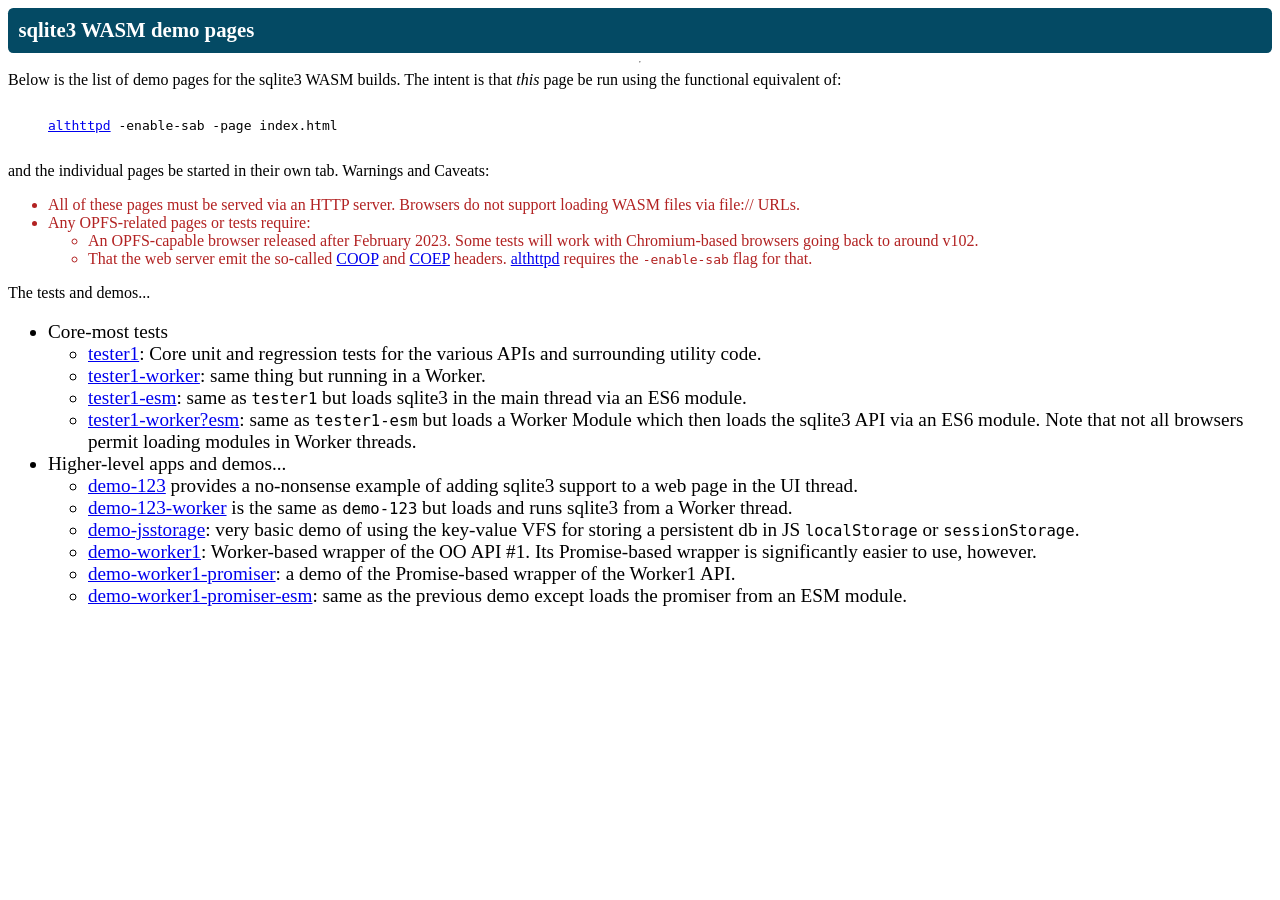
<file: docs/assets/lib/sqlite/sqlite-wasm-3470200/index.html>
<!doctype html>
<html lang="en-us">
  <head>
    <meta charset="utf-8">
    <meta http-equiv="Content-Type" content="text/html; charset=utf-8">
    <link rel="shortcut icon" href="data:image/x-icon;," type="image/x-icon">
    <title>sqlite3 WASM Demo Page Index</title>
  </head>
  <body>
    <style>
      body {
          display: flex;
          flex-direction: column;
          flex-wrap: wrap;
      }
      textarea {
          font-family: monospace;
      }
      header {
          font-size: 130%;
          font-weight: bold;
          background: #044a64;
          color: white;
          padding: 0.5em;
          border-radius: 0.25em;
      }
      .hidden, .initially-hidden {
          position: absolute !important;
          opacity: 0 !important;
          pointer-events: none !important;
          display: none !important;
      }
      .warning { color: firebrick; }
    </style>
    <header id='titlebar'><span>sqlite3 WASM demo pages</span></header>
    <hr>
    <div>Below is the list of demo pages for the sqlite3 WASM
      builds. The intent is that <em>this</em> page be run
      using the functional equivalent of:</div>
    <blockquote><pre><a href='https://sqlite.org/althttpd'>althttpd</a> -enable-sab -page index.html</pre></blockquote>
    <div>and the individual pages be started in their own tab.
      Warnings and Caveats:
      <ul class='warning'>
        <li>All of these pages must be served via an HTTP
          server. Browsers do not support loading WASM files via
          file:// URLs.</li>
        <li>Any OPFS-related pages or tests require:
          <ul>
            <li>An OPFS-capable browser released after February
              2023. Some tests will work with Chromium-based browsers
              going back to around v102.</li>
            <li>That the web server emit the so-called
              <a href='https://developer.mozilla.org/en-US/docs/Web/HTTP/Headers/Cross-Origin-Opener-Policy'>COOP</a>
              and
              <a href='https://developer.mozilla.org/en-US/docs/Web/HTTP/Headers/Cross-Origin-Embedder-Policy'>COEP</a>
              headers. <a href='https://sqlite.org/althttpd'>althttpd</a> requires the
              <code>-enable-sab</code> flag for that.
            </li>
          </ul>
        </li>
      </ul>
    </div>
    <div>The tests and demos...
      <ul id='test-list'>
        <li>Core-most tests
          <ul>
            <li><a href='tester1.html'>tester1</a>: Core unit and
              regression tests for the various APIs and surrounding
              utility code.</li>
            <li><a href='tester1-worker.html'>tester1-worker</a>: same thing
              but running in a Worker.</li>
            <li><a href='tester1-esm.html'>tester1-esm</a>: same as
              <code>tester1</code> but loads sqlite3 in the main thread via
              an ES6 module.
            </li>
            <li><a href='tester1-worker.html?esm'>tester1-worker?esm</a>:
              same as <code>tester1-esm</code> but loads a Worker Module which
              then loads the sqlite3 API via an ES6 module. Note that
              not all browsers permit loading modules in Worker
              threads.
            </li>
          </ul>
        </li>
        <li>Higher-level apps and demos...
          <ul>
            <li><a href='demo-123.html'>demo-123</a> provides a
              no-nonsense example of adding sqlite3 support to a web
              page in the UI thread.</li>
            <li><a href='demo-123-worker.html'>demo-123-worker</a> is
              the same as <code>demo-123</code> but loads and runs
              sqlite3 from a Worker thread.</li>
            <li><a href='demo-jsstorage.html'>demo-jsstorage</a>: very basic
              demo of using the key-value VFS for storing a persistent db
              in JS <code>localStorage</code> or <code>sessionStorage</code>.</li>
            <li><a href='demo-worker1.html'>demo-worker1</a>:
              Worker-based wrapper of the OO API #1. Its Promise-based
              wrapper is significantly easier to use, however.</li>
            <li><a href='demo-worker1-promiser.html'>demo-worker1-promiser</a>:
              a demo of the Promise-based wrapper of the Worker1 API.</li>
            <li><a href='demo-worker1-promiser-esm.html'>demo-worker1-promiser-esm</a>:
              same as the previous demo except loads the promiser from an ESM module.</li>
          </ul>
        </li>
      </ul>
    </div>
    <style>
      #test-list { font-size: 120%; }
    </style>
    <script>//Assign a distinct target tab name for each test page...
      document.querySelectorAll('a').forEach(function(e){
          e.target = e.href;
      });
    </script>
  </body>
</html>
</file>
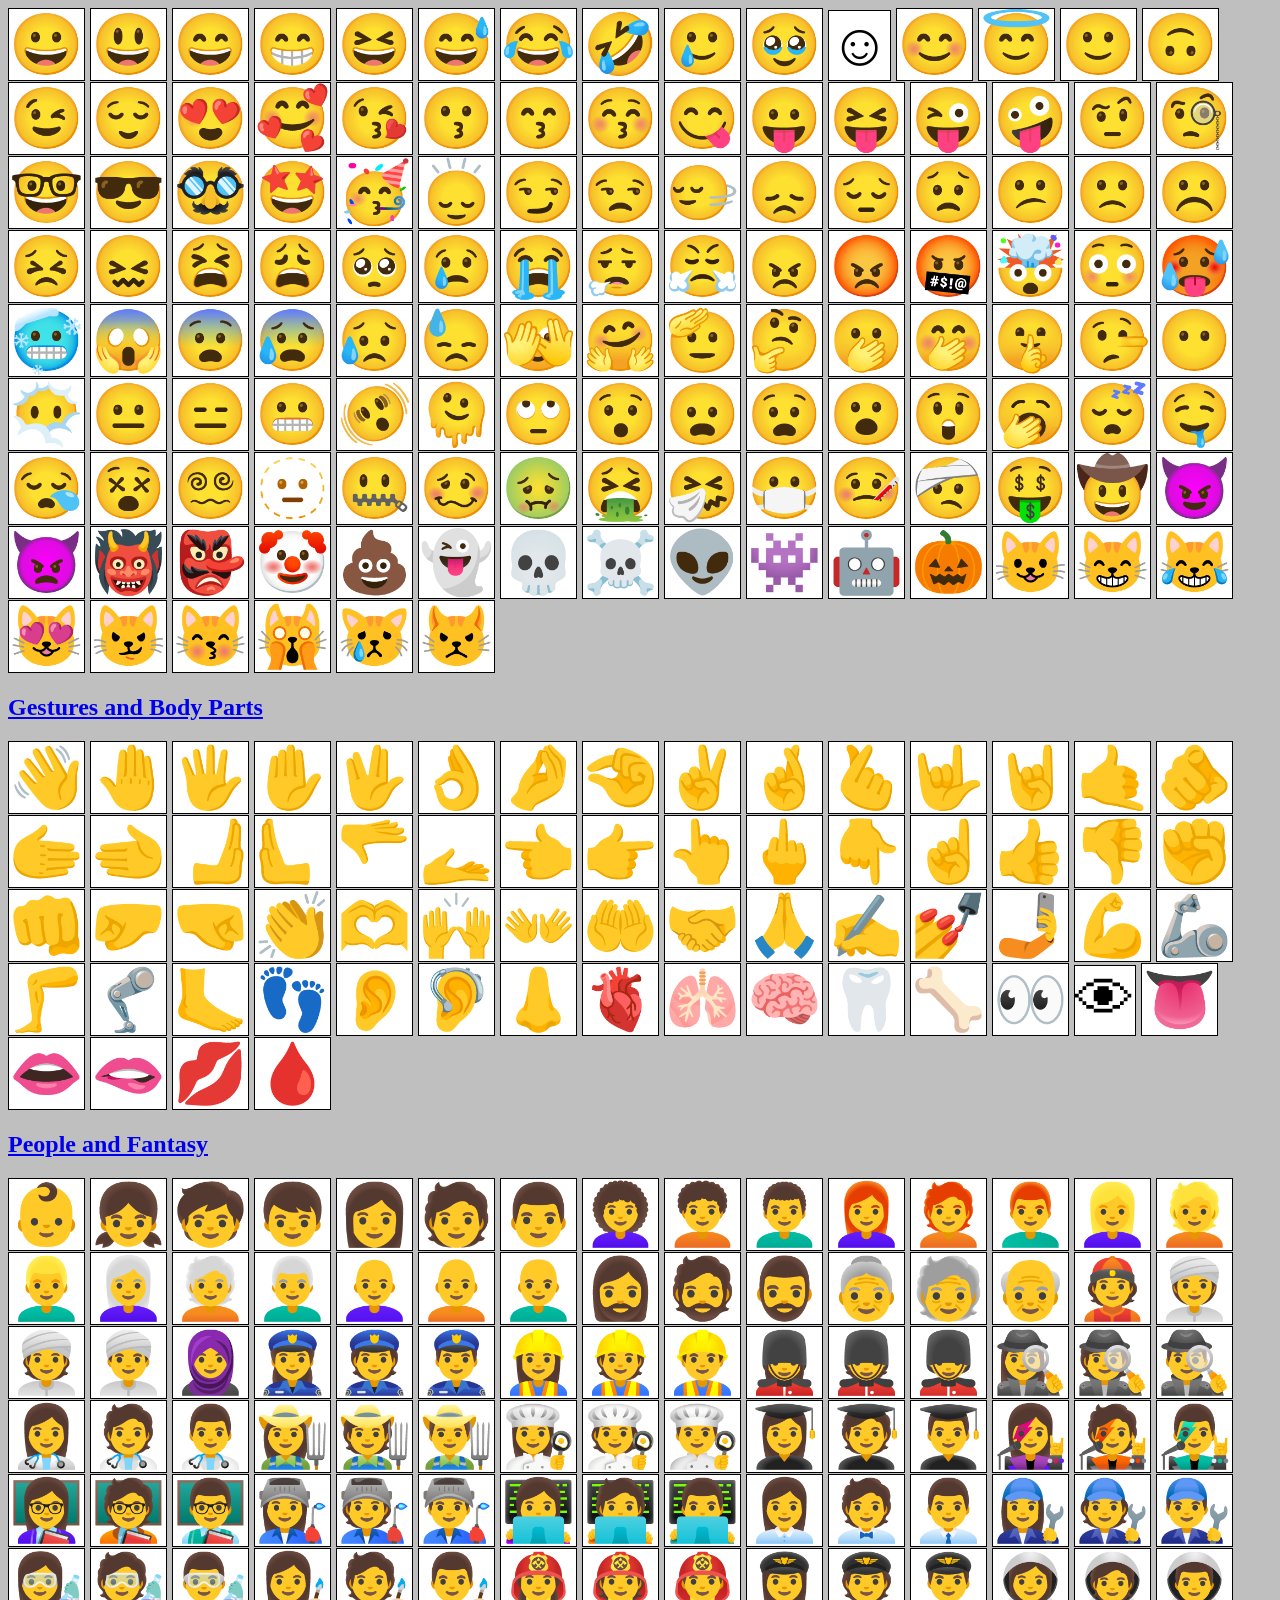
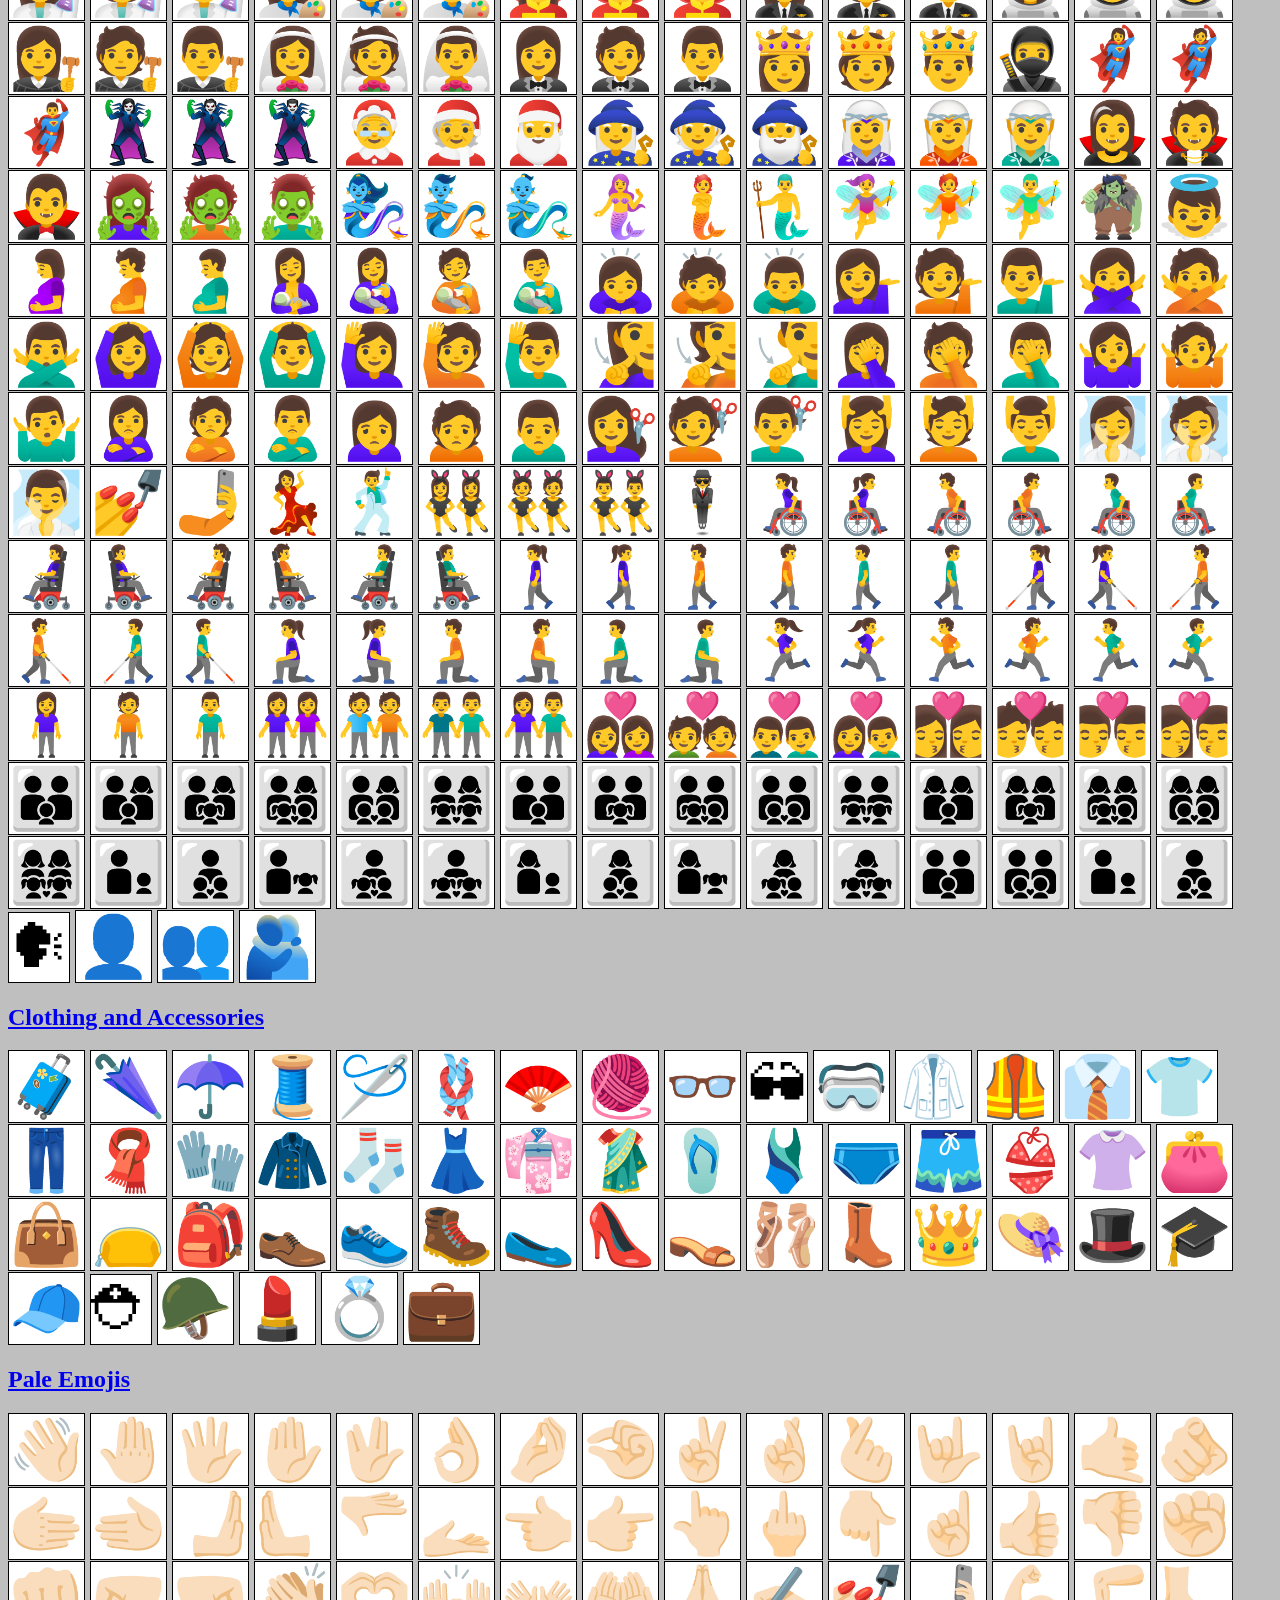
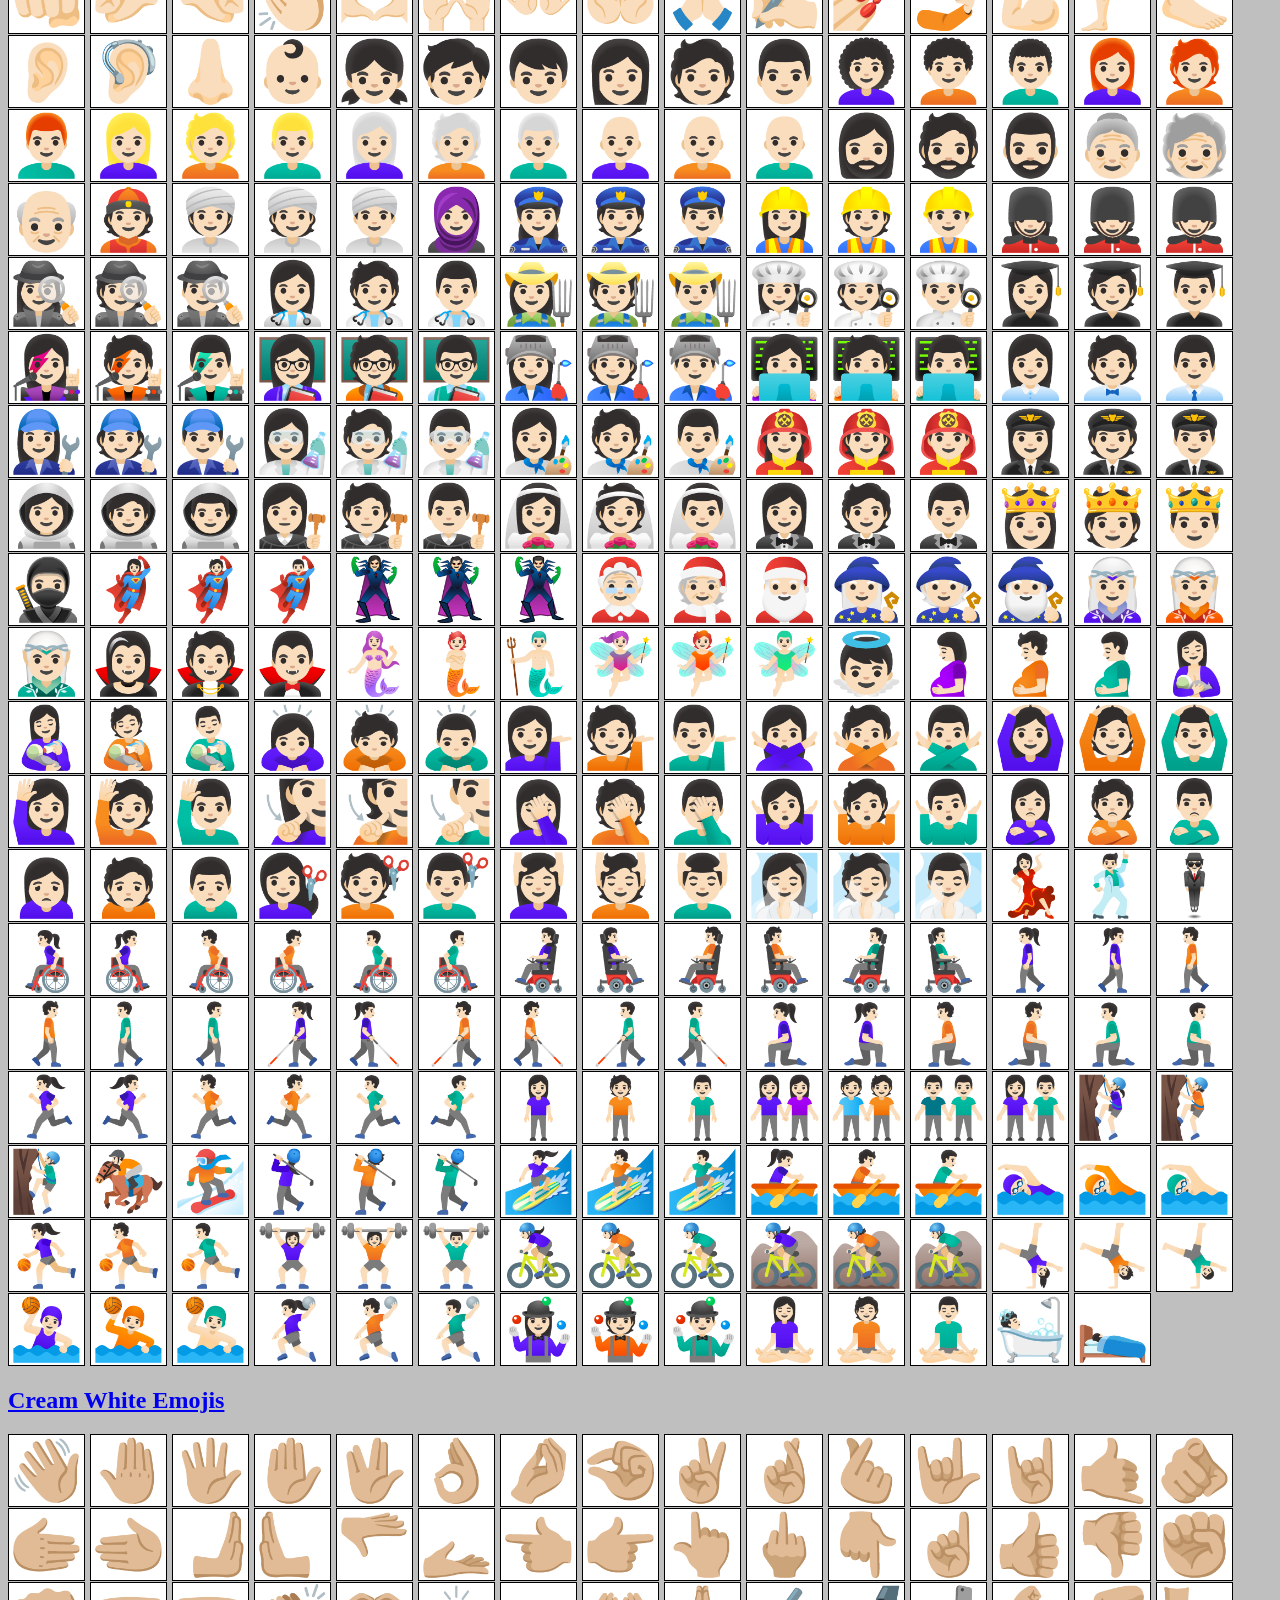
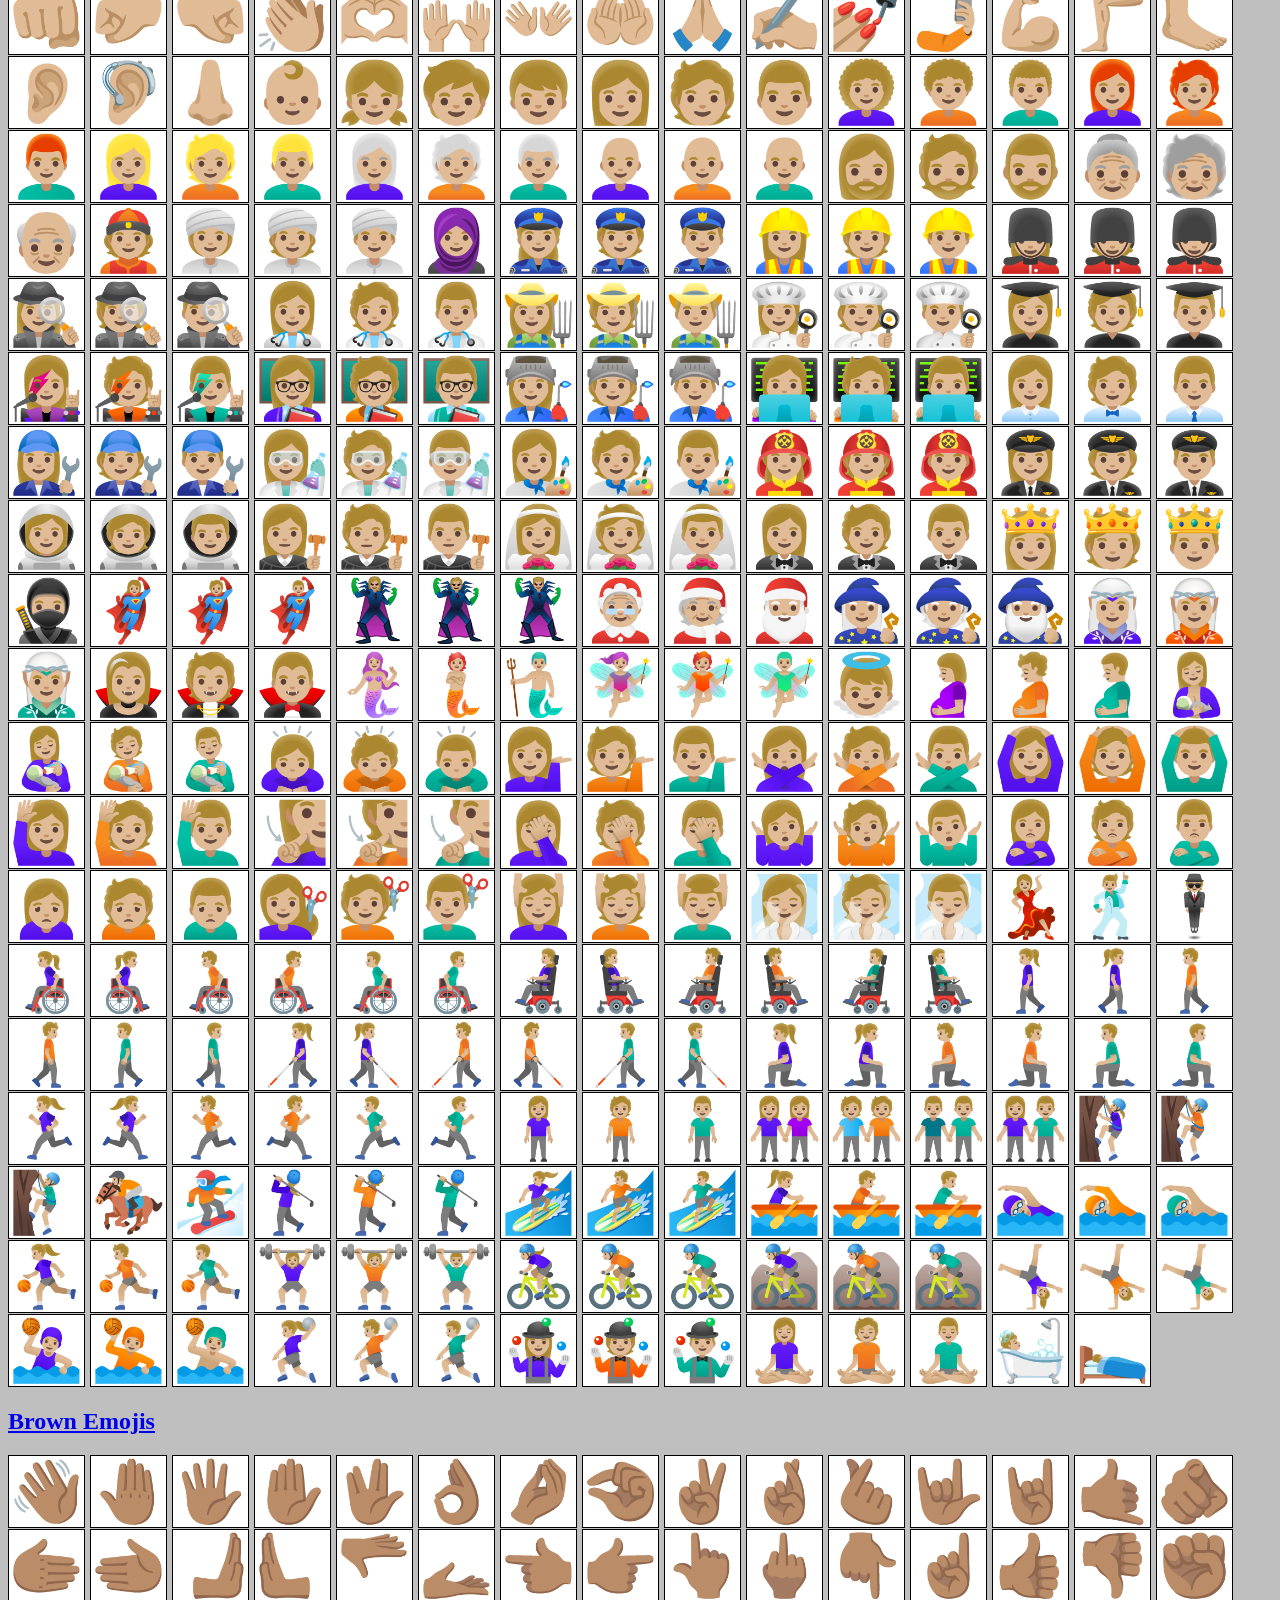
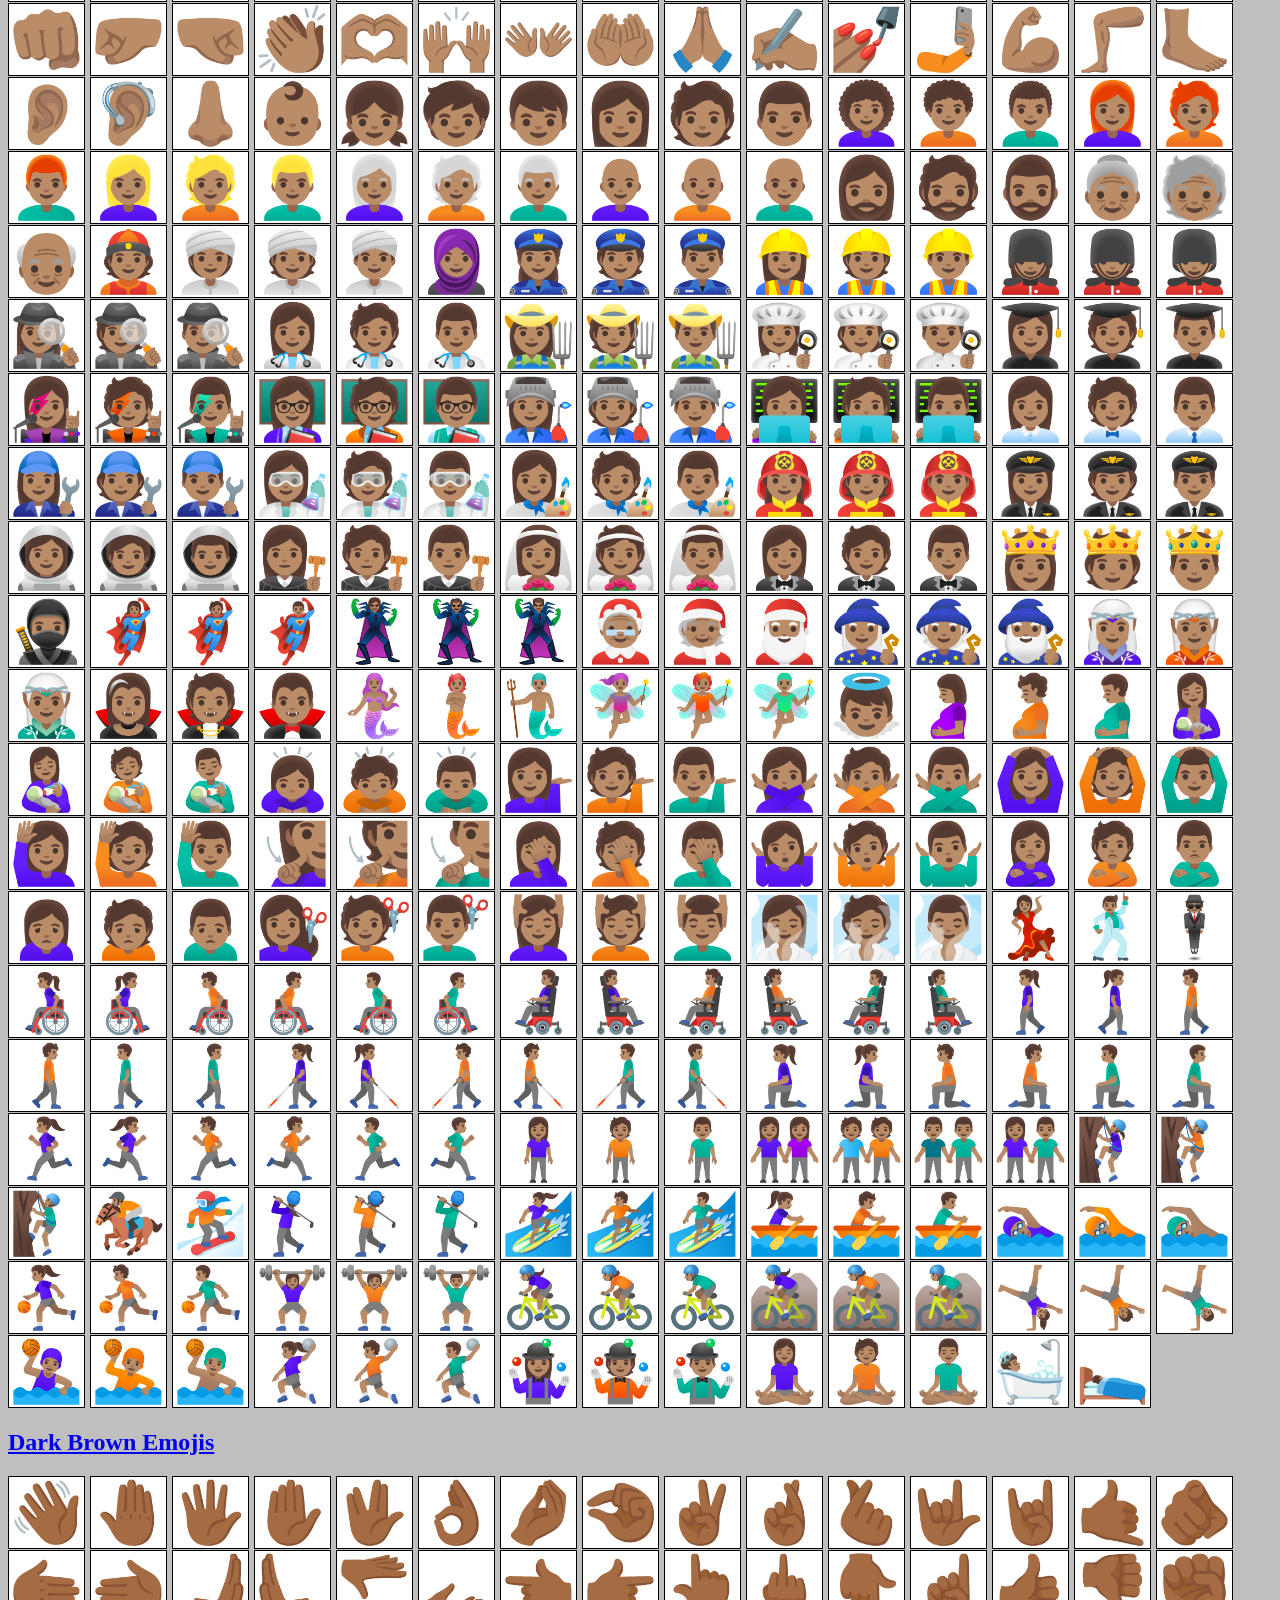
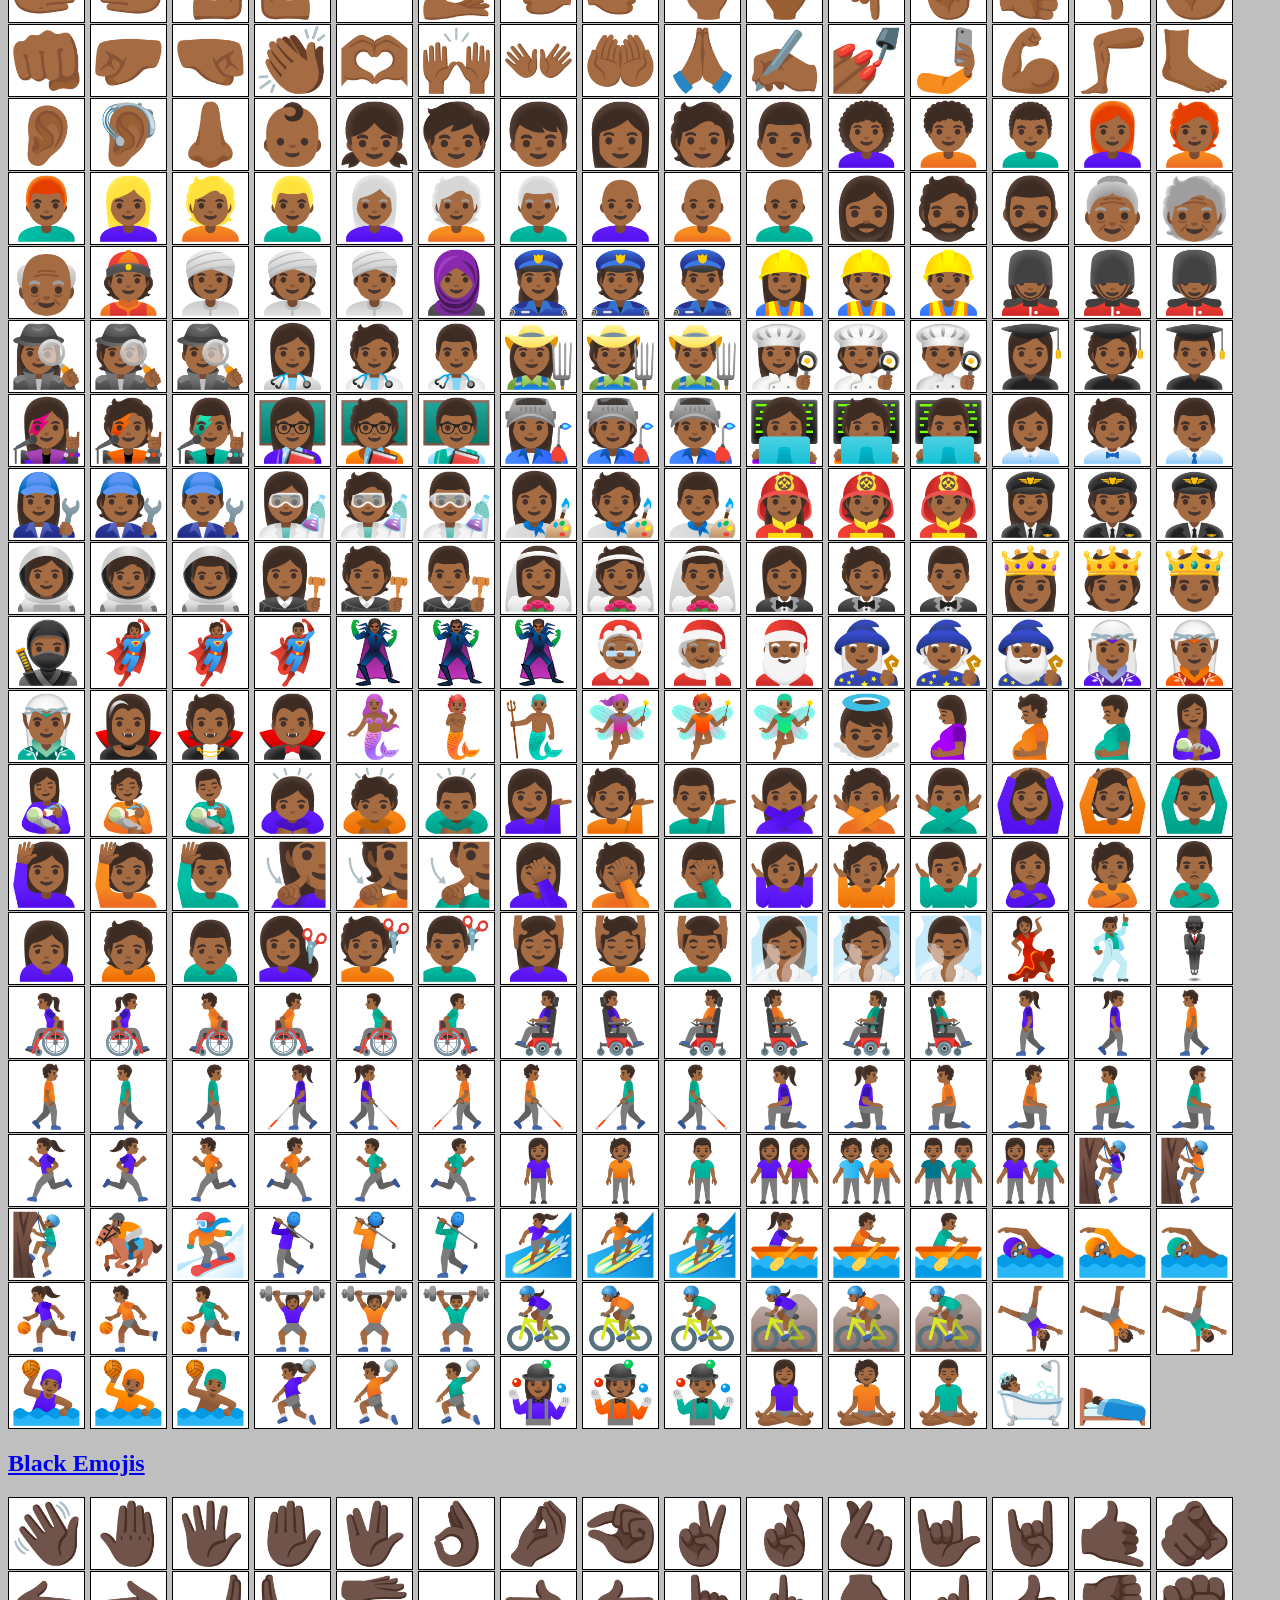
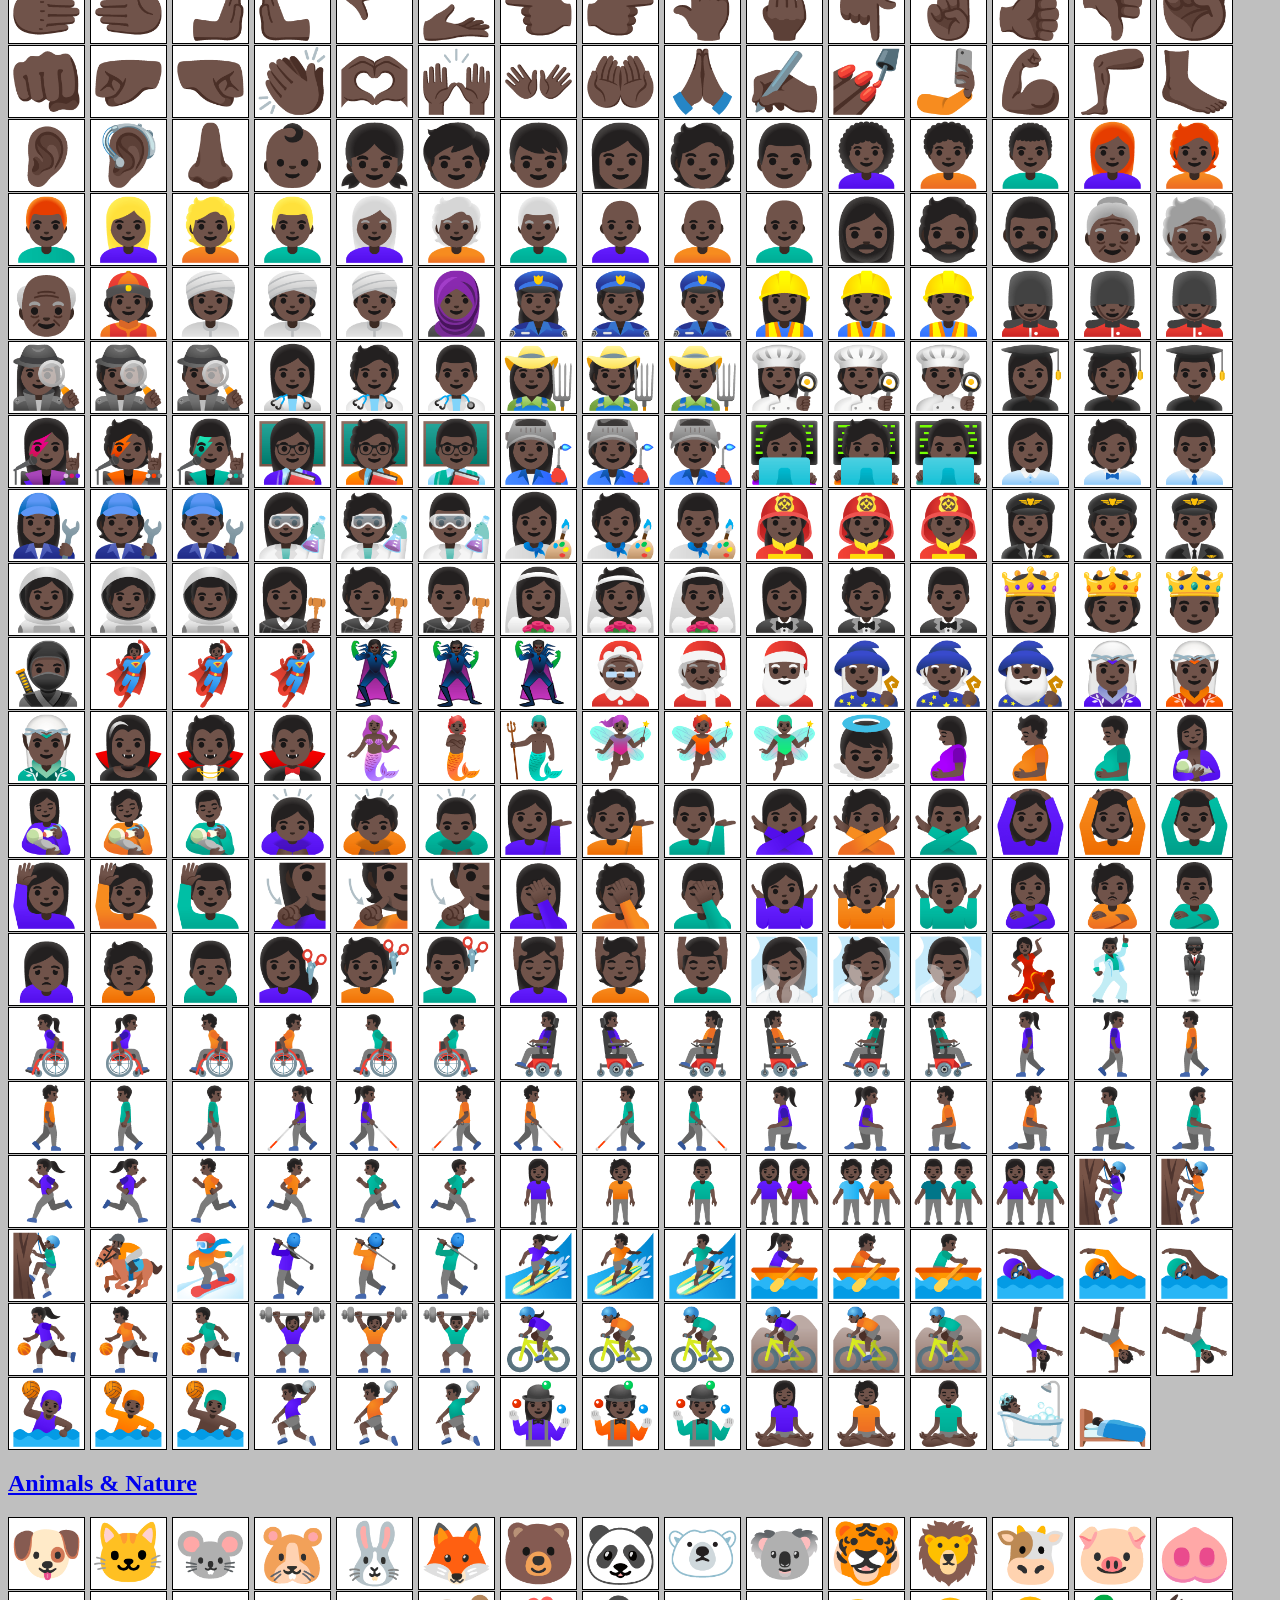
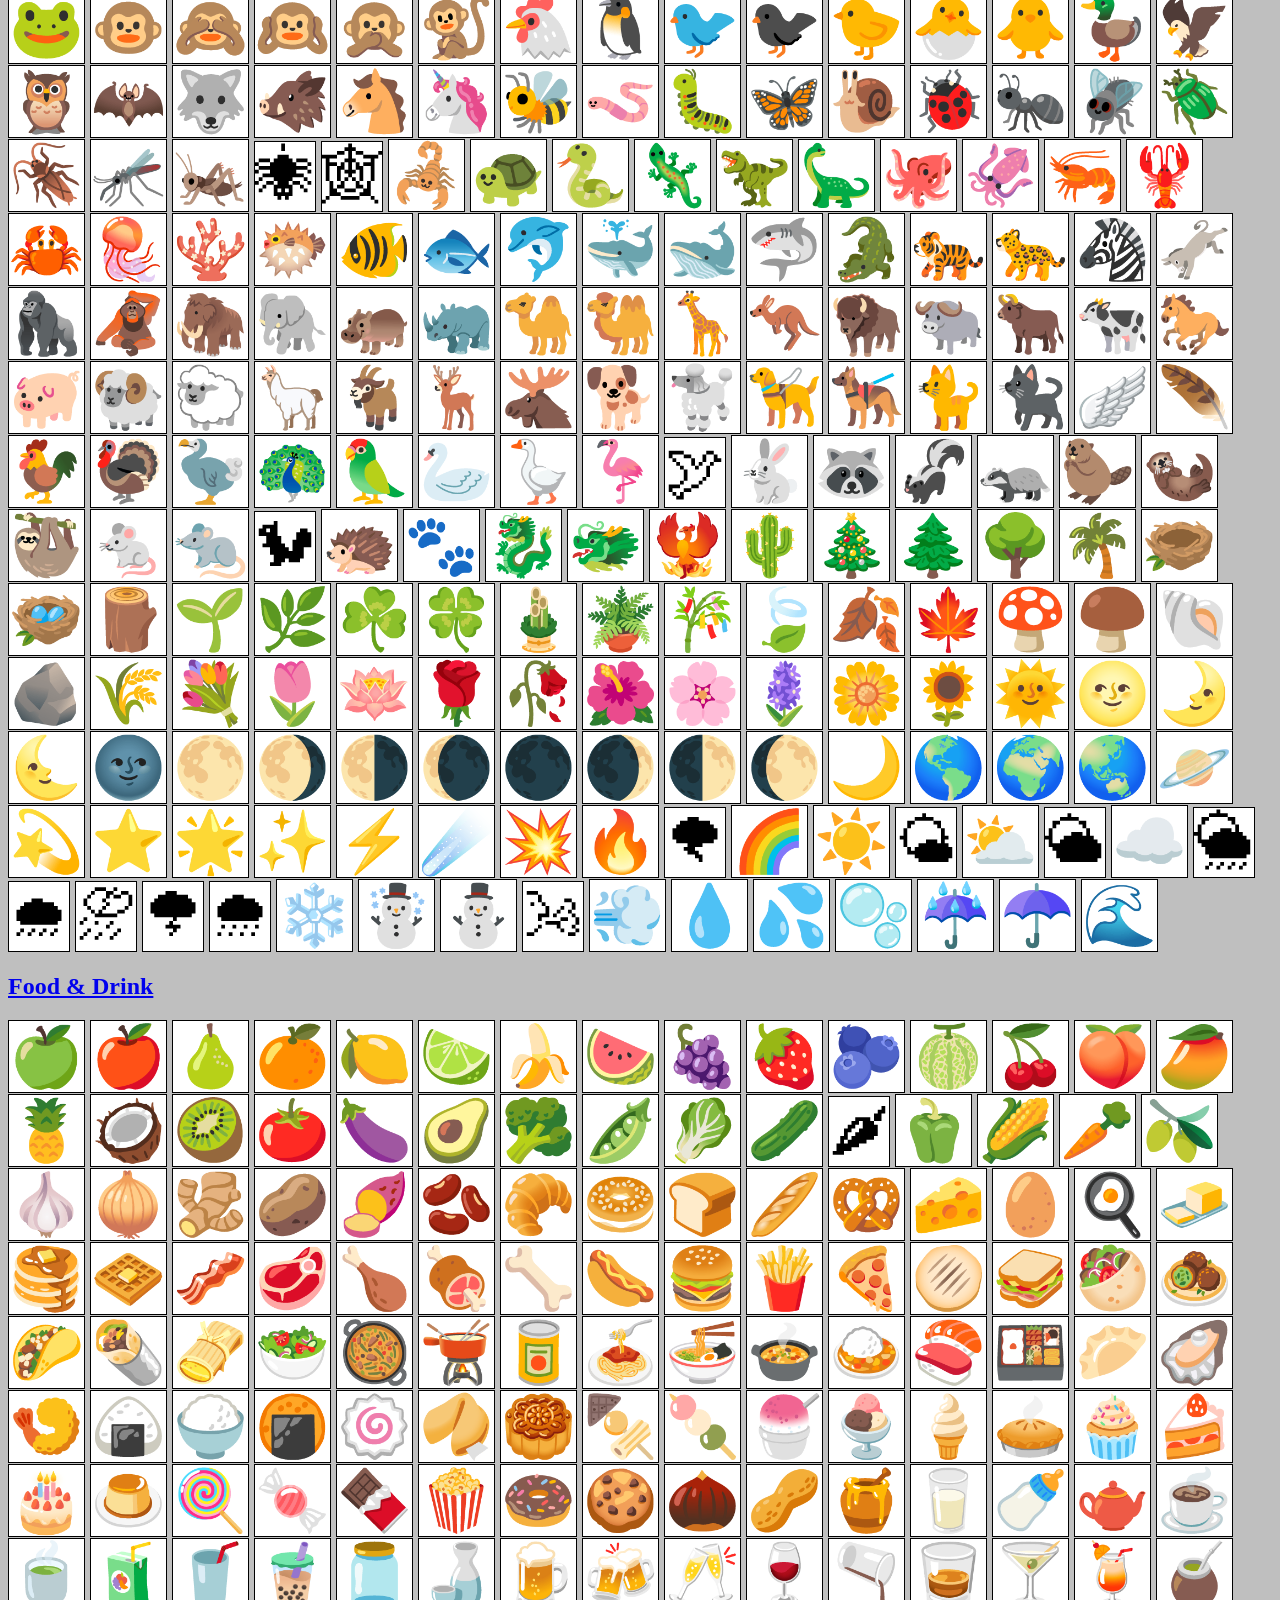
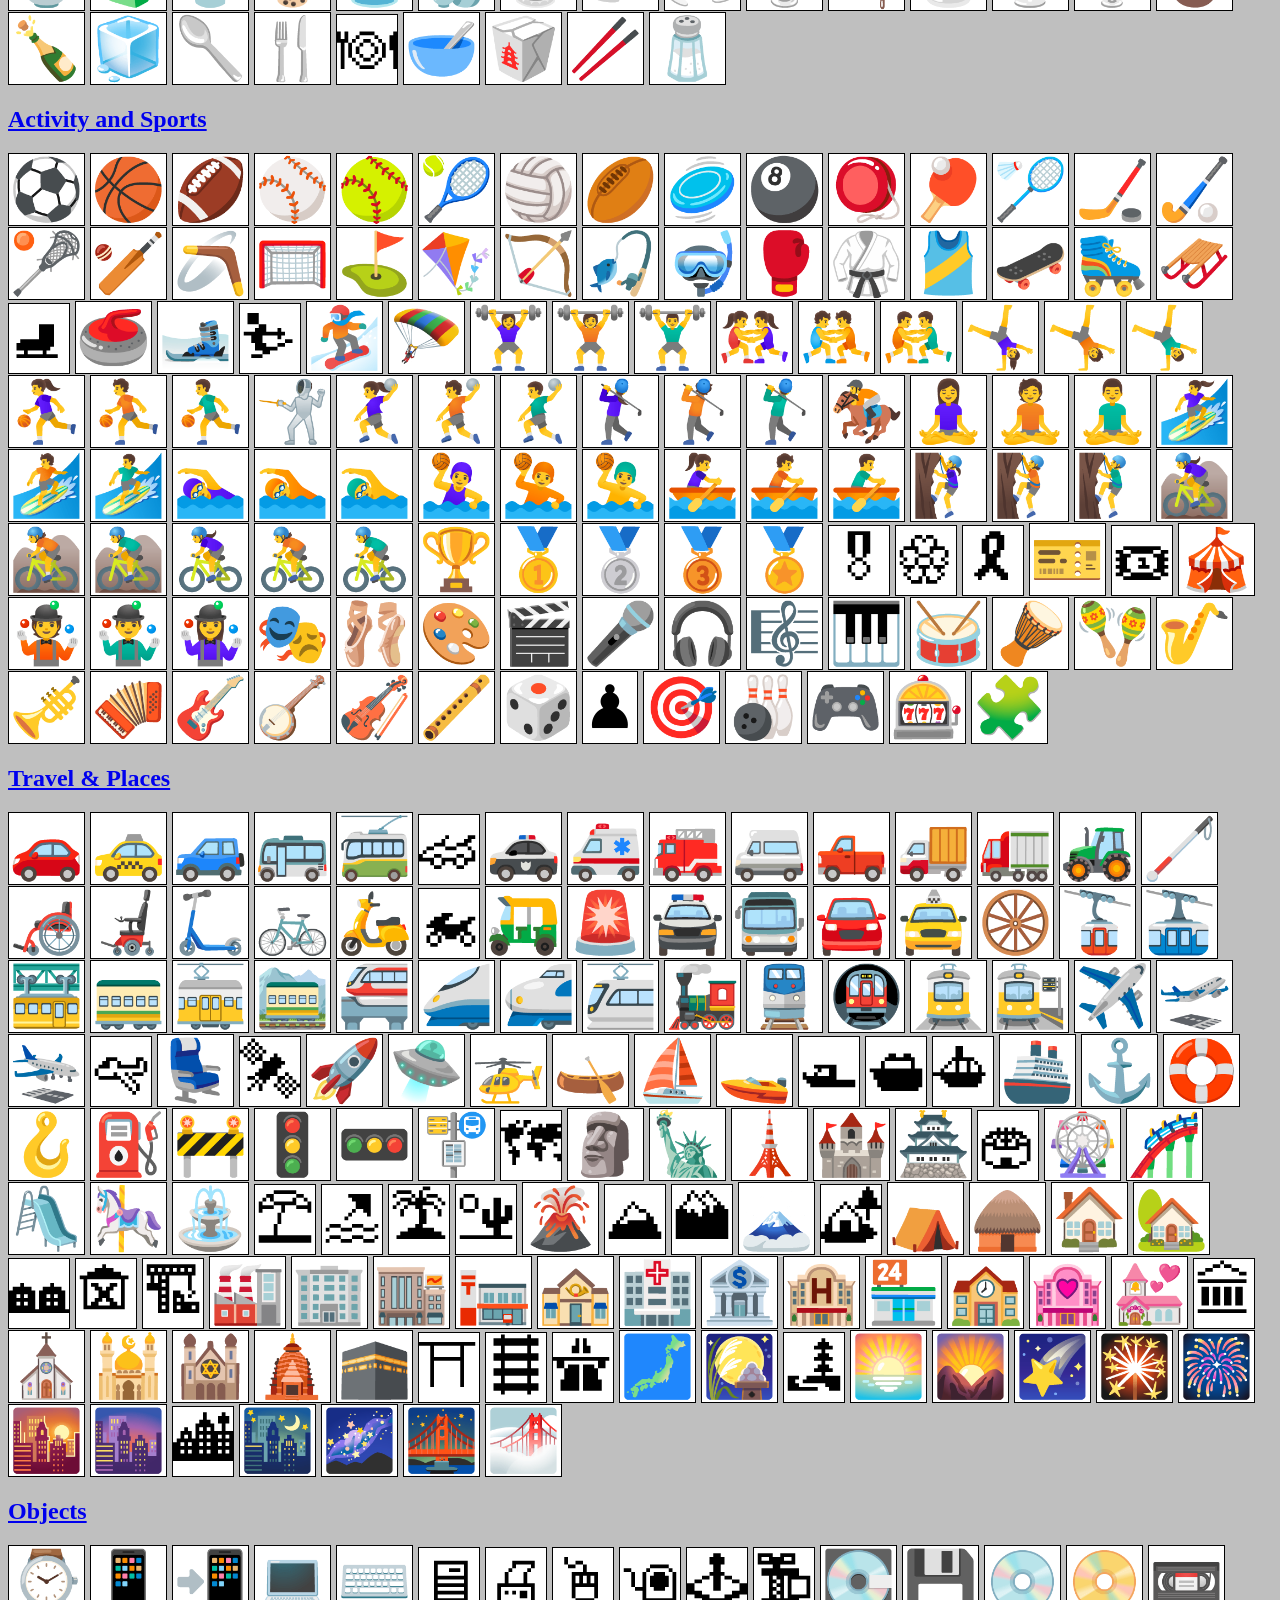
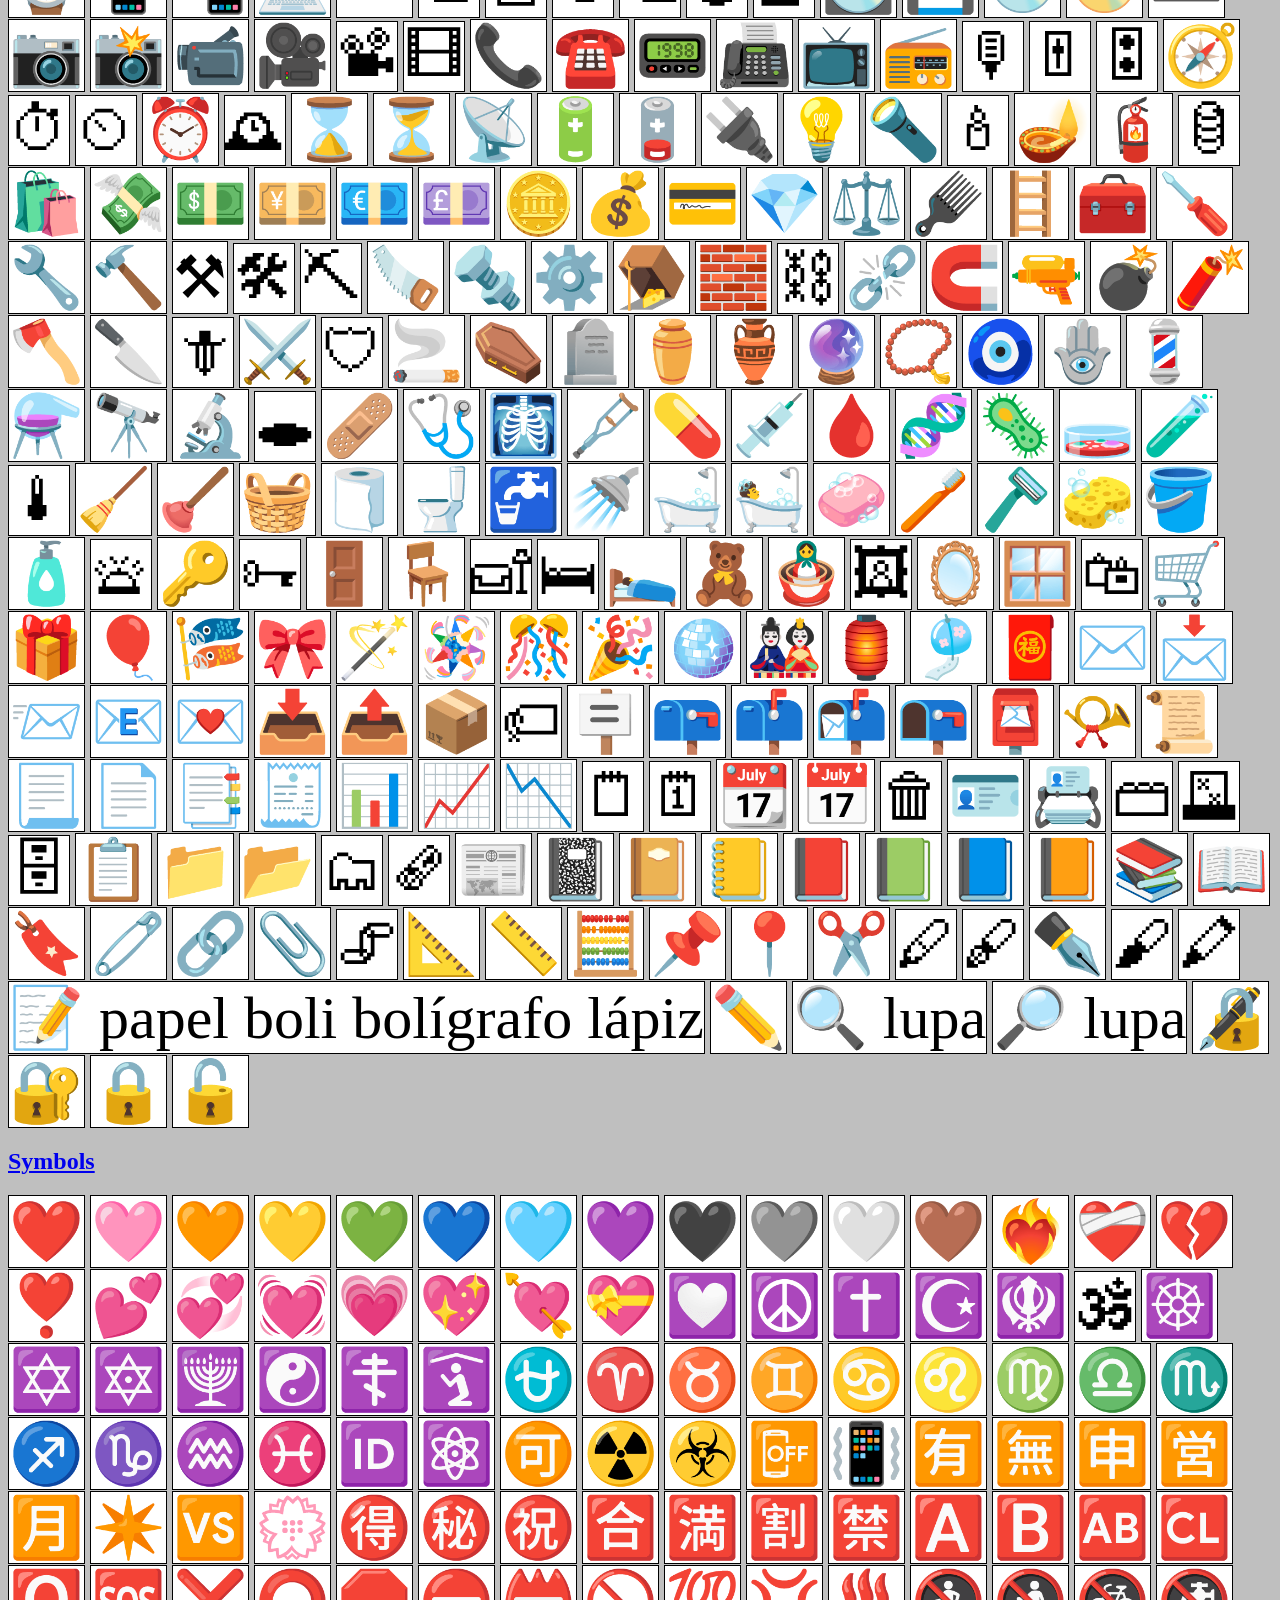
<file: docs/emojits.html>
<!DOCTYPE html>
<html lang="en">

<head>
    <meta charset="UTF-8">
    <meta name="viewport"
        content="width=device-width, initial-scale=1.0">
    <title>Emojits</title>
    <style>
        html {
            background-color: #BFBFBF;
        }
        section > div {
            display: block;
            width: 100%;
        }
        .emoji-button {
            display: inline-block;
            border: 1px solid black;
            margin-right: 1px;
            margin-bottom: 1px;
            font-size: 60px;
            background-color: white;
        }
    </style>
</head>

<body>
    <div class="flex flex-col h-full w-full gap-10">
        <section>
            <div class="flex flex-wrap">
                <div class="emoji emoji-button">😀</div>
                <div class="emoji emoji-button">😃</div>
                <div class="emoji emoji-button">😄</div>
                <div class="emoji emoji-button">😁</div>
                <div class="emoji emoji-button">😆</div>
                <div class="emoji emoji-button">😅</div>
                <div class="emoji emoji-button">😂</div>
                <div class="emoji emoji-button">🤣</div>
                <div class="emoji emoji-button">🥲</div>
                <div class="emoji emoji-button">🥹</div>
                <div class="emoji emoji-button">☺️</div>
                <div class="emoji emoji-button">😊</div>
                <div class="emoji emoji-button">😇</div>
                <div class="emoji emoji-button">🙂</div>
                <div class="emoji emoji-button">🙃</div>
                <div class="emoji emoji-button">😉</div>
                <div class="emoji emoji-button">😌</div>
                <div class="emoji emoji-button">😍</div>
                <div class="emoji emoji-button">🥰</div>
                <div class="emoji emoji-button">😘</div>
                <div class="emoji emoji-button">😗</div>
                <div class="emoji emoji-button">😙</div>
                <div class="emoji emoji-button">😚</div>
                <div class="emoji emoji-button">😋</div>
                <div class="emoji emoji-button">😛</div>
                <div class="emoji emoji-button">😝</div>
                <div class="emoji emoji-button">😜</div>
                <div class="emoji emoji-button">🤪</div>
                <div class="emoji emoji-button">🤨</div>
                <div class="emoji emoji-button">🧐</div>
                <div class="emoji emoji-button">🤓</div>
                <div class="emoji emoji-button">😎</div>
                <div class="emoji emoji-button">🥸</div>
                <div class="emoji emoji-button">🤩</div>
                <div class="emoji emoji-button">🥳</div>
                <div class="emoji emoji-button">🙂‍↕️</div>
                <div class="emoji emoji-button">😏</div>
                <div class="emoji emoji-button">😒</div>
                <div class="emoji emoji-button">🙂‍↔️</div>
                <div class="emoji emoji-button">😞</div>
                <div class="emoji emoji-button">😔</div>
                <div class="emoji emoji-button">😟</div>
                <div class="emoji emoji-button">😕</div>
                <div class="emoji emoji-button">🙁</div>
                <div class="emoji emoji-button">☹️</div>
                <div class="emoji emoji-button">😣</div>
                <div class="emoji emoji-button">😖</div>
                <div class="emoji emoji-button">😫</div>
                <div class="emoji emoji-button">😩</div>
                <div class="emoji emoji-button">🥺</div>
                <div class="emoji emoji-button">😢</div>
                <div class="emoji emoji-button">😭</div>
                <div class="emoji emoji-button">😮‍💨</div>
                <div class="emoji emoji-button">😤</div>
                <div class="emoji emoji-button">😠</div>
                <div class="emoji emoji-button">😡</div>
                <div class="emoji emoji-button">🤬</div>
                <div class="emoji emoji-button">🤯</div>
                <div class="emoji emoji-button">😳</div>
                <div class="emoji emoji-button">🥵</div>
                <div class="emoji emoji-button">🥶</div>
                <div class="emoji emoji-button">😱</div>
                <div class="emoji emoji-button">😨</div>
                <div class="emoji emoji-button">😰</div>
                <div class="emoji emoji-button">😥</div>
                <div class="emoji emoji-button">😓</div>
                <div class="emoji emoji-button">🫣</div>
                <div class="emoji emoji-button">🤗</div>
                <div class="emoji emoji-button">🫡</div>
                <div class="emoji emoji-button">🤔</div>
                <div class="emoji emoji-button">🫢</div>
                <div class="emoji emoji-button">🤭</div>
                <div class="emoji emoji-button">🤫</div>
                <div class="emoji emoji-button">🤥</div>
                <div class="emoji emoji-button">😶</div>
                <div class="emoji emoji-button">😶‍🌫️</div>
                <div class="emoji emoji-button">😐</div>
                <div class="emoji emoji-button">😑</div>
                <div class="emoji emoji-button">😬</div>
                <div class="emoji emoji-button">🫨</div>
                <div class="emoji emoji-button">🫠</div>
                <div class="emoji emoji-button">🙄</div>
                <div class="emoji emoji-button">😯</div>
                <div class="emoji emoji-button">😦</div>
                <div class="emoji emoji-button">😧</div>
                <div class="emoji emoji-button">😮</div>
                <div class="emoji emoji-button">😲</div>
                <div class="emoji emoji-button">🥱</div>
                <div class="emoji emoji-button">😴</div>
                <div class="emoji emoji-button">🤤</div>
                <div class="emoji emoji-button">😪</div>
                <div class="emoji emoji-button">😵</div>
                <div class="emoji emoji-button">😵‍💫</div>
                <div class="emoji emoji-button">🫥</div>
                <div class="emoji emoji-button">🤐</div>
                <div class="emoji emoji-button">🥴</div>
                <div class="emoji emoji-button">🤢</div>
                <div class="emoji emoji-button">🤮</div>
                <div class="emoji emoji-button">🤧</div>
                <div class="emoji emoji-button">😷</div>
                <div class="emoji emoji-button">🤒</div>
                <div class="emoji emoji-button">🤕</div>
                <div class="emoji emoji-button">🤑</div>
                <div class="emoji emoji-button">🤠</div>
                <div class="emoji emoji-button">😈</div>
                <div class="emoji emoji-button">👿</div>
                <div class="emoji emoji-button">👹</div>
                <div class="emoji emoji-button">👺</div>
                <div class="emoji emoji-button">🤡</div>
                <div class="emoji emoji-button">💩</div>
                <div class="emoji emoji-button">👻</div>
                <div class="emoji emoji-button">💀</div>
                <div class="emoji emoji-button">☠️</div>
                <div class="emoji emoji-button">👽</div>
                <div class="emoji emoji-button">👾</div>
                <div class="emoji emoji-button">🤖</div>
                <div class="emoji emoji-button">🎃</div>
                <div class="emoji emoji-button">😺</div>
                <div class="emoji emoji-button">😸</div>
                <div class="emoji emoji-button">😹</div>
                <div class="emoji emoji-button">😻</div>
                <div class="emoji emoji-button">😼</div>
                <div class="emoji emoji-button">😽</div>
                <div class="emoji emoji-button">🙀</div>
                <div class="emoji emoji-button">😿</div>
                <div class="emoji emoji-button">😾</div>
            </div>
        </section>
        <section class="flex flex-col w-auto gap-4 mx-auto md:mx-0">
            <h2><a title="List of people and fantasy emojis"
                    href="https://emojipedia.org/people"
                    target="_blank">Gestures and Body Parts</a></h2>
            <div class="flex flex-wrap">
                <div class="emoji emoji-button">👋</div>
                <div class="emoji emoji-button">🤚</div>
                <div class="emoji emoji-button">🖐</div>
                <div class="emoji emoji-button">✋</div>
                <div class="emoji emoji-button">🖖</div>
                <div class="emoji emoji-button">👌</div>
                <div class="emoji emoji-button">🤌</div>
                <div class="emoji emoji-button">🤏</div>
                <div class="emoji emoji-button">✌️</div>
                <div class="emoji emoji-button">🤞</div>
                <div class="emoji emoji-button">🫰</div>
                <div class="emoji emoji-button">🤟</div>
                <div class="emoji emoji-button">🤘</div>
                <div class="emoji emoji-button">🤙</div>
                <div class="emoji emoji-button">🫵</div>
                <div class="emoji emoji-button">🫱</div>
                <div class="emoji emoji-button">🫲</div>
                <div class="emoji emoji-button">🫸</div>
                <div class="emoji emoji-button">🫷</div>
                <div class="emoji emoji-button">🫳</div>
                <div class="emoji emoji-button">🫴</div>
                <div class="emoji emoji-button">👈</div>
                <div class="emoji emoji-button">👉</div>
                <div class="emoji emoji-button">👆</div>
                <div class="emoji emoji-button">🖕</div>
                <div class="emoji emoji-button">👇</div>
                <div class="emoji emoji-button">☝️</div>
                <div class="emoji emoji-button">👍</div>
                <div class="emoji emoji-button">👎</div>
                <div class="emoji emoji-button">✊</div>
                <div class="emoji emoji-button">👊</div>
                <div class="emoji emoji-button">🤛</div>
                <div class="emoji emoji-button">🤜</div>
                <div class="emoji emoji-button">👏</div>
                <div class="emoji emoji-button">🫶</div>
                <div class="emoji emoji-button">🙌</div>
                <div class="emoji emoji-button">👐</div>
                <div class="emoji emoji-button">🤲</div>
                <div class="emoji emoji-button">🤝</div>
                <div class="emoji emoji-button">🙏</div>
                <div class="emoji emoji-button">✍️</div>
                <div class="emoji emoji-button">💅</div>
                <div class="emoji emoji-button">🤳</div>
                <div class="emoji emoji-button">💪</div>
                <div class="emoji emoji-button">🦾</div>
                <div class="emoji emoji-button">🦵</div>
                <div class="emoji emoji-button">🦿</div>
                <div class="emoji emoji-button">🦶</div>
                <div class="emoji emoji-button">👣</div>
                <div class="emoji emoji-button">👂</div>
                <div class="emoji emoji-button">🦻</div>
                <div class="emoji emoji-button">👃</div>
                <div class="emoji emoji-button">🫀</div>
                <div class="emoji emoji-button">🫁</div>
                <div class="emoji emoji-button">🧠</div>
                <div class="emoji emoji-button">🦷</div>
                <div class="emoji emoji-button">🦴</div>
                <div class="emoji emoji-button">👀</div>
                <div class="emoji emoji-button">👁</div>
                <div class="emoji emoji-button">👅</div>
                <div class="emoji emoji-button">👄</div>
                <div class="emoji emoji-button">🫦</div>
                <div class="emoji emoji-button">💋</div>
                <div class="emoji emoji-button">🩸</div>
            </div>
        </section>
        <section class="flex flex-col w-auto gap-4 mx-auto md:mx-0">
            <h2><a title="List of people and fantasy emojis"
                    href="https://emojipedia.org/people"
                    target="_blank">People and Fantasy</a></h2>
            <div class="flex flex-wrap">
                <div class="emoji emoji-button">👶</div>
                <div class="emoji emoji-button">👧</div>
                <div class="emoji emoji-button">🧒</div>
                <div class="emoji emoji-button">👦</div>
                <div class="emoji emoji-button">👩</div>
                <div class="emoji emoji-button">🧑</div>
                <div class="emoji emoji-button">👨</div>
                <div class="emoji emoji-button">👩‍🦱</div>
                <div class="emoji emoji-button">🧑‍🦱</div>
                <div class="emoji emoji-button">👨‍🦱</div>
                <div class="emoji emoji-button">👩‍🦰</div>
                <div class="emoji emoji-button">🧑‍🦰</div>
                <div class="emoji emoji-button">👨‍🦰</div>
                <div class="emoji emoji-button">👱‍♀️</div>
                <div class="emoji emoji-button">👱</div>
                <div class="emoji emoji-button">👱‍♂️</div>
                <div class="emoji emoji-button">👩‍🦳</div>
                <div class="emoji emoji-button">🧑‍🦳</div>
                <div class="emoji emoji-button">👨‍🦳</div>
                <div class="emoji emoji-button">👩‍🦲</div>
                <div class="emoji emoji-button">🧑‍🦲</div>
                <div class="emoji emoji-button">👨‍🦲</div>
                <div class="emoji emoji-button">🧔‍♀️</div>
                <div class="emoji emoji-button">🧔</div>
                <div class="emoji emoji-button">🧔‍♂️</div>
                <div class="emoji emoji-button">👵</div>
                <div class="emoji emoji-button">🧓</div>
                <div class="emoji emoji-button">👴</div>
                <div class="emoji emoji-button">👲</div>
                <div class="emoji emoji-button">👳‍♀️</div>
                <div class="emoji emoji-button">👳</div>
                <div class="emoji emoji-button">👳‍♂️</div>
                <div class="emoji emoji-button">🧕</div>
                <div class="emoji emoji-button">👮‍♀️</div>
                <div class="emoji emoji-button">👮</div>
                <div class="emoji emoji-button">👮‍♂️</div>
                <div class="emoji emoji-button">👷‍♀️</div>
                <div class="emoji emoji-button">👷</div>
                <div class="emoji emoji-button">👷‍♂️</div>
                <div class="emoji emoji-button">💂‍♀️</div>
                <div class="emoji emoji-button">💂</div>
                <div class="emoji emoji-button">💂‍♂️</div>
                <div class="emoji emoji-button">🕵️‍♀️</div>
                <div class="emoji emoji-button">🕵️</div>
                <div class="emoji emoji-button">🕵️‍♂️</div>
                <div class="emoji emoji-button">👩‍⚕️</div>
                <div class="emoji emoji-button">🧑‍⚕️</div>
                <div class="emoji emoji-button">👨‍⚕️</div>
                <div class="emoji emoji-button">👩‍🌾</div>
                <div class="emoji emoji-button">🧑‍🌾</div>
                <div class="emoji emoji-button">👨‍🌾</div>
                <div class="emoji emoji-button">👩‍🍳</div>
                <div class="emoji emoji-button">🧑‍🍳</div>
                <div class="emoji emoji-button">👨‍🍳</div>
                <div class="emoji emoji-button">👩‍🎓</div>
                <div class="emoji emoji-button">🧑‍🎓</div>
                <div class="emoji emoji-button">👨‍🎓</div>
                <div class="emoji emoji-button">👩‍🎤</div>
                <div class="emoji emoji-button">🧑‍🎤</div>
                <div class="emoji emoji-button">👨‍🎤</div>
                <div class="emoji emoji-button">👩‍🏫</div>
                <div class="emoji emoji-button">🧑‍🏫</div>
                <div class="emoji emoji-button">👨‍🏫</div>
                <div class="emoji emoji-button">👩‍🏭</div>
                <div class="emoji emoji-button">🧑‍🏭</div>
                <div class="emoji emoji-button">👨‍🏭</div>
                <div class="emoji emoji-button">👩‍💻</div>
                <div class="emoji emoji-button">🧑‍💻</div>
                <div class="emoji emoji-button">👨‍💻</div>
                <div class="emoji emoji-button">👩‍💼</div>
                <div class="emoji emoji-button">🧑‍💼</div>
                <div class="emoji emoji-button">👨‍💼</div>
                <div class="emoji emoji-button">👩‍🔧</div>
                <div class="emoji emoji-button">🧑‍🔧</div>
                <div class="emoji emoji-button">👨‍🔧</div>
                <div class="emoji emoji-button">👩‍🔬</div>
                <div class="emoji emoji-button">🧑‍🔬</div>
                <div class="emoji emoji-button">👨‍🔬</div>
                <div class="emoji emoji-button">👩‍🎨</div>
                <div class="emoji emoji-button">🧑‍🎨</div>
                <div class="emoji emoji-button">👨‍🎨</div>
                <div class="emoji emoji-button">👩‍🚒</div>
                <div class="emoji emoji-button">🧑‍🚒</div>
                <div class="emoji emoji-button">👨‍🚒</div>
                <div class="emoji emoji-button">👩‍✈️</div>
                <div class="emoji emoji-button">🧑‍✈️</div>
                <div class="emoji emoji-button">👨‍✈️</div>
                <div class="emoji emoji-button">👩‍🚀</div>
                <div class="emoji emoji-button">🧑‍🚀</div>
                <div class="emoji emoji-button">👨‍🚀</div>
                <div class="emoji emoji-button">👩‍⚖️</div>
                <div class="emoji emoji-button">🧑‍⚖️</div>
                <div class="emoji emoji-button">👨‍⚖️</div>
                <div class="emoji emoji-button">👰‍♀️</div>
                <div class="emoji emoji-button">👰</div>
                <div class="emoji emoji-button">👰‍♂️</div>
                <div class="emoji emoji-button">🤵‍♀️</div>
                <div class="emoji emoji-button">🤵</div>
                <div class="emoji emoji-button">🤵‍♂️</div>
                <div class="emoji emoji-button">👸</div>
                <div class="emoji emoji-button">🫅</div>
                <div class="emoji emoji-button">🤴</div>
                <div class="emoji emoji-button">🥷</div>
                <div class="emoji emoji-button">🦸‍♀️</div>
                <div class="emoji emoji-button">🦸</div>
                <div class="emoji emoji-button">🦸‍♂️</div>
                <div class="emoji emoji-button">🦹‍♀️</div>
                <div class="emoji emoji-button">🦹</div>
                <div class="emoji emoji-button">🦹‍♂️</div>
                <div class="emoji emoji-button">🤶</div>
                <div class="emoji emoji-button">🧑‍🎄</div>
                <div class="emoji emoji-button">🎅</div>
                <div class="emoji emoji-button">🧙‍♀️</div>
                <div class="emoji emoji-button">🧙</div>
                <div class="emoji emoji-button">🧙‍♂️</div>
                <div class="emoji emoji-button">🧝‍♀️</div>
                <div class="emoji emoji-button">🧝</div>
                <div class="emoji emoji-button">🧝‍♂️</div>
                <div class="emoji emoji-button">🧛‍♀️</div>
                <div class="emoji emoji-button">🧛</div>
                <div class="emoji emoji-button">🧛‍♂️</div>
                <div class="emoji emoji-button">🧟‍♀️</div>
                <div class="emoji emoji-button">🧟</div>
                <div class="emoji emoji-button">🧟‍♂️</div>
                <div class="emoji emoji-button">🧞‍♀️</div>
                <div class="emoji emoji-button">🧞</div>
                <div class="emoji emoji-button">🧞‍♂️</div>
                <div class="emoji emoji-button">🧜‍♀️</div>
                <div class="emoji emoji-button">🧜</div>
                <div class="emoji emoji-button">🧜‍♂️</div>
                <div class="emoji emoji-button">🧚‍♀️</div>
                <div class="emoji emoji-button">🧚</div>
                <div class="emoji emoji-button">🧚‍♂️</div>
                <div class="emoji emoji-button">🧌</div>
                <div class="emoji emoji-button">👼</div>
                <div class="emoji emoji-button">🤰</div>
                <div class="emoji emoji-button">🫄</div>
                <div class="emoji emoji-button">🫃</div>
                <div class="emoji emoji-button">🤱</div>
                <div class="emoji emoji-button">👩‍🍼</div>
                <div class="emoji emoji-button">🧑‍🍼</div>
                <div class="emoji emoji-button">👨‍🍼</div>
                <div class="emoji emoji-button">🙇‍♀️</div>
                <div class="emoji emoji-button">🙇</div>
                <div class="emoji emoji-button">🙇‍♂️</div>
                <div class="emoji emoji-button">💁‍♀️</div>
                <div class="emoji emoji-button">💁</div>
                <div class="emoji emoji-button">💁‍♂️</div>
                <div class="emoji emoji-button">🙅‍♀️</div>
                <div class="emoji emoji-button">🙅</div>
                <div class="emoji emoji-button">🙅‍♂️</div>
                <div class="emoji emoji-button">🙆‍♀️</div>
                <div class="emoji emoji-button">🙆</div>
                <div class="emoji emoji-button">🙆‍♂️</div>
                <div class="emoji emoji-button">🙋‍♀️</div>
                <div class="emoji emoji-button">🙋</div>
                <div class="emoji emoji-button">🙋‍♂️</div>
                <div class="emoji emoji-button">🧏‍♀️</div>
                <div class="emoji emoji-button">🧏</div>
                <div class="emoji emoji-button">🧏‍♂️</div>
                <div class="emoji emoji-button">🤦‍♀️</div>
                <div class="emoji emoji-button">🤦</div>
                <div class="emoji emoji-button">🤦‍♂️</div>
                <div class="emoji emoji-button">🤷‍♀️</div>
                <div class="emoji emoji-button">🤷</div>
                <div class="emoji emoji-button">🤷‍♂️</div>
                <div class="emoji emoji-button">🙎‍♀️</div>
                <div class="emoji emoji-button">🙎</div>
                <div class="emoji emoji-button">🙎‍♂️</div>
                <div class="emoji emoji-button">🙍‍♀️</div>
                <div class="emoji emoji-button">🙍</div>
                <div class="emoji emoji-button">🙍‍♂️</div>
                <div class="emoji emoji-button">💇‍♀️</div>
                <div class="emoji emoji-button">💇</div>
                <div class="emoji emoji-button">💇‍♂️</div>
                <div class="emoji emoji-button">💆‍♀️</div>
                <div class="emoji emoji-button">💆</div>
                <div class="emoji emoji-button">💆‍♂️</div>
                <div class="emoji emoji-button">🧖‍♀️</div>
                <div class="emoji emoji-button">🧖</div>
                <div class="emoji emoji-button">🧖‍♂️</div>
                <div class="emoji emoji-button">💅</div>
                <div class="emoji emoji-button">🤳</div>
                <div class="emoji emoji-button">💃</div>
                <div class="emoji emoji-button">🕺</div>
                <div class="emoji emoji-button">👯‍♀️</div>
                <div class="emoji emoji-button">👯</div>
                <div class="emoji emoji-button">👯‍♂️</div>
                <div class="emoji emoji-button">🕴</div>
                <div class="emoji emoji-button">👩‍🦽</div>
                <div class="emoji emoji-button">👩‍🦽‍➡️</div>
                <div class="emoji emoji-button">🧑‍🦽</div>
                <div class="emoji emoji-button">🧑‍🦽‍➡️</div>
                <div class="emoji emoji-button">👨‍🦽</div>
                <div class="emoji emoji-button">👨‍🦽‍➡️</div>
                <div class="emoji emoji-button">👩‍🦼</div>
                <div class="emoji emoji-button">👩‍🦼‍➡️</div>
                <div class="emoji emoji-button">🧑‍🦼</div>
                <div class="emoji emoji-button">🧑‍🦼‍➡️</div>
                <div class="emoji emoji-button">👨‍🦼</div>
                <div class="emoji emoji-button">👨‍🦼‍➡️</div>
                <div class="emoji emoji-button">🚶‍♀️</div>
                <div class="emoji emoji-button">🚶‍♀️‍➡️</div>
                <div class="emoji emoji-button">🚶</div>
                <div class="emoji emoji-button">🚶‍➡️</div>
                <div class="emoji emoji-button">🚶‍♂️</div>
                <div class="emoji emoji-button">🚶‍♂️‍➡️</div>
                <div class="emoji emoji-button">👩‍🦯</div>
                <div class="emoji emoji-button">👩‍🦯‍➡️</div>
                <div class="emoji emoji-button">🧑‍🦯</div>
                <div class="emoji emoji-button">🧑‍🦯‍➡️</div>
                <div class="emoji emoji-button">👨‍🦯</div>
                <div class="emoji emoji-button">👨‍🦯‍➡️</div>
                <div class="emoji emoji-button">🧎‍♀️</div>
                <div class="emoji emoji-button">🧎‍♀️‍➡️</div>
                <div class="emoji emoji-button">🧎</div>
                <div class="emoji emoji-button">🧎‍➡️</div>
                <div class="emoji emoji-button">🧎‍♂️</div>
                <div class="emoji emoji-button">🧎‍♂️‍➡️</div>
                <div class="emoji emoji-button">🏃‍♀️</div>
                <div class="emoji emoji-button">🏃‍♀️‍➡️</div>
                <div class="emoji emoji-button">🏃</div>
                <div class="emoji emoji-button">🏃‍➡️</div>
                <div class="emoji emoji-button">🏃‍♂️</div>
                <div class="emoji emoji-button">🏃‍♂️‍➡️</div>
                <div class="emoji emoji-button">🧍‍♀️</div>
                <div class="emoji emoji-button">🧍</div>
                <div class="emoji emoji-button">🧍‍♂️</div>
                <div class="emoji emoji-button">👭</div>
                <div class="emoji emoji-button">🧑‍🤝‍🧑</div>
                <div class="emoji emoji-button">👬</div>
                <div class="emoji emoji-button">👫</div>
                <div class="emoji emoji-button">👩‍❤️‍👩</div>
                <div class="emoji emoji-button">💑</div>
                <div class="emoji emoji-button">👨‍❤️‍👨</div>
                <div class="emoji emoji-button">👩‍❤️‍👨</div>
                <div class="emoji emoji-button">👩‍❤️‍💋‍👩</div>
                <div class="emoji emoji-button">💏</div>
                <div class="emoji emoji-button">👨‍❤️‍💋‍👨</div>
                <div class="emoji emoji-button">👩‍❤️‍💋‍👨</div>
                <div class="emoji emoji-button">👪</div>
                <div class="emoji emoji-button">👨‍👩‍👦</div>
                <div class="emoji emoji-button">👨‍👩‍👧</div>
                <div class="emoji emoji-button">👨‍👩‍👧‍👦</div>
                <div class="emoji emoji-button">👨‍👩‍👦‍👦</div>
                <div class="emoji emoji-button">👨‍👩‍👧‍👧</div>
                <div class="emoji emoji-button">👨‍👨‍👦</div>
                <div class="emoji emoji-button">👨‍👨‍👧</div>
                <div class="emoji emoji-button">👨‍👨‍👧‍👦</div>
                <div class="emoji emoji-button">👨‍👨‍👦‍👦</div>
                <div class="emoji emoji-button">👨‍👨‍👧‍👧</div>
                <div class="emoji emoji-button">👩‍👩‍👦</div>
                <div class="emoji emoji-button">👩‍👩‍👧</div>
                <div class="emoji emoji-button">👩‍👩‍👧‍👦</div>
                <div class="emoji emoji-button">👩‍👩‍👦‍👦</div>
                <div class="emoji emoji-button">👩‍👩‍👧‍👧</div>
                <div class="emoji emoji-button">👨‍👦</div>
                <div class="emoji emoji-button">👨‍👦‍👦</div>
                <div class="emoji emoji-button">👨‍👧</div>
                <div class="emoji emoji-button">👨‍👧‍👦</div>
                <div class="emoji emoji-button">👨‍👧‍👧</div>
                <div class="emoji emoji-button">👩‍👦</div>
                <div class="emoji emoji-button">👩‍👦‍👦</div>
                <div class="emoji emoji-button">👩‍👧</div>
                <div class="emoji emoji-button">👩‍👧‍👦</div>
                <div class="emoji emoji-button">👩‍👧‍👧</div>
                <div class="emoji emoji-button">🧑‍🧑‍🧒</div>
                <div class="emoji emoji-button">🧑‍🧑‍🧒‍🧒</div>
                <div class="emoji emoji-button">🧑‍🧒</div>
                <div class="emoji emoji-button">🧑‍🧒‍🧒</div>
                <div class="emoji emoji-button">🗣</div>
                <div class="emoji emoji-button">👤</div>
                <div class="emoji emoji-button">👥</div>
                <div class="emoji emoji-button">🫂</div>
            </div>
        </section>
        <section class="flex flex-col w-auto gap-4 mx-auto md:mx-0">
            <h2><a title="List of clothing emojis"
                    href="https://emojipedia.org/people"
                    target="_blank">Clothing and Accessories</a></h2>
            <div class="flex flex-wrap">
                <div class="emoji emoji-button">🧳</div>
                <div class="emoji emoji-button">🌂</div>
                <div class="emoji emoji-button">☂️</div>
                <div class="emoji emoji-button">🧵</div>
                <div class="emoji emoji-button">🪡</div>
                <div class="emoji emoji-button">🪢</div>
                <div class="emoji emoji-button">🪭</div>
                <div class="emoji emoji-button">🧶</div>
                <div class="emoji emoji-button">👓</div>
                <div class="emoji emoji-button">🕶</div>
                <div class="emoji emoji-button">🥽</div>
                <div class="emoji emoji-button">🥼</div>
                <div class="emoji emoji-button">🦺</div>
                <div class="emoji emoji-button">👔</div>
                <div class="emoji emoji-button">👕</div>
                <div class="emoji emoji-button">👖</div>
                <div class="emoji emoji-button">🧣</div>
                <div class="emoji emoji-button">🧤</div>
                <div class="emoji emoji-button">🧥</div>
                <div class="emoji emoji-button">🧦</div>
                <div class="emoji emoji-button">👗</div>
                <div class="emoji emoji-button">👘</div>
                <div class="emoji emoji-button">🥻</div>
                <div class="emoji emoji-button">🩴</div>
                <div class="emoji emoji-button">🩱</div>
                <div class="emoji emoji-button">🩲</div>
                <div class="emoji emoji-button">🩳</div>
                <div class="emoji emoji-button">👙</div>
                <div class="emoji emoji-button">👚</div>
                <div class="emoji emoji-button">👛</div>
                <div class="emoji emoji-button">👜</div>
                <div class="emoji emoji-button">👝</div>
                <div class="emoji emoji-button">🎒</div>
                <div class="emoji emoji-button">👞</div>
                <div class="emoji emoji-button">👟</div>
                <div class="emoji emoji-button">🥾</div>
                <div class="emoji emoji-button">🥿</div>
                <div class="emoji emoji-button">👠</div>
                <div class="emoji emoji-button">👡</div>
                <div class="emoji emoji-button">🩰</div>
                <div class="emoji emoji-button">👢</div>
                <div class="emoji emoji-button">👑</div>
                <div class="emoji emoji-button">👒</div>
                <div class="emoji emoji-button">🎩</div>
                <div class="emoji emoji-button">🎓</div>
                <div class="emoji emoji-button">🧢</div>
                <div class="emoji emoji-button">⛑</div>
                <div class="emoji emoji-button">🪖</div>
                <div class="emoji emoji-button">💄</div>
                <div class="emoji emoji-button">💍</div>
                <div class="emoji emoji-button">💼</div>
            </div>
        </section>
        <div class="flex w-full justify-center items-center min-h-[280px]"
            data-freestar-ad="__336x280 __970x250"
            id="getemoji.com_incontent_1_v3"
            name="getemoji.com_incontent_1_v3"
            data-google-query-id="CN7zqb_ArIsDFdZD9ggdBEcMbw">
            <div id="google_ads_iframe_/15184186,21872898416/getemoji.com_incontent_1_v3_0__container__"
                style="border: 0pt; width: 468px; height: 0px;"></div>
        </div>
        <section class="flex flex-col w-auto gap-4 mx-auto md:mx-0">
            <h2><a title="List of light skin tone emojis"
                    href="https://emojipedia.org/light-skin-tone"
                    target="_blank">Pale Emojis</a></h2>
            <div class="flex flex-wrap">
                <div class="emoji emoji-button">👋🏻</div>
                <div class="emoji emoji-button">🤚🏻</div>
                <div class="emoji emoji-button">🖐🏻</div>
                <div class="emoji emoji-button">✋🏻</div>
                <div class="emoji emoji-button">🖖🏻</div>
                <div class="emoji emoji-button">👌🏻</div>
                <div class="emoji emoji-button">🤌🏻</div>
                <div class="emoji emoji-button">🤏🏻</div>
                <div class="emoji emoji-button">✌🏻</div>
                <div class="emoji emoji-button">🤞🏻</div>
                <div class="emoji emoji-button">🫰🏻</div>
                <div class="emoji emoji-button">🤟🏻</div>
                <div class="emoji emoji-button">🤘🏻</div>
                <div class="emoji emoji-button">🤙🏻</div>
                <div class="emoji emoji-button">🫵🏻</div>
                <div class="emoji emoji-button">🫱🏻</div>
                <div class="emoji emoji-button">🫲🏻</div>
                <div class="emoji emoji-button">🫸🏻</div>
                <div class="emoji emoji-button">🫷🏻</div>
                <div class="emoji emoji-button">🫳🏻</div>
                <div class="emoji emoji-button">🫴🏻</div>
                <div class="emoji emoji-button">👈🏻</div>
                <div class="emoji emoji-button">👉🏻</div>
                <div class="emoji emoji-button">👆🏻</div>
                <div class="emoji emoji-button">🖕🏻</div>
                <div class="emoji emoji-button">👇🏻</div>
                <div class="emoji emoji-button">☝🏻</div>
                <div class="emoji emoji-button">👍🏻</div>
                <div class="emoji emoji-button">👎🏻</div>
                <div class="emoji emoji-button">✊🏻</div>
                <div class="emoji emoji-button">👊🏻</div>
                <div class="emoji emoji-button">🤛🏻</div>
                <div class="emoji emoji-button">🤜🏻</div>
                <div class="emoji emoji-button">👏🏻</div>
                <div class="emoji emoji-button">🫶🏻</div>
                <div class="emoji emoji-button">🙌🏻</div>
                <div class="emoji emoji-button">👐🏻</div>
                <div class="emoji emoji-button">🤲🏻</div>
                <div class="emoji emoji-button">🙏🏻</div>
                <div class="emoji emoji-button">✍🏻</div>
                <div class="emoji emoji-button">💅🏻</div>
                <div class="emoji emoji-button">🤳🏻</div>
                <div class="emoji emoji-button">💪🏻</div>
                <div class="emoji emoji-button">🦵🏻</div>
                <div class="emoji emoji-button">🦶🏻</div>
                <div class="emoji emoji-button">👂🏻</div>
                <div class="emoji emoji-button">🦻🏻</div>
                <div class="emoji emoji-button">👃🏻</div>
                <div class="emoji emoji-button">👶🏻</div>
                <div class="emoji emoji-button">👧🏻</div>
                <div class="emoji emoji-button">🧒🏻</div>
                <div class="emoji emoji-button">👦🏻</div>
                <div class="emoji emoji-button">👩🏻</div>
                <div class="emoji emoji-button">🧑🏻</div>
                <div class="emoji emoji-button">👨🏻</div>
                <div class="emoji emoji-button">👩🏻‍🦱</div>
                <div class="emoji emoji-button">🧑🏻‍🦱</div>
                <div class="emoji emoji-button">👨🏻‍🦱</div>
                <div class="emoji emoji-button">👩🏻‍🦰</div>
                <div class="emoji emoji-button">🧑🏻‍🦰</div>
                <div class="emoji emoji-button">👨🏻‍🦰</div>
                <div class="emoji emoji-button">👱🏻‍♀️</div>
                <div class="emoji emoji-button">👱🏻</div>
                <div class="emoji emoji-button">👱🏻‍♂️</div>
                <div class="emoji emoji-button">👩🏻‍🦳</div>
                <div class="emoji emoji-button">🧑🏻‍🦳</div>
                <div class="emoji emoji-button">👨🏻‍🦳</div>
                <div class="emoji emoji-button">👩🏻‍🦲</div>
                <div class="emoji emoji-button">🧑🏻‍🦲</div>
                <div class="emoji emoji-button">👨🏻‍🦲</div>
                <div class="emoji emoji-button">🧔🏻‍♀️</div>
                <div class="emoji emoji-button">🧔🏻</div>
                <div class="emoji emoji-button">🧔🏻‍♂️</div>
                <div class="emoji emoji-button">👵🏻</div>
                <div class="emoji emoji-button">🧓🏻</div>
                <div class="emoji emoji-button">👴🏻</div>
                <div class="emoji emoji-button">👲🏻</div>
                <div class="emoji emoji-button">👳🏻‍♀️</div>
                <div class="emoji emoji-button">👳🏻</div>
                <div class="emoji emoji-button">👳🏻‍♂️</div>
                <div class="emoji emoji-button">🧕🏻</div>
                <div class="emoji emoji-button">👮🏻‍♀️</div>
                <div class="emoji emoji-button">👮🏻</div>
                <div class="emoji emoji-button">👮🏻‍♂️</div>
                <div class="emoji emoji-button">👷🏻‍♀️</div>
                <div class="emoji emoji-button">👷🏻</div>
                <div class="emoji emoji-button">👷🏻‍♂️</div>
                <div class="emoji emoji-button">💂🏻‍♀️</div>
                <div class="emoji emoji-button">💂🏻</div>
                <div class="emoji emoji-button">💂🏻‍♂️</div>
                <div class="emoji emoji-button">🕵🏻‍♀️</div>
                <div class="emoji emoji-button">🕵🏻</div>
                <div class="emoji emoji-button">🕵🏻‍♂️</div>
                <div class="emoji emoji-button">👩🏻‍⚕️</div>
                <div class="emoji emoji-button">🧑🏻‍⚕️</div>
                <div class="emoji emoji-button">👨🏻‍⚕️</div>
                <div class="emoji emoji-button">👩🏻‍🌾</div>
                <div class="emoji emoji-button">🧑🏻‍🌾</div>
                <div class="emoji emoji-button">👨🏻‍🌾</div>
                <div class="emoji emoji-button">👩🏻‍🍳</div>
                <div class="emoji emoji-button">🧑🏻‍🍳</div>
                <div class="emoji emoji-button">👨🏻‍🍳</div>
                <div class="emoji emoji-button">👩🏻‍🎓</div>
                <div class="emoji emoji-button">🧑🏻‍🎓</div>
                <div class="emoji emoji-button">👨🏻‍🎓</div>
                <div class="emoji emoji-button">👩🏻‍🎤</div>
                <div class="emoji emoji-button">🧑🏻‍🎤</div>
                <div class="emoji emoji-button">👨🏻‍🎤</div>
                <div class="emoji emoji-button">👩🏻‍🏫</div>
                <div class="emoji emoji-button">🧑🏻‍🏫</div>
                <div class="emoji emoji-button">👨🏻‍🏫</div>
                <div class="emoji emoji-button">👩🏻‍🏭</div>
                <div class="emoji emoji-button">🧑🏻‍🏭</div>
                <div class="emoji emoji-button">👨🏻‍🏭</div>
                <div class="emoji emoji-button">👩🏻‍💻</div>
                <div class="emoji emoji-button">🧑🏻‍💻</div>
                <div class="emoji emoji-button">👨🏻‍💻</div>
                <div class="emoji emoji-button">👩🏻‍💼</div>
                <div class="emoji emoji-button">🧑🏻‍💼</div>
                <div class="emoji emoji-button">👨🏻‍💼</div>
                <div class="emoji emoji-button">👩🏻‍🔧</div>
                <div class="emoji emoji-button">🧑🏻‍🔧</div>
                <div class="emoji emoji-button">👨🏻‍🔧</div>
                <div class="emoji emoji-button">👩🏻‍🔬</div>
                <div class="emoji emoji-button">🧑🏻‍🔬</div>
                <div class="emoji emoji-button">👨🏻‍🔬</div>
                <div class="emoji emoji-button">👩🏻‍🎨</div>
                <div class="emoji emoji-button">🧑🏻‍🎨</div>
                <div class="emoji emoji-button">👨🏻‍🎨</div>
                <div class="emoji emoji-button">👩🏻‍🚒</div>
                <div class="emoji emoji-button">🧑🏻‍🚒</div>
                <div class="emoji emoji-button">👨🏻‍🚒</div>
                <div class="emoji emoji-button">👩🏻‍✈️</div>
                <div class="emoji emoji-button">🧑🏻‍✈️</div>
                <div class="emoji emoji-button">👨🏻‍✈️</div>
                <div class="emoji emoji-button">👩🏻‍🚀</div>
                <div class="emoji emoji-button">🧑🏻‍🚀</div>
                <div class="emoji emoji-button">👨🏻‍🚀</div>
                <div class="emoji emoji-button">👩🏻‍⚖️</div>
                <div class="emoji emoji-button">🧑🏻‍⚖️</div>
                <div class="emoji emoji-button">👨🏻‍⚖️</div>
                <div class="emoji emoji-button">👰🏻‍♀️</div>
                <div class="emoji emoji-button">👰🏻</div>
                <div class="emoji emoji-button">👰🏻‍♂️</div>
                <div class="emoji emoji-button">🤵🏻‍♀️</div>
                <div class="emoji emoji-button">🤵🏻</div>
                <div class="emoji emoji-button">🤵🏻‍♂️</div>
                <div class="emoji emoji-button">👸🏻</div>
                <div class="emoji emoji-button">🫅🏻</div>
                <div class="emoji emoji-button">🤴🏻</div>
                <div class="emoji emoji-button">🥷🏻</div>
                <div class="emoji emoji-button">🦸🏻‍♀️</div>
                <div class="emoji emoji-button">🦸🏻</div>
                <div class="emoji emoji-button">🦸🏻‍♂️</div>
                <div class="emoji emoji-button">🦹🏻‍♀️</div>
                <div class="emoji emoji-button">🦹🏻</div>
                <div class="emoji emoji-button">🦹🏻‍♂️</div>
                <div class="emoji emoji-button">🤶🏻</div>
                <div class="emoji emoji-button">🧑🏻‍🎄</div>
                <div class="emoji emoji-button">🎅🏻</div>
                <div class="emoji emoji-button">🧙🏻‍♀️</div>
                <div class="emoji emoji-button">🧙🏻</div>
                <div class="emoji emoji-button">🧙🏻‍♂️</div>
                <div class="emoji emoji-button">🧝🏻‍♀️</div>
                <div class="emoji emoji-button">🧝🏻</div>
                <div class="emoji emoji-button">🧝🏻‍♂️</div>
                <div class="emoji emoji-button">🧛🏻‍♀️</div>
                <div class="emoji emoji-button">🧛🏻</div>
                <div class="emoji emoji-button">🧛🏻‍♂️</div>
                <div class="emoji emoji-button">🧜🏻‍♀️</div>
                <div class="emoji emoji-button">🧜🏻</div>
                <div class="emoji emoji-button">🧜🏻‍♂️</div>
                <div class="emoji emoji-button">🧚🏻‍♀️</div>
                <div class="emoji emoji-button">🧚🏻</div>
                <div class="emoji emoji-button">🧚🏻‍♂️</div>
                <div class="emoji emoji-button">👼🏻</div>
                <div class="emoji emoji-button">🤰🏻</div>
                <div class="emoji emoji-button">🫄🏻</div>
                <div class="emoji emoji-button">🫃🏻</div>
                <div class="emoji emoji-button">🤱🏻</div>
                <div class="emoji emoji-button">👩🏻‍🍼</div>
                <div class="emoji emoji-button">🧑🏻‍🍼</div>
                <div class="emoji emoji-button">👨🏻‍🍼</div>
                <div class="emoji emoji-button">🙇🏻‍♀️</div>
                <div class="emoji emoji-button">🙇🏻</div>
                <div class="emoji emoji-button">🙇🏻‍♂️</div>
                <div class="emoji emoji-button">💁🏻‍♀️</div>
                <div class="emoji emoji-button">💁🏻</div>
                <div class="emoji emoji-button">💁🏻‍♂️</div>
                <div class="emoji emoji-button">🙅🏻‍♀️</div>
                <div class="emoji emoji-button">🙅🏻</div>
                <div class="emoji emoji-button">🙅🏻‍♂️</div>
                <div class="emoji emoji-button">🙆🏻‍♀️</div>
                <div class="emoji emoji-button">🙆🏻</div>
                <div class="emoji emoji-button">🙆🏻‍♂️</div>
                <div class="emoji emoji-button">🙋🏻‍♀️</div>
                <div class="emoji emoji-button">🙋🏻</div>
                <div class="emoji emoji-button">🙋🏻‍♂️</div>
                <div class="emoji emoji-button">🧏🏻‍♀️</div>
                <div class="emoji emoji-button">🧏🏻</div>
                <div class="emoji emoji-button">🧏🏻‍♂️</div>
                <div class="emoji emoji-button">🤦🏻‍♀️</div>
                <div class="emoji emoji-button">🤦🏻</div>
                <div class="emoji emoji-button">🤦🏻‍♂️</div>
                <div class="emoji emoji-button">🤷🏻‍♀️</div>
                <div class="emoji emoji-button">🤷🏻</div>
                <div class="emoji emoji-button">🤷🏻‍♂️</div>
                <div class="emoji emoji-button">🙎🏻‍♀️</div>
                <div class="emoji emoji-button">🙎🏻</div>
                <div class="emoji emoji-button">🙎🏻‍♂️</div>
                <div class="emoji emoji-button">🙍🏻‍♀️</div>
                <div class="emoji emoji-button">🙍🏻</div>
                <div class="emoji emoji-button">🙍🏻‍♂️</div>
                <div class="emoji emoji-button">💇🏻‍♀️</div>
                <div class="emoji emoji-button">💇🏻</div>
                <div class="emoji emoji-button">💇🏻‍♂️</div>
                <div class="emoji emoji-button">💆🏻‍♀️</div>
                <div class="emoji emoji-button">💆🏻</div>
                <div class="emoji emoji-button">💆🏻‍♂️</div>
                <div class="emoji emoji-button">🧖🏻‍♀️</div>
                <div class="emoji emoji-button">🧖🏻</div>
                <div class="emoji emoji-button">🧖🏻‍♂️</div>
                <div class="emoji emoji-button">💃🏻</div>
                <div class="emoji emoji-button">🕺🏻</div>
                <div class="emoji emoji-button">🕴🏻</div>
                <div class="emoji emoji-button">👩🏻‍🦽</div>
                <div class="emoji emoji-button">👩🏻‍🦽‍➡️</div>
                <div class="emoji emoji-button">🧑🏻‍🦽</div>
                <div class="emoji emoji-button">🧑🏻‍🦽‍➡️</div>
                <div class="emoji emoji-button">👨🏻‍🦽</div>
                <div class="emoji emoji-button">👨🏻‍🦽‍➡️</div>
                <div class="emoji emoji-button">👩🏻‍🦼</div>
                <div class="emoji emoji-button">👩🏻‍🦼‍➡️</div>
                <div class="emoji emoji-button">🧑🏻‍🦼</div>
                <div class="emoji emoji-button">🧑🏻‍🦼‍➡️</div>
                <div class="emoji emoji-button">👨🏻‍🦼</div>
                <div class="emoji emoji-button">👨🏻‍🦼‍➡️</div>
                <div class="emoji emoji-button">🚶🏻‍♀️</div>
                <div class="emoji emoji-button">🚶🏻‍♀️‍➡️</div>
                <div class="emoji emoji-button">🚶🏻</div>
                <div class="emoji emoji-button">🚶🏻‍➡️</div>
                <div class="emoji emoji-button">🚶🏻‍♂️</div>
                <div class="emoji emoji-button">🚶🏻‍♂️‍➡️</div>
                <div class="emoji emoji-button">👩🏻‍🦯</div>
                <div class="emoji emoji-button">👩🏻‍🦯‍➡️</div>
                <div class="emoji emoji-button">🧑🏻‍🦯</div>
                <div class="emoji emoji-button">🧑🏻‍🦯‍➡️</div>
                <div class="emoji emoji-button">👨🏻‍🦯</div>
                <div class="emoji emoji-button">👨🏻‍🦯‍➡️</div>
                <div class="emoji emoji-button">🧎🏻‍♀️</div>
                <div class="emoji emoji-button">🧎🏻‍♀️‍➡️</div>
                <div class="emoji emoji-button">🧎🏻</div>
                <div class="emoji emoji-button">🧎🏻‍➡️</div>
                <div class="emoji emoji-button">🧎🏻‍♂️</div>
                <div class="emoji emoji-button">🧎🏻‍♂️‍➡️</div>
                <div class="emoji emoji-button">🏃🏻‍♀️</div>
                <div class="emoji emoji-button">🏃🏻‍♀️‍➡️</div>
                <div class="emoji emoji-button">🏃🏻</div>
                <div class="emoji emoji-button">🏃🏻‍➡️</div>
                <div class="emoji emoji-button">🏃🏻‍♂️</div>
                <div class="emoji emoji-button">🏃🏻‍♂️‍➡️</div>
                <div class="emoji emoji-button">🧍🏻‍♀️</div>
                <div class="emoji emoji-button">🧍🏻</div>
                <div class="emoji emoji-button">🧍🏻‍♂️</div>
                <div class="emoji emoji-button">👭🏻</div>
                <div class="emoji emoji-button">🧑🏻‍🤝‍🧑🏻</div>
                <div class="emoji emoji-button">👬🏻</div>
                <div class="emoji emoji-button">👫🏻</div>
                <div class="emoji emoji-button">🧗🏻‍♀️</div>
                <div class="emoji emoji-button">🧗🏻</div>
                <div class="emoji emoji-button">🧗🏻‍♂️</div>
                <div class="emoji emoji-button">🏇🏻</div>
                <div class="emoji emoji-button">🏂🏻</div>
                <div class="emoji emoji-button">🏌🏻‍♀️</div>
                <div class="emoji emoji-button">🏌🏻</div>
                <div class="emoji emoji-button">🏌🏻‍♂️</div>
                <div class="emoji emoji-button">🏄🏻‍♀️</div>
                <div class="emoji emoji-button">🏄🏻</div>
                <div class="emoji emoji-button">🏄🏻‍♂️</div>
                <div class="emoji emoji-button">🚣🏻‍♀️</div>
                <div class="emoji emoji-button">🚣🏻</div>
                <div class="emoji emoji-button">🚣🏻‍♂️</div>
                <div class="emoji emoji-button">🏊🏻‍♀️</div>
                <div class="emoji emoji-button">🏊🏻</div>
                <div class="emoji emoji-button">🏊🏻‍♂️</div>
                <div class="emoji emoji-button">⛹🏻‍♀️</div>
                <div class="emoji emoji-button">⛹🏻</div>
                <div class="emoji emoji-button">⛹🏻‍♂️</div>
                <div class="emoji emoji-button">🏋🏻‍♀️</div>
                <div class="emoji emoji-button">🏋🏻</div>
                <div class="emoji emoji-button">🏋🏻‍♂️</div>
                <div class="emoji emoji-button">🚴🏻‍♀️</div>
                <div class="emoji emoji-button">🚴🏻</div>
                <div class="emoji emoji-button">🚴🏻‍♂️</div>
                <div class="emoji emoji-button">🚵🏻‍♀️</div>
                <div class="emoji emoji-button">🚵🏻</div>
                <div class="emoji emoji-button">🚵🏻‍♂️</div>
                <div class="emoji emoji-button">🤸🏻‍♀️</div>
                <div class="emoji emoji-button">🤸🏻</div>
                <div class="emoji emoji-button">🤸🏻‍♂️</div>
                <div class="emoji emoji-button">🤽🏻‍♀️</div>
                <div class="emoji emoji-button">🤽🏻</div>
                <div class="emoji emoji-button">🤽🏻‍♂️</div>
                <div class="emoji emoji-button">🤾🏻‍♀️</div>
                <div class="emoji emoji-button">🤾🏻</div>
                <div class="emoji emoji-button">🤾🏻‍♂️</div>
                <div class="emoji emoji-button">🤹🏻‍♀️</div>
                <div class="emoji emoji-button">🤹🏻</div>
                <div class="emoji emoji-button">🤹🏻‍♂️</div>
                <div class="emoji emoji-button">🧘🏻‍♀️</div>
                <div class="emoji emoji-button">🧘🏻</div>
                <div class="emoji emoji-button">🧘🏻‍♂️</div>
                <div class="emoji emoji-button">🛀🏻</div>
                <div class="emoji emoji-button">🛌🏻</div>
            </div>
        </section>
        <section class="flex flex-col w-auto gap-4 mx-auto md:mx-0">
            <h2><a title="List of medium light skin tone emojis"
                    href="https://emojipedia.org/medium-light-skin-tone"
                    target="_blank">Cream White Emojis</a></h2>
            <div class="flex flex-wrap">
                <div class="emoji emoji-button">👋🏼</div>
                <div class="emoji emoji-button">🤚🏼</div>
                <div class="emoji emoji-button">🖐🏼</div>
                <div class="emoji emoji-button">✋🏼</div>
                <div class="emoji emoji-button">🖖🏼</div>
                <div class="emoji emoji-button">👌🏼</div>
                <div class="emoji emoji-button">🤌🏼</div>
                <div class="emoji emoji-button">🤏🏼</div>
                <div class="emoji emoji-button">✌🏼</div>
                <div class="emoji emoji-button">🤞🏼</div>
                <div class="emoji emoji-button">🫰🏼</div>
                <div class="emoji emoji-button">🤟🏼</div>
                <div class="emoji emoji-button">🤘🏼</div>
                <div class="emoji emoji-button">🤙🏼</div>
                <div class="emoji emoji-button">🫵🏼</div>
                <div class="emoji emoji-button">🫱🏼</div>
                <div class="emoji emoji-button">🫲🏼</div>
                <div class="emoji emoji-button">🫸🏼</div>
                <div class="emoji emoji-button">🫷🏼</div>
                <div class="emoji emoji-button">🫳🏼</div>
                <div class="emoji emoji-button">🫴🏼</div>
                <div class="emoji emoji-button">👈🏼</div>
                <div class="emoji emoji-button">👉🏼</div>
                <div class="emoji emoji-button">👆🏼</div>
                <div class="emoji emoji-button">🖕🏼</div>
                <div class="emoji emoji-button">👇🏼</div>
                <div class="emoji emoji-button">☝🏼</div>
                <div class="emoji emoji-button">👍🏼</div>
                <div class="emoji emoji-button">👎🏼</div>
                <div class="emoji emoji-button">✊🏼</div>
                <div class="emoji emoji-button">👊🏼</div>
                <div class="emoji emoji-button">🤛🏼</div>
                <div class="emoji emoji-button">🤜🏼</div>
                <div class="emoji emoji-button">👏🏼</div>
                <div class="emoji emoji-button">🫶🏼</div>
                <div class="emoji emoji-button">🙌🏼</div>
                <div class="emoji emoji-button">👐🏼</div>
                <div class="emoji emoji-button">🤲🏼</div>
                <div class="emoji emoji-button">🙏🏼</div>
                <div class="emoji emoji-button">✍🏼</div>
                <div class="emoji emoji-button">💅🏼</div>
                <div class="emoji emoji-button">🤳🏼</div>
                <div class="emoji emoji-button">💪🏼</div>
                <div class="emoji emoji-button">🦵🏼</div>
                <div class="emoji emoji-button">🦶🏼</div>
                <div class="emoji emoji-button">👂🏼</div>
                <div class="emoji emoji-button">🦻🏼</div>
                <div class="emoji emoji-button">👃🏼</div>
                <div class="emoji emoji-button">👶🏼</div>
                <div class="emoji emoji-button">👧🏼</div>
                <div class="emoji emoji-button">🧒🏼</div>
                <div class="emoji emoji-button">👦🏼</div>
                <div class="emoji emoji-button">👩🏼</div>
                <div class="emoji emoji-button">🧑🏼</div>
                <div class="emoji emoji-button">👨🏼</div>
                <div class="emoji emoji-button">👩🏼‍🦱</div>
                <div class="emoji emoji-button">🧑🏼‍🦱</div>
                <div class="emoji emoji-button">👨🏼‍🦱</div>
                <div class="emoji emoji-button">👩🏼‍🦰</div>
                <div class="emoji emoji-button">🧑🏼‍🦰</div>
                <div class="emoji emoji-button">👨🏼‍🦰</div>
                <div class="emoji emoji-button">👱🏼‍♀️</div>
                <div class="emoji emoji-button">👱🏼</div>
                <div class="emoji emoji-button">👱🏼‍♂️</div>
                <div class="emoji emoji-button">👩🏼‍🦳</div>
                <div class="emoji emoji-button">🧑🏼‍🦳</div>
                <div class="emoji emoji-button">👨🏼‍🦳</div>
                <div class="emoji emoji-button">👩🏼‍🦲</div>
                <div class="emoji emoji-button">🧑🏼‍🦲</div>
                <div class="emoji emoji-button">👨🏼‍🦲</div>
                <div class="emoji emoji-button">🧔🏼‍♀️</div>
                <div class="emoji emoji-button">🧔🏼</div>
                <div class="emoji emoji-button">🧔🏼‍♂️</div>
                <div class="emoji emoji-button">👵🏼</div>
                <div class="emoji emoji-button">🧓🏼</div>
                <div class="emoji emoji-button">👴🏼</div>
                <div class="emoji emoji-button">👲🏼</div>
                <div class="emoji emoji-button">👳🏼‍♀️</div>
                <div class="emoji emoji-button">👳🏼</div>
                <div class="emoji emoji-button">👳🏼‍♂️</div>
                <div class="emoji emoji-button">🧕🏼</div>
                <div class="emoji emoji-button">👮🏼‍♀️</div>
                <div class="emoji emoji-button">👮🏼</div>
                <div class="emoji emoji-button">👮🏼‍♂️</div>
                <div class="emoji emoji-button">👷🏼‍♀️</div>
                <div class="emoji emoji-button">👷🏼</div>
                <div class="emoji emoji-button">👷🏼‍♂️</div>
                <div class="emoji emoji-button">💂🏼‍♀️</div>
                <div class="emoji emoji-button">💂🏼</div>
                <div class="emoji emoji-button">💂🏼‍♂️</div>
                <div class="emoji emoji-button">🕵🏼‍♀️</div>
                <div class="emoji emoji-button">🕵🏼</div>
                <div class="emoji emoji-button">🕵🏼‍♂️</div>
                <div class="emoji emoji-button">👩🏼‍⚕️</div>
                <div class="emoji emoji-button">🧑🏼‍⚕️</div>
                <div class="emoji emoji-button">👨🏼‍⚕️</div>
                <div class="emoji emoji-button">👩🏼‍🌾</div>
                <div class="emoji emoji-button">🧑🏼‍🌾</div>
                <div class="emoji emoji-button">👨🏼‍🌾</div>
                <div class="emoji emoji-button">👩🏼‍🍳</div>
                <div class="emoji emoji-button">🧑🏼‍🍳</div>
                <div class="emoji emoji-button">👨🏼‍🍳</div>
                <div class="emoji emoji-button">👩🏼‍🎓</div>
                <div class="emoji emoji-button">🧑🏼‍🎓</div>
                <div class="emoji emoji-button">👨🏼‍🎓</div>
                <div class="emoji emoji-button">👩🏼‍🎤</div>
                <div class="emoji emoji-button">🧑🏼‍🎤</div>
                <div class="emoji emoji-button">👨🏼‍🎤</div>
                <div class="emoji emoji-button">👩🏼‍🏫</div>
                <div class="emoji emoji-button">🧑🏼‍🏫</div>
                <div class="emoji emoji-button">👨🏼‍🏫</div>
                <div class="emoji emoji-button">👩🏼‍🏭</div>
                <div class="emoji emoji-button">🧑🏼‍🏭</div>
                <div class="emoji emoji-button">👨🏼‍🏭</div>
                <div class="emoji emoji-button">👩🏼‍💻</div>
                <div class="emoji emoji-button">🧑🏼‍💻</div>
                <div class="emoji emoji-button">👨🏼‍💻</div>
                <div class="emoji emoji-button">👩🏼‍💼</div>
                <div class="emoji emoji-button">🧑🏼‍💼</div>
                <div class="emoji emoji-button">👨🏼‍💼</div>
                <div class="emoji emoji-button">👩🏼‍🔧</div>
                <div class="emoji emoji-button">🧑🏼‍🔧</div>
                <div class="emoji emoji-button">👨🏼‍🔧</div>
                <div class="emoji emoji-button">👩🏼‍🔬</div>
                <div class="emoji emoji-button">🧑🏼‍🔬</div>
                <div class="emoji emoji-button">👨🏼‍🔬</div>
                <div class="emoji emoji-button">👩🏼‍🎨</div>
                <div class="emoji emoji-button">🧑🏼‍🎨</div>
                <div class="emoji emoji-button">👨🏼‍🎨</div>
                <div class="emoji emoji-button">👩🏼‍🚒</div>
                <div class="emoji emoji-button">🧑🏼‍🚒</div>
                <div class="emoji emoji-button">👨🏼‍🚒</div>
                <div class="emoji emoji-button">👩🏼‍✈️</div>
                <div class="emoji emoji-button">🧑🏼‍✈️</div>
                <div class="emoji emoji-button">👨🏼‍✈️</div>
                <div class="emoji emoji-button">👩🏼‍🚀</div>
                <div class="emoji emoji-button">🧑🏼‍🚀</div>
                <div class="emoji emoji-button">👨🏼‍🚀</div>
                <div class="emoji emoji-button">👩🏼‍⚖️</div>
                <div class="emoji emoji-button">🧑🏼‍⚖️</div>
                <div class="emoji emoji-button">👨🏼‍⚖️</div>
                <div class="emoji emoji-button">👰🏼‍♀️</div>
                <div class="emoji emoji-button">👰🏼</div>
                <div class="emoji emoji-button">👰🏼‍♂️</div>
                <div class="emoji emoji-button">🤵🏼‍♀️</div>
                <div class="emoji emoji-button">🤵🏼</div>
                <div class="emoji emoji-button">🤵🏼‍♂️</div>
                <div class="emoji emoji-button">👸🏼</div>
                <div class="emoji emoji-button">🫅🏼</div>
                <div class="emoji emoji-button">🤴🏼</div>
                <div class="emoji emoji-button">🥷🏼</div>
                <div class="emoji emoji-button">🦸🏼‍♀️</div>
                <div class="emoji emoji-button">🦸🏼</div>
                <div class="emoji emoji-button">🦸🏼‍♂️</div>
                <div class="emoji emoji-button">🦹🏼‍♀️</div>
                <div class="emoji emoji-button">🦹🏼</div>
                <div class="emoji emoji-button">🦹🏼‍♂️</div>
                <div class="emoji emoji-button">🤶🏼</div>
                <div class="emoji emoji-button">🧑🏼‍🎄</div>
                <div class="emoji emoji-button">🎅🏼</div>
                <div class="emoji emoji-button">🧙🏼‍♀️</div>
                <div class="emoji emoji-button">🧙🏼</div>
                <div class="emoji emoji-button">🧙🏼‍♂️</div>
                <div class="emoji emoji-button">🧝🏼‍♀️</div>
                <div class="emoji emoji-button">🧝🏼</div>
                <div class="emoji emoji-button">🧝🏼‍♂️</div>
                <div class="emoji emoji-button">🧛🏼‍♀️</div>
                <div class="emoji emoji-button">🧛🏼</div>
                <div class="emoji emoji-button">🧛🏼‍♂️</div>
                <div class="emoji emoji-button">🧜🏼‍♀️</div>
                <div class="emoji emoji-button">🧜🏼</div>
                <div class="emoji emoji-button">🧜🏼‍♂️</div>
                <div class="emoji emoji-button">🧚🏼‍♀️</div>
                <div class="emoji emoji-button">🧚🏼</div>
                <div class="emoji emoji-button">🧚🏼‍♂️</div>
                <div class="emoji emoji-button">👼🏼</div>
                <div class="emoji emoji-button">🤰🏼</div>
                <div class="emoji emoji-button">🫄🏼</div>
                <div class="emoji emoji-button">🫃🏼</div>
                <div class="emoji emoji-button">🤱🏼</div>
                <div class="emoji emoji-button">👩🏼‍🍼</div>
                <div class="emoji emoji-button">🧑🏼‍🍼</div>
                <div class="emoji emoji-button">👨🏼‍🍼</div>
                <div class="emoji emoji-button">🙇🏼‍♀️</div>
                <div class="emoji emoji-button">🙇🏼</div>
                <div class="emoji emoji-button">🙇🏼‍♂️</div>
                <div class="emoji emoji-button">💁🏼‍♀️</div>
                <div class="emoji emoji-button">💁🏼</div>
                <div class="emoji emoji-button">💁🏼‍♂️</div>
                <div class="emoji emoji-button">🙅🏼‍♀️</div>
                <div class="emoji emoji-button">🙅🏼</div>
                <div class="emoji emoji-button">🙅🏼‍♂️</div>
                <div class="emoji emoji-button">🙆🏼‍♀️</div>
                <div class="emoji emoji-button">🙆🏼</div>
                <div class="emoji emoji-button">🙆🏼‍♂️</div>
                <div class="emoji emoji-button">🙋🏼‍♀️</div>
                <div class="emoji emoji-button">🙋🏼</div>
                <div class="emoji emoji-button">🙋🏼‍♂️</div>
                <div class="emoji emoji-button">🧏🏼‍♀️</div>
                <div class="emoji emoji-button">🧏🏼</div>
                <div class="emoji emoji-button">🧏🏼‍♂️</div>
                <div class="emoji emoji-button">🤦🏼‍♀️</div>
                <div class="emoji emoji-button">🤦🏼</div>
                <div class="emoji emoji-button">🤦🏼‍♂️</div>
                <div class="emoji emoji-button">🤷🏼‍♀️</div>
                <div class="emoji emoji-button">🤷🏼</div>
                <div class="emoji emoji-button">🤷🏼‍♂️</div>
                <div class="emoji emoji-button">🙎🏼‍♀️</div>
                <div class="emoji emoji-button">🙎🏼</div>
                <div class="emoji emoji-button">🙎🏼‍♂️</div>
                <div class="emoji emoji-button">🙍🏼‍♀️</div>
                <div class="emoji emoji-button">🙍🏼</div>
                <div class="emoji emoji-button">🙍🏼‍♂️</div>
                <div class="emoji emoji-button">💇🏼‍♀️</div>
                <div class="emoji emoji-button">💇🏼</div>
                <div class="emoji emoji-button">💇🏼‍♂️</div>
                <div class="emoji emoji-button">💆🏼‍♀️</div>
                <div class="emoji emoji-button">💆🏼</div>
                <div class="emoji emoji-button">💆🏼‍♂️</div>
                <div class="emoji emoji-button">🧖🏼‍♀️</div>
                <div class="emoji emoji-button">🧖🏼</div>
                <div class="emoji emoji-button">🧖🏼‍♂️</div>
                <div class="emoji emoji-button">💃🏼</div>
                <div class="emoji emoji-button">🕺🏼</div>
                <div class="emoji emoji-button">🕴🏼</div>
                <div class="emoji emoji-button">👩🏼‍🦽</div>
                <div class="emoji emoji-button">👩🏼‍🦽‍➡️</div>
                <div class="emoji emoji-button">🧑🏼‍🦽</div>
                <div class="emoji emoji-button">🧑🏼‍🦽‍➡️</div>
                <div class="emoji emoji-button">👨🏼‍🦽</div>
                <div class="emoji emoji-button">👨🏼‍🦽‍➡️</div>
                <div class="emoji emoji-button">👩🏼‍🦼</div>
                <div class="emoji emoji-button">👩🏼‍🦼‍➡️</div>
                <div class="emoji emoji-button">🧑🏼‍🦼</div>
                <div class="emoji emoji-button">🧑🏼‍🦼‍➡️</div>
                <div class="emoji emoji-button">👨🏼‍🦼</div>
                <div class="emoji emoji-button">👨🏼‍🦼‍➡️</div>
                <div class="emoji emoji-button">🚶🏼‍♀️</div>
                <div class="emoji emoji-button">🚶🏼‍♀️‍➡️</div>
                <div class="emoji emoji-button">🚶🏼</div>
                <div class="emoji emoji-button">🚶🏼‍➡️</div>
                <div class="emoji emoji-button">🚶🏼‍♂️</div>
                <div class="emoji emoji-button">🚶🏼‍♂️‍➡️</div>
                <div class="emoji emoji-button">👩🏼‍🦯</div>
                <div class="emoji emoji-button">👩🏼‍🦯‍➡️</div>
                <div class="emoji emoji-button">🧑🏼‍🦯</div>
                <div class="emoji emoji-button">🧑🏼‍🦯‍➡️</div>
                <div class="emoji emoji-button">👨🏼‍🦯</div>
                <div class="emoji emoji-button">👨🏼‍🦯‍➡️</div>
                <div class="emoji emoji-button">🧎🏼‍♀️</div>
                <div class="emoji emoji-button">🧎🏼‍♀️‍➡️</div>
                <div class="emoji emoji-button">🧎🏼</div>
                <div class="emoji emoji-button">🧎🏼‍➡️</div>
                <div class="emoji emoji-button">🧎🏼‍♂️</div>
                <div class="emoji emoji-button">🧎🏼‍♂️‍➡️</div>
                <div class="emoji emoji-button">🏃🏼‍♀️</div>
                <div class="emoji emoji-button">🏃🏼‍♀️‍➡️</div>
                <div class="emoji emoji-button">🏃🏼</div>
                <div class="emoji emoji-button">🏃🏼‍➡️</div>
                <div class="emoji emoji-button">🏃🏼‍♂️</div>
                <div class="emoji emoji-button">🏃🏼‍♂️‍➡️</div>
                <div class="emoji emoji-button">🧍🏼‍♀️</div>
                <div class="emoji emoji-button">🧍🏼</div>
                <div class="emoji emoji-button">🧍🏼‍♂️</div>
                <div class="emoji emoji-button">👭🏼</div>
                <div class="emoji emoji-button">🧑🏼‍🤝‍🧑🏼</div>
                <div class="emoji emoji-button">👬🏼</div>
                <div class="emoji emoji-button">👫🏼</div>
                <div class="emoji emoji-button">🧗🏼‍♀️</div>
                <div class="emoji emoji-button">🧗🏼</div>
                <div class="emoji emoji-button">🧗🏼‍♂️</div>
                <div class="emoji emoji-button">🏇🏼</div>
                <div class="emoji emoji-button">🏂🏼</div>
                <div class="emoji emoji-button">🏌🏼‍♀️</div>
                <div class="emoji emoji-button">🏌🏼</div>
                <div class="emoji emoji-button">🏌🏼‍♂️</div>
                <div class="emoji emoji-button">🏄🏼‍♀️</div>
                <div class="emoji emoji-button">🏄🏼</div>
                <div class="emoji emoji-button">🏄🏼‍♂️</div>
                <div class="emoji emoji-button">🚣🏼‍♀️</div>
                <div class="emoji emoji-button">🚣🏼</div>
                <div class="emoji emoji-button">🚣🏼‍♂️</div>
                <div class="emoji emoji-button">🏊🏼‍♀️</div>
                <div class="emoji emoji-button">🏊🏼</div>
                <div class="emoji emoji-button">🏊🏼‍♂️</div>
                <div class="emoji emoji-button">⛹🏼‍♀️</div>
                <div class="emoji emoji-button">⛹🏼</div>
                <div class="emoji emoji-button">⛹🏼‍♂️</div>
                <div class="emoji emoji-button">🏋🏼‍♀️</div>
                <div class="emoji emoji-button">🏋🏼</div>
                <div class="emoji emoji-button">🏋🏼‍♂️</div>
                <div class="emoji emoji-button">🚴🏼‍♀️</div>
                <div class="emoji emoji-button">🚴🏼</div>
                <div class="emoji emoji-button">🚴🏼‍♂️</div>
                <div class="emoji emoji-button">🚵🏼‍♀️</div>
                <div class="emoji emoji-button">🚵🏼</div>
                <div class="emoji emoji-button">🚵🏼‍♂️</div>
                <div class="emoji emoji-button">🤸🏼‍♀️</div>
                <div class="emoji emoji-button">🤸🏼</div>
                <div class="emoji emoji-button">🤸🏼‍♂️</div>
                <div class="emoji emoji-button">🤽🏼‍♀️</div>
                <div class="emoji emoji-button">🤽🏼</div>
                <div class="emoji emoji-button">🤽🏼‍♂️</div>
                <div class="emoji emoji-button">🤾🏼‍♀️</div>
                <div class="emoji emoji-button">🤾🏼</div>
                <div class="emoji emoji-button">🤾🏼‍♂️</div>
                <div class="emoji emoji-button">🤹🏼‍♀️</div>
                <div class="emoji emoji-button">🤹🏼</div>
                <div class="emoji emoji-button">🤹🏼‍♂️</div>
                <div class="emoji emoji-button">🧘🏼‍♀️</div>
                <div class="emoji emoji-button">🧘🏼</div>
                <div class="emoji emoji-button">🧘🏼‍♂️</div>
                <div class="emoji emoji-button">🛀🏼</div>
                <div class="emoji emoji-button">🛌🏼</div>
            </div>
        </section>
        <div class="flex w-full justify-center items-center min-h-[280px]"
            data-freestar-ad="__336x280 __970x250"
            id="getemoji.com_incontent_2_v3"
            name="getemoji.com_incontent_2_v3"
            data-google-query-id="CJfRtL_ArIsDFXtZ9ggd54Itow">
            <div id="google_ads_iframe_/15184186,21872898416/getemoji.com_incontent_2_v3_0__container__"
                style="border: 0pt; width: 468px; height: 0px;"></div>
        </div>
        <section class="flex flex-col w-auto gap-4 mx-auto md:mx-0">
            <h2><a title="List of medium skin tone emojis"
                    href="https://emojipedia.org/medium-skin-tone"
                    target="_blank">Brown Emojis</a></h2>
            <div class="flex flex-wrap">
                <div class="emoji emoji-button">👋🏽</div>
                <div class="emoji emoji-button">🤚🏽</div>
                <div class="emoji emoji-button">🖐🏽</div>
                <div class="emoji emoji-button">✋🏽</div>
                <div class="emoji emoji-button">🖖🏽</div>
                <div class="emoji emoji-button">👌🏽</div>
                <div class="emoji emoji-button">🤌🏽</div>
                <div class="emoji emoji-button">🤏🏽</div>
                <div class="emoji emoji-button">✌🏽</div>
                <div class="emoji emoji-button">🤞🏽</div>
                <div class="emoji emoji-button">🫰🏽</div>
                <div class="emoji emoji-button">🤟🏽</div>
                <div class="emoji emoji-button">🤘🏽</div>
                <div class="emoji emoji-button">🤙🏽</div>
                <div class="emoji emoji-button">🫵🏽</div>
                <div class="emoji emoji-button">🫱🏽</div>
                <div class="emoji emoji-button">🫲🏽</div>
                <div class="emoji emoji-button">🫸🏽</div>
                <div class="emoji emoji-button">🫷🏽</div>
                <div class="emoji emoji-button">🫳🏽</div>
                <div class="emoji emoji-button">🫴🏽</div>
                <div class="emoji emoji-button">👈🏽</div>
                <div class="emoji emoji-button">👉🏽</div>
                <div class="emoji emoji-button">👆🏽</div>
                <div class="emoji emoji-button">🖕🏽</div>
                <div class="emoji emoji-button">👇🏽</div>
                <div class="emoji emoji-button">☝🏽</div>
                <div class="emoji emoji-button">👍🏽</div>
                <div class="emoji emoji-button">👎🏽</div>
                <div class="emoji emoji-button">✊🏽</div>
                <div class="emoji emoji-button">👊🏽</div>
                <div class="emoji emoji-button">🤛🏽</div>
                <div class="emoji emoji-button">🤜🏽</div>
                <div class="emoji emoji-button">👏🏽</div>
                <div class="emoji emoji-button">🫶🏽</div>
                <div class="emoji emoji-button">🙌🏽</div>
                <div class="emoji emoji-button">👐🏽</div>
                <div class="emoji emoji-button">🤲🏽</div>
                <div class="emoji emoji-button">🙏🏽</div>
                <div class="emoji emoji-button">✍🏽</div>
                <div class="emoji emoji-button">💅🏽</div>
                <div class="emoji emoji-button">🤳🏽</div>
                <div class="emoji emoji-button">💪🏽</div>
                <div class="emoji emoji-button">🦵🏽</div>
                <div class="emoji emoji-button">🦶🏽</div>
                <div class="emoji emoji-button">👂🏽</div>
                <div class="emoji emoji-button">🦻🏽</div>
                <div class="emoji emoji-button">👃🏽</div>
                <div class="emoji emoji-button">👶🏽</div>
                <div class="emoji emoji-button">👧🏽</div>
                <div class="emoji emoji-button">🧒🏽</div>
                <div class="emoji emoji-button">👦🏽</div>
                <div class="emoji emoji-button">👩🏽</div>
                <div class="emoji emoji-button">🧑🏽</div>
                <div class="emoji emoji-button">👨🏽</div>
                <div class="emoji emoji-button">👩🏽‍🦱</div>
                <div class="emoji emoji-button">🧑🏽‍🦱</div>
                <div class="emoji emoji-button">👨🏽‍🦱</div>
                <div class="emoji emoji-button">👩🏽‍🦰</div>
                <div class="emoji emoji-button">🧑🏽‍🦰</div>
                <div class="emoji emoji-button">👨🏽‍🦰</div>
                <div class="emoji emoji-button">👱🏽‍♀️</div>
                <div class="emoji emoji-button">👱🏽</div>
                <div class="emoji emoji-button">👱🏽‍♂️</div>
                <div class="emoji emoji-button">👩🏽‍🦳</div>
                <div class="emoji emoji-button">🧑🏽‍🦳</div>
                <div class="emoji emoji-button">👨🏽‍🦳</div>
                <div class="emoji emoji-button">👩🏽‍🦲</div>
                <div class="emoji emoji-button">🧑🏽‍🦲</div>
                <div class="emoji emoji-button">👨🏽‍🦲</div>
                <div class="emoji emoji-button">🧔🏽‍♀️</div>
                <div class="emoji emoji-button">🧔🏽</div>
                <div class="emoji emoji-button">🧔🏽‍♂️</div>
                <div class="emoji emoji-button">👵🏽</div>
                <div class="emoji emoji-button">🧓🏽</div>
                <div class="emoji emoji-button">👴🏽</div>
                <div class="emoji emoji-button">👲🏽</div>
                <div class="emoji emoji-button">👳🏽‍♀️</div>
                <div class="emoji emoji-button">👳🏽</div>
                <div class="emoji emoji-button">👳🏽‍♂️</div>
                <div class="emoji emoji-button">🧕🏽</div>
                <div class="emoji emoji-button">👮🏽‍♀️</div>
                <div class="emoji emoji-button">👮🏽</div>
                <div class="emoji emoji-button">👮🏽‍♂️</div>
                <div class="emoji emoji-button">👷🏽‍♀️</div>
                <div class="emoji emoji-button">👷🏽</div>
                <div class="emoji emoji-button">👷🏽‍♂️</div>
                <div class="emoji emoji-button">💂🏽‍♀️</div>
                <div class="emoji emoji-button">💂🏽</div>
                <div class="emoji emoji-button">💂🏽‍♂️</div>
                <div class="emoji emoji-button">🕵🏽‍♀️</div>
                <div class="emoji emoji-button">🕵🏽</div>
                <div class="emoji emoji-button">🕵🏽‍♂️</div>
                <div class="emoji emoji-button">👩🏽‍⚕️</div>
                <div class="emoji emoji-button">🧑🏽‍⚕️</div>
                <div class="emoji emoji-button">👨🏽‍⚕️</div>
                <div class="emoji emoji-button">👩🏽‍🌾</div>
                <div class="emoji emoji-button">🧑🏽‍🌾</div>
                <div class="emoji emoji-button">👨🏽‍🌾</div>
                <div class="emoji emoji-button">👩🏽‍🍳</div>
                <div class="emoji emoji-button">🧑🏽‍🍳</div>
                <div class="emoji emoji-button">👨🏽‍🍳</div>
                <div class="emoji emoji-button">👩🏽‍🎓</div>
                <div class="emoji emoji-button">🧑🏽‍🎓</div>
                <div class="emoji emoji-button">👨🏽‍🎓</div>
                <div class="emoji emoji-button">👩🏽‍🎤</div>
                <div class="emoji emoji-button">🧑🏽‍🎤</div>
                <div class="emoji emoji-button">👨🏽‍🎤</div>
                <div class="emoji emoji-button">👩🏽‍🏫</div>
                <div class="emoji emoji-button">🧑🏽‍🏫</div>
                <div class="emoji emoji-button">👨🏽‍🏫</div>
                <div class="emoji emoji-button">👩🏽‍🏭</div>
                <div class="emoji emoji-button">🧑🏽‍🏭</div>
                <div class="emoji emoji-button">👨🏽‍🏭</div>
                <div class="emoji emoji-button">👩🏽‍💻</div>
                <div class="emoji emoji-button">🧑🏽‍💻</div>
                <div class="emoji emoji-button">👨🏽‍💻</div>
                <div class="emoji emoji-button">👩🏽‍💼</div>
                <div class="emoji emoji-button">🧑🏽‍💼</div>
                <div class="emoji emoji-button">👨🏽‍💼</div>
                <div class="emoji emoji-button">👩🏽‍🔧</div>
                <div class="emoji emoji-button">🧑🏽‍🔧</div>
                <div class="emoji emoji-button">👨🏽‍🔧</div>
                <div class="emoji emoji-button">👩🏽‍🔬</div>
                <div class="emoji emoji-button">🧑🏽‍🔬</div>
                <div class="emoji emoji-button">👨🏽‍🔬</div>
                <div class="emoji emoji-button">👩🏽‍🎨</div>
                <div class="emoji emoji-button">🧑🏽‍🎨</div>
                <div class="emoji emoji-button">👨🏽‍🎨</div>
                <div class="emoji emoji-button">👩🏽‍🚒</div>
                <div class="emoji emoji-button">🧑🏽‍🚒</div>
                <div class="emoji emoji-button">👨🏽‍🚒</div>
                <div class="emoji emoji-button">👩🏽‍✈️</div>
                <div class="emoji emoji-button">🧑🏽‍✈️</div>
                <div class="emoji emoji-button">👨🏽‍✈️</div>
                <div class="emoji emoji-button">👩🏽‍🚀</div>
                <div class="emoji emoji-button">🧑🏽‍🚀</div>
                <div class="emoji emoji-button">👨🏽‍🚀</div>
                <div class="emoji emoji-button">👩🏽‍⚖️</div>
                <div class="emoji emoji-button">🧑🏽‍⚖️</div>
                <div class="emoji emoji-button">👨🏽‍⚖️</div>
                <div class="emoji emoji-button">👰🏽‍♀️</div>
                <div class="emoji emoji-button">👰🏽</div>
                <div class="emoji emoji-button">👰🏽‍♂️</div>
                <div class="emoji emoji-button">🤵🏽‍♀️</div>
                <div class="emoji emoji-button">🤵🏽</div>
                <div class="emoji emoji-button">🤵🏽‍♂️</div>
                <div class="emoji emoji-button">👸🏽</div>
                <div class="emoji emoji-button">🫅🏽</div>
                <div class="emoji emoji-button">🤴🏽</div>
                <div class="emoji emoji-button">🥷🏽</div>
                <div class="emoji emoji-button">🦸🏽‍♀️</div>
                <div class="emoji emoji-button">🦸🏽</div>
                <div class="emoji emoji-button">🦸🏽‍♂️</div>
                <div class="emoji emoji-button">🦹🏽‍♀️</div>
                <div class="emoji emoji-button">🦹🏽</div>
                <div class="emoji emoji-button">🦹🏽‍♂️</div>
                <div class="emoji emoji-button">🤶🏽</div>
                <div class="emoji emoji-button">🧑🏽‍🎄</div>
                <div class="emoji emoji-button">🎅🏽</div>
                <div class="emoji emoji-button">🧙🏽‍♀️</div>
                <div class="emoji emoji-button">🧙🏽</div>
                <div class="emoji emoji-button">🧙🏽‍♂️</div>
                <div class="emoji emoji-button">🧝🏽‍♀️</div>
                <div class="emoji emoji-button">🧝🏽</div>
                <div class="emoji emoji-button">🧝🏽‍♂️</div>
                <div class="emoji emoji-button">🧛🏽‍♀️</div>
                <div class="emoji emoji-button">🧛🏽</div>
                <div class="emoji emoji-button">🧛🏽‍♂️</div>
                <div class="emoji emoji-button">🧜🏽‍♀️</div>
                <div class="emoji emoji-button">🧜🏽</div>
                <div class="emoji emoji-button">🧜🏽‍♂️</div>
                <div class="emoji emoji-button">🧚🏽‍♀️</div>
                <div class="emoji emoji-button">🧚🏽</div>
                <div class="emoji emoji-button">🧚🏽‍♂️</div>
                <div class="emoji emoji-button">👼🏽</div>
                <div class="emoji emoji-button">🤰🏽</div>
                <div class="emoji emoji-button">🫄🏽</div>
                <div class="emoji emoji-button">🫃🏽</div>
                <div class="emoji emoji-button">🤱🏽</div>
                <div class="emoji emoji-button">👩🏽‍🍼</div>
                <div class="emoji emoji-button">🧑🏽‍🍼</div>
                <div class="emoji emoji-button">👨🏽‍🍼</div>
                <div class="emoji emoji-button">🙇🏽‍♀️</div>
                <div class="emoji emoji-button">🙇🏽</div>
                <div class="emoji emoji-button">🙇🏽‍♂️</div>
                <div class="emoji emoji-button">💁🏽‍♀️</div>
                <div class="emoji emoji-button">💁🏽</div>
                <div class="emoji emoji-button">💁🏽‍♂️</div>
                <div class="emoji emoji-button">🙅🏽‍♀️</div>
                <div class="emoji emoji-button">🙅🏽</div>
                <div class="emoji emoji-button">🙅🏽‍♂️</div>
                <div class="emoji emoji-button">🙆🏽‍♀️</div>
                <div class="emoji emoji-button">🙆🏽</div>
                <div class="emoji emoji-button">🙆🏽‍♂️</div>
                <div class="emoji emoji-button">🙋🏽‍♀️</div>
                <div class="emoji emoji-button">🙋🏽</div>
                <div class="emoji emoji-button">🙋🏽‍♂️</div>
                <div class="emoji emoji-button">🧏🏽‍♀️</div>
                <div class="emoji emoji-button">🧏🏽</div>
                <div class="emoji emoji-button">🧏🏽‍♂️</div>
                <div class="emoji emoji-button">🤦🏽‍♀️</div>
                <div class="emoji emoji-button">🤦🏽</div>
                <div class="emoji emoji-button">🤦🏽‍♂️</div>
                <div class="emoji emoji-button">🤷🏽‍♀️</div>
                <div class="emoji emoji-button">🤷🏽</div>
                <div class="emoji emoji-button">🤷🏽‍♂️</div>
                <div class="emoji emoji-button">🙎🏽‍♀️</div>
                <div class="emoji emoji-button">🙎🏽</div>
                <div class="emoji emoji-button">🙎🏽‍♂️</div>
                <div class="emoji emoji-button">🙍🏽‍♀️</div>
                <div class="emoji emoji-button">🙍🏽</div>
                <div class="emoji emoji-button">🙍🏽‍♂️</div>
                <div class="emoji emoji-button">💇🏽‍♀️</div>
                <div class="emoji emoji-button">💇🏽</div>
                <div class="emoji emoji-button">💇🏽‍♂️</div>
                <div class="emoji emoji-button">💆🏽‍♀️</div>
                <div class="emoji emoji-button">💆🏽</div>
                <div class="emoji emoji-button">💆🏽‍♂️</div>
                <div class="emoji emoji-button">🧖🏽‍♀️</div>
                <div class="emoji emoji-button">🧖🏽</div>
                <div class="emoji emoji-button">🧖🏽‍♂️</div>
                <div class="emoji emoji-button">💃🏽</div>
                <div class="emoji emoji-button">🕺🏽</div>
                <div class="emoji emoji-button">🕴🏽</div>
                <div class="emoji emoji-button">👩🏽‍🦽</div>
                <div class="emoji emoji-button">👩🏽‍🦽‍➡️</div>
                <div class="emoji emoji-button">🧑🏽‍🦽</div>
                <div class="emoji emoji-button">🧑🏽‍🦽‍➡️</div>
                <div class="emoji emoji-button">👨🏽‍🦽</div>
                <div class="emoji emoji-button">👨🏽‍🦽‍➡️</div>
                <div class="emoji emoji-button">👩🏽‍🦼</div>
                <div class="emoji emoji-button">👩🏽‍🦼‍➡️</div>
                <div class="emoji emoji-button">🧑🏽‍🦼</div>
                <div class="emoji emoji-button">🧑🏽‍🦼‍➡️</div>
                <div class="emoji emoji-button">👨🏽‍🦼</div>
                <div class="emoji emoji-button">👨🏽‍🦼‍➡️</div>
                <div class="emoji emoji-button">🚶🏽‍♀️</div>
                <div class="emoji emoji-button">🚶🏽‍♀️‍➡️</div>
                <div class="emoji emoji-button">🚶🏽</div>
                <div class="emoji emoji-button">🚶🏽‍➡️</div>
                <div class="emoji emoji-button">🚶🏽‍♂️</div>
                <div class="emoji emoji-button">🚶🏽‍♂️‍➡️</div>
                <div class="emoji emoji-button">👩🏽‍🦯</div>
                <div class="emoji emoji-button">👩🏽‍🦯‍➡️</div>
                <div class="emoji emoji-button">🧑🏽‍🦯</div>
                <div class="emoji emoji-button">🧑🏽‍🦯‍➡️</div>
                <div class="emoji emoji-button">👨🏽‍🦯</div>
                <div class="emoji emoji-button">👨🏽‍🦯‍➡️</div>
                <div class="emoji emoji-button">🧎🏽‍♀️</div>
                <div class="emoji emoji-button">🧎🏽‍♀️‍➡️</div>
                <div class="emoji emoji-button">🧎🏽</div>
                <div class="emoji emoji-button">🧎🏽‍➡️</div>
                <div class="emoji emoji-button">🧎🏽‍♂️</div>
                <div class="emoji emoji-button">🧎🏽‍♂️‍➡️</div>
                <div class="emoji emoji-button">🏃🏽‍♀️</div>
                <div class="emoji emoji-button">🏃🏽‍♀️‍➡️</div>
                <div class="emoji emoji-button">🏃🏽</div>
                <div class="emoji emoji-button">🏃🏽‍➡️</div>
                <div class="emoji emoji-button">🏃🏽‍♂️</div>
                <div class="emoji emoji-button">🏃🏽‍♂️‍➡️</div>
                <div class="emoji emoji-button">🧍🏽‍♀️</div>
                <div class="emoji emoji-button">🧍🏽</div>
                <div class="emoji emoji-button">🧍🏽‍♂️</div>
                <div class="emoji emoji-button">👭🏽</div>
                <div class="emoji emoji-button">🧑🏽‍🤝‍🧑🏽</div>
                <div class="emoji emoji-button">👬🏽</div>
                <div class="emoji emoji-button">👫🏽</div>
                <div class="emoji emoji-button">🧗🏽‍♀️</div>
                <div class="emoji emoji-button">🧗🏽</div>
                <div class="emoji emoji-button">🧗🏽‍♂️</div>
                <div class="emoji emoji-button">🏇🏽</div>
                <div class="emoji emoji-button">🏂🏽</div>
                <div class="emoji emoji-button">🏌🏽‍♀️</div>
                <div class="emoji emoji-button">🏌🏽</div>
                <div class="emoji emoji-button">🏌🏽‍♂️</div>
                <div class="emoji emoji-button">🏄🏽‍♀️</div>
                <div class="emoji emoji-button">🏄🏽</div>
                <div class="emoji emoji-button">🏄🏽‍♂️</div>
                <div class="emoji emoji-button">🚣🏽‍♀️</div>
                <div class="emoji emoji-button">🚣🏽</div>
                <div class="emoji emoji-button">🚣🏽‍♂️</div>
                <div class="emoji emoji-button">🏊🏽‍♀️</div>
                <div class="emoji emoji-button">🏊🏽</div>
                <div class="emoji emoji-button">🏊🏽‍♂️</div>
                <div class="emoji emoji-button">⛹🏽‍♀️</div>
                <div class="emoji emoji-button">⛹🏽</div>
                <div class="emoji emoji-button">⛹🏽‍♂️</div>
                <div class="emoji emoji-button">🏋🏽‍♀️</div>
                <div class="emoji emoji-button">🏋🏽</div>
                <div class="emoji emoji-button">🏋🏽‍♂️</div>
                <div class="emoji emoji-button">🚴🏽‍♀️</div>
                <div class="emoji emoji-button">🚴🏽</div>
                <div class="emoji emoji-button">🚴🏽‍♂️</div>
                <div class="emoji emoji-button">🚵🏽‍♀️</div>
                <div class="emoji emoji-button">🚵🏽</div>
                <div class="emoji emoji-button">🚵🏽‍♂️</div>
                <div class="emoji emoji-button">🤸🏽‍♀️</div>
                <div class="emoji emoji-button">🤸🏽</div>
                <div class="emoji emoji-button">🤸🏽‍♂️</div>
                <div class="emoji emoji-button">🤽🏽‍♀️</div>
                <div class="emoji emoji-button">🤽🏽</div>
                <div class="emoji emoji-button">🤽🏽‍♂️</div>
                <div class="emoji emoji-button">🤾🏽‍♀️</div>
                <div class="emoji emoji-button">🤾🏽</div>
                <div class="emoji emoji-button">🤾🏽‍♂️</div>
                <div class="emoji emoji-button">🤹🏽‍♀️</div>
                <div class="emoji emoji-button">🤹🏽</div>
                <div class="emoji emoji-button">🤹🏽‍♂️</div>
                <div class="emoji emoji-button">🧘🏽‍♀️</div>
                <div class="emoji emoji-button">🧘🏽</div>
                <div class="emoji emoji-button">🧘🏽‍♂️</div>
                <div class="emoji emoji-button">🛀🏽</div>
                <div class="emoji emoji-button">🛌🏽</div>
            </div>
        </section>
        <section class="flex flex-col w-auto gap-4 mx-auto md:mx-0">
            <h2><a title="List of medium dark skin tone emojis"
                    href="https://emojipedia.org/medium-dark-skin-tone"
                    target="_blank">Dark Brown Emojis</a></h2>
            <div class="flex flex-wrap">
                <div class="emoji emoji-button">👋🏾</div>
                <div class="emoji emoji-button">🤚🏾</div>
                <div class="emoji emoji-button">🖐🏾</div>
                <div class="emoji emoji-button">✋🏾</div>
                <div class="emoji emoji-button">🖖🏾</div>
                <div class="emoji emoji-button">👌🏾</div>
                <div class="emoji emoji-button">🤌🏾</div>
                <div class="emoji emoji-button">🤏🏾</div>
                <div class="emoji emoji-button">✌🏾</div>
                <div class="emoji emoji-button">🤞🏾</div>
                <div class="emoji emoji-button">🫰🏾</div>
                <div class="emoji emoji-button">🤟🏾</div>
                <div class="emoji emoji-button">🤘🏾</div>
                <div class="emoji emoji-button">🤙🏾</div>
                <div class="emoji emoji-button">🫵🏾</div>
                <div class="emoji emoji-button">🫱🏾</div>
                <div class="emoji emoji-button">🫲🏾</div>
                <div class="emoji emoji-button">🫸🏾</div>
                <div class="emoji emoji-button">🫷🏾</div>
                <div class="emoji emoji-button">🫳🏾</div>
                <div class="emoji emoji-button">🫴🏾</div>
                <div class="emoji emoji-button">👈🏾</div>
                <div class="emoji emoji-button">👉🏾</div>
                <div class="emoji emoji-button">👆🏾</div>
                <div class="emoji emoji-button">🖕🏾</div>
                <div class="emoji emoji-button">👇🏾</div>
                <div class="emoji emoji-button">☝🏾</div>
                <div class="emoji emoji-button">👍🏾</div>
                <div class="emoji emoji-button">👎🏾</div>
                <div class="emoji emoji-button">✊🏾</div>
                <div class="emoji emoji-button">👊🏾</div>
                <div class="emoji emoji-button">🤛🏾</div>
                <div class="emoji emoji-button">🤜🏾</div>
                <div class="emoji emoji-button">👏🏾</div>
                <div class="emoji emoji-button">🫶🏾</div>
                <div class="emoji emoji-button">🙌🏾</div>
                <div class="emoji emoji-button">👐🏾</div>
                <div class="emoji emoji-button">🤲🏾</div>
                <div class="emoji emoji-button">🙏🏾</div>
                <div class="emoji emoji-button">✍🏾</div>
                <div class="emoji emoji-button">💅🏾</div>
                <div class="emoji emoji-button">🤳🏾</div>
                <div class="emoji emoji-button">💪🏾</div>
                <div class="emoji emoji-button">🦵🏾</div>
                <div class="emoji emoji-button">🦶🏾</div>
                <div class="emoji emoji-button">👂🏾</div>
                <div class="emoji emoji-button">🦻🏾</div>
                <div class="emoji emoji-button">👃🏾</div>
                <div class="emoji emoji-button">👶🏾</div>
                <div class="emoji emoji-button">👧🏾</div>
                <div class="emoji emoji-button">🧒🏾</div>
                <div class="emoji emoji-button">👦🏾</div>
                <div class="emoji emoji-button">👩🏾</div>
                <div class="emoji emoji-button">🧑🏾</div>
                <div class="emoji emoji-button">👨🏾</div>
                <div class="emoji emoji-button">👩🏾‍🦱</div>
                <div class="emoji emoji-button">🧑🏾‍🦱</div>
                <div class="emoji emoji-button">👨🏾‍🦱</div>
                <div class="emoji emoji-button">👩🏾‍🦰</div>
                <div class="emoji emoji-button">🧑🏾‍🦰</div>
                <div class="emoji emoji-button">👨🏾‍🦰</div>
                <div class="emoji emoji-button">👱🏾‍♀️</div>
                <div class="emoji emoji-button">👱🏾</div>
                <div class="emoji emoji-button">👱🏾‍♂️</div>
                <div class="emoji emoji-button">👩🏾‍🦳</div>
                <div class="emoji emoji-button">🧑🏾‍🦳</div>
                <div class="emoji emoji-button">👨🏾‍🦳</div>
                <div class="emoji emoji-button">👩🏾‍🦲</div>
                <div class="emoji emoji-button">🧑🏾‍🦲</div>
                <div class="emoji emoji-button">👨🏾‍🦲</div>
                <div class="emoji emoji-button">🧔🏾‍♀️</div>
                <div class="emoji emoji-button">🧔🏾</div>
                <div class="emoji emoji-button">🧔🏾‍♂️</div>
                <div class="emoji emoji-button">👵🏾</div>
                <div class="emoji emoji-button">🧓🏾</div>
                <div class="emoji emoji-button">👴🏾</div>
                <div class="emoji emoji-button">👲🏾</div>
                <div class="emoji emoji-button">👳🏾‍♀️</div>
                <div class="emoji emoji-button">👳🏾</div>
                <div class="emoji emoji-button">👳🏾‍♂️</div>
                <div class="emoji emoji-button">🧕🏾</div>
                <div class="emoji emoji-button">👮🏾‍♀️</div>
                <div class="emoji emoji-button">👮🏾</div>
                <div class="emoji emoji-button">👮🏾‍♂️</div>
                <div class="emoji emoji-button">👷🏾‍♀️</div>
                <div class="emoji emoji-button">👷🏾</div>
                <div class="emoji emoji-button">👷🏾‍♂️</div>
                <div class="emoji emoji-button">💂🏾‍♀️</div>
                <div class="emoji emoji-button">💂🏾</div>
                <div class="emoji emoji-button">💂🏾‍♂️</div>
                <div class="emoji emoji-button">🕵🏾‍♀️</div>
                <div class="emoji emoji-button">🕵🏾</div>
                <div class="emoji emoji-button">🕵🏾‍♂️</div>
                <div class="emoji emoji-button">👩🏾‍⚕️</div>
                <div class="emoji emoji-button">🧑🏾‍⚕️</div>
                <div class="emoji emoji-button">👨🏾‍⚕️</div>
                <div class="emoji emoji-button">👩🏾‍🌾</div>
                <div class="emoji emoji-button">🧑🏾‍🌾</div>
                <div class="emoji emoji-button">👨🏾‍🌾</div>
                <div class="emoji emoji-button">👩🏾‍🍳</div>
                <div class="emoji emoji-button">🧑🏾‍🍳</div>
                <div class="emoji emoji-button">👨🏾‍🍳</div>
                <div class="emoji emoji-button">👩🏾‍🎓</div>
                <div class="emoji emoji-button">🧑🏾‍🎓</div>
                <div class="emoji emoji-button">👨🏾‍🎓</div>
                <div class="emoji emoji-button">👩🏾‍🎤</div>
                <div class="emoji emoji-button">🧑🏾‍🎤</div>
                <div class="emoji emoji-button">👨🏾‍🎤</div>
                <div class="emoji emoji-button">👩🏾‍🏫</div>
                <div class="emoji emoji-button">🧑🏾‍🏫</div>
                <div class="emoji emoji-button">👨🏾‍🏫</div>
                <div class="emoji emoji-button">👩🏾‍🏭</div>
                <div class="emoji emoji-button">🧑🏾‍🏭</div>
                <div class="emoji emoji-button">👨🏾‍🏭</div>
                <div class="emoji emoji-button">👩🏾‍💻</div>
                <div class="emoji emoji-button">🧑🏾‍💻</div>
                <div class="emoji emoji-button">👨🏾‍💻</div>
                <div class="emoji emoji-button">👩🏾‍💼</div>
                <div class="emoji emoji-button">🧑🏾‍💼</div>
                <div class="emoji emoji-button">👨🏾‍💼</div>
                <div class="emoji emoji-button">👩🏾‍🔧</div>
                <div class="emoji emoji-button">🧑🏾‍🔧</div>
                <div class="emoji emoji-button">👨🏾‍🔧</div>
                <div class="emoji emoji-button">👩🏾‍🔬</div>
                <div class="emoji emoji-button">🧑🏾‍🔬</div>
                <div class="emoji emoji-button">👨🏾‍🔬</div>
                <div class="emoji emoji-button">👩🏾‍🎨</div>
                <div class="emoji emoji-button">🧑🏾‍🎨</div>
                <div class="emoji emoji-button">👨🏾‍🎨</div>
                <div class="emoji emoji-button">👩🏾‍🚒</div>
                <div class="emoji emoji-button">🧑🏾‍🚒</div>
                <div class="emoji emoji-button">👨🏾‍🚒</div>
                <div class="emoji emoji-button">👩🏾‍✈️</div>
                <div class="emoji emoji-button">🧑🏾‍✈️</div>
                <div class="emoji emoji-button">👨🏾‍✈️</div>
                <div class="emoji emoji-button">👩🏾‍🚀</div>
                <div class="emoji emoji-button">🧑🏾‍🚀</div>
                <div class="emoji emoji-button">👨🏾‍🚀</div>
                <div class="emoji emoji-button">👩🏾‍⚖️</div>
                <div class="emoji emoji-button">🧑🏾‍⚖️</div>
                <div class="emoji emoji-button">👨🏾‍⚖️</div>
                <div class="emoji emoji-button">👰🏾‍♀️</div>
                <div class="emoji emoji-button">👰🏾</div>
                <div class="emoji emoji-button">👰🏾‍♂️</div>
                <div class="emoji emoji-button">🤵🏾‍♀️</div>
                <div class="emoji emoji-button">🤵🏾</div>
                <div class="emoji emoji-button">🤵🏾‍♂️</div>
                <div class="emoji emoji-button">👸🏾</div>
                <div class="emoji emoji-button">🫅🏾</div>
                <div class="emoji emoji-button">🤴🏾</div>
                <div class="emoji emoji-button">🥷🏾</div>
                <div class="emoji emoji-button">🦸🏾‍♀️</div>
                <div class="emoji emoji-button">🦸🏾</div>
                <div class="emoji emoji-button">🦸🏾‍♂️</div>
                <div class="emoji emoji-button">🦹🏾‍♀️</div>
                <div class="emoji emoji-button">🦹🏾</div>
                <div class="emoji emoji-button">🦹🏾‍♂️</div>
                <div class="emoji emoji-button">🤶🏾</div>
                <div class="emoji emoji-button">🧑🏾‍🎄</div>
                <div class="emoji emoji-button">🎅🏾</div>
                <div class="emoji emoji-button">🧙🏾‍♀️</div>
                <div class="emoji emoji-button">🧙🏾</div>
                <div class="emoji emoji-button">🧙🏾‍♂️</div>
                <div class="emoji emoji-button">🧝🏾‍♀️</div>
                <div class="emoji emoji-button">🧝🏾</div>
                <div class="emoji emoji-button">🧝🏾‍♂️</div>
                <div class="emoji emoji-button">🧛🏾‍♀️</div>
                <div class="emoji emoji-button">🧛🏾</div>
                <div class="emoji emoji-button">🧛🏾‍♂️</div>
                <div class="emoji emoji-button">🧜🏾‍♀️</div>
                <div class="emoji emoji-button">🧜🏾</div>
                <div class="emoji emoji-button">🧜🏾‍♂️</div>
                <div class="emoji emoji-button">🧚🏾‍♀️</div>
                <div class="emoji emoji-button">🧚🏾</div>
                <div class="emoji emoji-button">🧚🏾‍♂️</div>
                <div class="emoji emoji-button">👼🏾</div>
                <div class="emoji emoji-button">🤰🏾</div>
                <div class="emoji emoji-button">🫄🏾</div>
                <div class="emoji emoji-button">🫃🏾</div>
                <div class="emoji emoji-button">🤱🏾</div>
                <div class="emoji emoji-button">👩🏾‍🍼</div>
                <div class="emoji emoji-button">🧑🏾‍🍼</div>
                <div class="emoji emoji-button">👨🏾‍🍼</div>
                <div class="emoji emoji-button">🙇🏾‍♀️</div>
                <div class="emoji emoji-button">🙇🏾</div>
                <div class="emoji emoji-button">🙇🏾‍♂️</div>
                <div class="emoji emoji-button">💁🏾‍♀️</div>
                <div class="emoji emoji-button">💁🏾</div>
                <div class="emoji emoji-button">💁🏾‍♂️</div>
                <div class="emoji emoji-button">🙅🏾‍♀️</div>
                <div class="emoji emoji-button">🙅🏾</div>
                <div class="emoji emoji-button">🙅🏾‍♂️</div>
                <div class="emoji emoji-button">🙆🏾‍♀️</div>
                <div class="emoji emoji-button">🙆🏾</div>
                <div class="emoji emoji-button">🙆🏾‍♂️</div>
                <div class="emoji emoji-button">🙋🏾‍♀️</div>
                <div class="emoji emoji-button">🙋🏾</div>
                <div class="emoji emoji-button">🙋🏾‍♂️</div>
                <div class="emoji emoji-button">🧏🏾‍♀️</div>
                <div class="emoji emoji-button">🧏🏾</div>
                <div class="emoji emoji-button">🧏🏾‍♂️</div>
                <div class="emoji emoji-button">🤦🏾‍♀️</div>
                <div class="emoji emoji-button">🤦🏾</div>
                <div class="emoji emoji-button">🤦🏾‍♂️</div>
                <div class="emoji emoji-button">🤷🏾‍♀️</div>
                <div class="emoji emoji-button">🤷🏾</div>
                <div class="emoji emoji-button">🤷🏾‍♂️</div>
                <div class="emoji emoji-button">🙎🏾‍♀️</div>
                <div class="emoji emoji-button">🙎🏾</div>
                <div class="emoji emoji-button">🙎🏾‍♂️</div>
                <div class="emoji emoji-button">🙍🏾‍♀️</div>
                <div class="emoji emoji-button">🙍🏾</div>
                <div class="emoji emoji-button">🙍🏾‍♂️</div>
                <div class="emoji emoji-button">💇🏾‍♀️</div>
                <div class="emoji emoji-button">💇🏾</div>
                <div class="emoji emoji-button">💇🏾‍♂️</div>
                <div class="emoji emoji-button">💆🏾‍♀️</div>
                <div class="emoji emoji-button">💆🏾</div>
                <div class="emoji emoji-button">💆🏾‍♂️</div>
                <div class="emoji emoji-button">🧖🏾‍♀️</div>
                <div class="emoji emoji-button">🧖🏾</div>
                <div class="emoji emoji-button">🧖🏾‍♂️</div>
                <div class="emoji emoji-button">💃🏾</div>
                <div class="emoji emoji-button">🕺🏾</div>
                <div class="emoji emoji-button">🕴🏿</div>
                <div class="emoji emoji-button">👩🏾‍🦽</div>
                <div class="emoji emoji-button">👩🏾‍🦽‍➡️</div>
                <div class="emoji emoji-button">🧑🏾‍🦽</div>
                <div class="emoji emoji-button">🧑🏾‍🦽‍➡️</div>
                <div class="emoji emoji-button">👨🏾‍🦽</div>
                <div class="emoji emoji-button">👨🏾‍🦽‍➡️</div>
                <div class="emoji emoji-button">👩🏾‍🦼</div>
                <div class="emoji emoji-button">👩🏾‍🦼‍➡️</div>
                <div class="emoji emoji-button">🧑🏾‍🦼</div>
                <div class="emoji emoji-button">🧑🏾‍🦼‍➡️</div>
                <div class="emoji emoji-button">👨🏾‍🦼</div>
                <div class="emoji emoji-button">👨🏾‍🦼‍➡️</div>
                <div class="emoji emoji-button">🚶🏾‍♀️</div>
                <div class="emoji emoji-button">🚶🏾‍♀️‍➡️</div>
                <div class="emoji emoji-button">🚶🏾</div>
                <div class="emoji emoji-button">🚶🏾‍➡️</div>
                <div class="emoji emoji-button">🚶🏾‍♂️</div>
                <div class="emoji emoji-button">🚶🏾‍♂️‍➡️</div>
                <div class="emoji emoji-button">👩🏾‍🦯</div>
                <div class="emoji emoji-button">👩🏾‍🦯‍➡️</div>
                <div class="emoji emoji-button">🧑🏾‍🦯</div>
                <div class="emoji emoji-button">🧑🏾‍🦯‍➡️</div>
                <div class="emoji emoji-button">👨🏾‍🦯</div>
                <div class="emoji emoji-button">👨🏾‍🦯‍➡️</div>
                <div class="emoji emoji-button">🧎🏾‍♀️</div>
                <div class="emoji emoji-button">🧎🏾‍♀️‍➡️</div>
                <div class="emoji emoji-button">🧎🏾</div>
                <div class="emoji emoji-button">🧎🏾‍➡️</div>
                <div class="emoji emoji-button">🧎🏾‍♂️</div>
                <div class="emoji emoji-button">🧎🏾‍♂️‍➡️</div>
                <div class="emoji emoji-button">🏃🏾‍♀️</div>
                <div class="emoji emoji-button">🏃🏾‍♀️‍➡️</div>
                <div class="emoji emoji-button">🏃🏾</div>
                <div class="emoji emoji-button">🏃🏾‍➡️</div>
                <div class="emoji emoji-button">🏃🏾‍♂️</div>
                <div class="emoji emoji-button">🏃🏾‍♂️‍➡️</div>
                <div class="emoji emoji-button">🧍🏾‍♀️</div>
                <div class="emoji emoji-button">🧍🏾</div>
                <div class="emoji emoji-button">🧍🏾‍♂️</div>
                <div class="emoji emoji-button">👭🏾</div>
                <div class="emoji emoji-button">🧑🏾‍🤝‍🧑🏾</div>
                <div class="emoji emoji-button">👬🏾</div>
                <div class="emoji emoji-button">👫🏾</div>
                <div class="emoji emoji-button">🧗🏾‍♀️</div>
                <div class="emoji emoji-button">🧗🏾</div>
                <div class="emoji emoji-button">🧗🏾‍♂️</div>
                <div class="emoji emoji-button">🏇🏾</div>
                <div class="emoji emoji-button">🏂🏾</div>
                <div class="emoji emoji-button">🏌🏾‍♀️</div>
                <div class="emoji emoji-button">🏌🏾</div>
                <div class="emoji emoji-button">🏌🏾‍♂️</div>
                <div class="emoji emoji-button">🏄🏾‍♀️</div>
                <div class="emoji emoji-button">🏄🏾</div>
                <div class="emoji emoji-button">🏄🏾‍♂️</div>
                <div class="emoji emoji-button">🚣🏾‍♀️</div>
                <div class="emoji emoji-button">🚣🏾</div>
                <div class="emoji emoji-button">🚣🏾‍♂️</div>
                <div class="emoji emoji-button">🏊🏾‍♀️</div>
                <div class="emoji emoji-button">🏊🏾</div>
                <div class="emoji emoji-button">🏊🏾‍♂️</div>
                <div class="emoji emoji-button">⛹🏾‍♀️</div>
                <div class="emoji emoji-button">⛹🏾</div>
                <div class="emoji emoji-button">⛹🏾‍♂️</div>
                <div class="emoji emoji-button">🏋🏾‍♀️</div>
                <div class="emoji emoji-button">🏋🏾</div>
                <div class="emoji emoji-button">🏋🏾‍♂️</div>
                <div class="emoji emoji-button">🚴🏾‍♀️</div>
                <div class="emoji emoji-button">🚴🏾</div>
                <div class="emoji emoji-button">🚴🏾‍♂️</div>
                <div class="emoji emoji-button">🚵🏾‍♀️</div>
                <div class="emoji emoji-button">🚵🏾</div>
                <div class="emoji emoji-button">🚵🏾‍♂️</div>
                <div class="emoji emoji-button">🤸🏾‍♀️</div>
                <div class="emoji emoji-button">🤸🏾</div>
                <div class="emoji emoji-button">🤸🏾‍♂️</div>
                <div class="emoji emoji-button">🤽🏾‍♀️</div>
                <div class="emoji emoji-button">🤽🏾</div>
                <div class="emoji emoji-button">🤽🏾‍♂️</div>
                <div class="emoji emoji-button">🤾🏾‍♀️</div>
                <div class="emoji emoji-button">🤾🏾</div>
                <div class="emoji emoji-button">🤾🏾‍♂️</div>
                <div class="emoji emoji-button">🤹🏾‍♀️</div>
                <div class="emoji emoji-button">🤹🏾</div>
                <div class="emoji emoji-button">🤹🏾‍♂️</div>
                <div class="emoji emoji-button">🧘🏾‍♀️</div>
                <div class="emoji emoji-button">🧘🏾</div>
                <div class="emoji emoji-button">🧘🏾‍♂️</div>
                <div class="emoji emoji-button">🛀🏾</div>
                <div class="emoji emoji-button">🛌🏾</div>
            </div>
        </section>
        <div class="flex w-full justify-center items-center min-h-[280px]"
            data-freestar-ad="__336x280 __970x250"
            id="getemoji.com_incontent_3_v3"
            name="getemoji.com_incontent_3_v3"
            data-google-query-id="CPm8t7_ArIsDFbRE9ggdoacXfg">
            <div id="google_ads_iframe_/15184186,21872898416/getemoji.com_incontent_3_v3_0__container__"
                style="border: 0pt; width: 468px; height: 0px;"></div>
        </div>
        <section class="flex flex-col w-auto gap-4 mx-auto md:mx-0">
            <h2><a title="List of dark skin tone emojis"
                    href="https://emojipedia.org/dark-skin-tone"
                    target="_blank">Black Emojis</a></h2>
            <div class="flex flex-wrap">
                <div class="emoji emoji-button">👋🏿</div>
                <div class="emoji emoji-button">🤚🏿</div>
                <div class="emoji emoji-button">🖐🏿</div>
                <div class="emoji emoji-button">✋🏿</div>
                <div class="emoji emoji-button">🖖🏿</div>
                <div class="emoji emoji-button">👌🏿</div>
                <div class="emoji emoji-button">🤌🏿</div>
                <div class="emoji emoji-button">🤏🏿</div>
                <div class="emoji emoji-button">✌🏿</div>
                <div class="emoji emoji-button">🤞🏿</div>
                <div class="emoji emoji-button">🫰🏿</div>
                <div class="emoji emoji-button">🤟🏿</div>
                <div class="emoji emoji-button">🤘🏿</div>
                <div class="emoji emoji-button">🤙🏿</div>
                <div class="emoji emoji-button">🫵🏿</div>
                <div class="emoji emoji-button">🫱🏿</div>
                <div class="emoji emoji-button">🫲🏿</div>
                <div class="emoji emoji-button">🫸🏿</div>
                <div class="emoji emoji-button">🫷🏿</div>
                <div class="emoji emoji-button">🫳🏿</div>
                <div class="emoji emoji-button">🫴🏿</div>
                <div class="emoji emoji-button">👈🏿</div>
                <div class="emoji emoji-button">👉🏿</div>
                <div class="emoji emoji-button">👆🏿</div>
                <div class="emoji emoji-button">🖕🏿</div>
                <div class="emoji emoji-button">👇🏿</div>
                <div class="emoji emoji-button">☝🏿</div>
                <div class="emoji emoji-button">👍🏿</div>
                <div class="emoji emoji-button">👎🏿</div>
                <div class="emoji emoji-button">✊🏿</div>
                <div class="emoji emoji-button">👊🏿</div>
                <div class="emoji emoji-button">🤛🏿</div>
                <div class="emoji emoji-button">🤜🏿</div>
                <div class="emoji emoji-button">👏🏿</div>
                <div class="emoji emoji-button">🫶🏿</div>
                <div class="emoji emoji-button">🙌🏿</div>
                <div class="emoji emoji-button">👐🏿</div>
                <div class="emoji emoji-button">🤲🏿</div>
                <div class="emoji emoji-button">🙏🏿</div>
                <div class="emoji emoji-button">✍🏿</div>
                <div class="emoji emoji-button">💅🏿</div>
                <div class="emoji emoji-button">🤳🏿</div>
                <div class="emoji emoji-button">💪🏿</div>
                <div class="emoji emoji-button">🦵🏿</div>
                <div class="emoji emoji-button">🦶🏿</div>
                <div class="emoji emoji-button">👂🏿</div>
                <div class="emoji emoji-button">🦻🏿</div>
                <div class="emoji emoji-button">👃🏿</div>
                <div class="emoji emoji-button">👶🏿</div>
                <div class="emoji emoji-button">👧🏿</div>
                <div class="emoji emoji-button">🧒🏿</div>
                <div class="emoji emoji-button">👦🏿</div>
                <div class="emoji emoji-button">👩🏿</div>
                <div class="emoji emoji-button">🧑🏿</div>
                <div class="emoji emoji-button">👨🏿</div>
                <div class="emoji emoji-button">👩🏿‍🦱</div>
                <div class="emoji emoji-button">🧑🏿‍🦱</div>
                <div class="emoji emoji-button">👨🏿‍🦱</div>
                <div class="emoji emoji-button">👩🏿‍🦰</div>
                <div class="emoji emoji-button">🧑🏿‍🦰</div>
                <div class="emoji emoji-button">👨🏿‍🦰</div>
                <div class="emoji emoji-button">👱🏿‍♀️</div>
                <div class="emoji emoji-button">👱🏿</div>
                <div class="emoji emoji-button">👱🏿‍♂️</div>
                <div class="emoji emoji-button">👩🏿‍🦳</div>
                <div class="emoji emoji-button">🧑🏿‍🦳</div>
                <div class="emoji emoji-button">👨🏿‍🦳</div>
                <div class="emoji emoji-button">👩🏿‍🦲</div>
                <div class="emoji emoji-button">🧑🏿‍🦲</div>
                <div class="emoji emoji-button">👨🏿‍🦲</div>
                <div class="emoji emoji-button">🧔🏿‍♀️</div>
                <div class="emoji emoji-button">🧔🏿</div>
                <div class="emoji emoji-button">🧔🏿‍♂️</div>
                <div class="emoji emoji-button">👵🏿</div>
                <div class="emoji emoji-button">🧓🏿</div>
                <div class="emoji emoji-button">👴🏿</div>
                <div class="emoji emoji-button">👲🏿</div>
                <div class="emoji emoji-button">👳🏿‍♀️</div>
                <div class="emoji emoji-button">👳🏿</div>
                <div class="emoji emoji-button">👳🏿‍♂️</div>
                <div class="emoji emoji-button">🧕🏿</div>
                <div class="emoji emoji-button">👮🏿‍♀️</div>
                <div class="emoji emoji-button">👮🏿</div>
                <div class="emoji emoji-button">👮🏿‍♂️</div>
                <div class="emoji emoji-button">👷🏿‍♀️</div>
                <div class="emoji emoji-button">👷🏿</div>
                <div class="emoji emoji-button">👷🏿‍♂️</div>
                <div class="emoji emoji-button">💂🏿‍♀️</div>
                <div class="emoji emoji-button">💂🏿</div>
                <div class="emoji emoji-button">💂🏿‍♂️</div>
                <div class="emoji emoji-button">🕵🏿‍♀️</div>
                <div class="emoji emoji-button">🕵🏿</div>
                <div class="emoji emoji-button">🕵🏿‍♂️</div>
                <div class="emoji emoji-button">👩🏿‍⚕️</div>
                <div class="emoji emoji-button">🧑🏿‍⚕️</div>
                <div class="emoji emoji-button">👨🏿‍⚕️</div>
                <div class="emoji emoji-button">👩🏿‍🌾</div>
                <div class="emoji emoji-button">🧑🏿‍🌾</div>
                <div class="emoji emoji-button">👨🏿‍🌾</div>
                <div class="emoji emoji-button">👩🏿‍🍳</div>
                <div class="emoji emoji-button">🧑🏿‍🍳</div>
                <div class="emoji emoji-button">👨🏿‍🍳</div>
                <div class="emoji emoji-button">👩🏿‍🎓</div>
                <div class="emoji emoji-button">🧑🏿‍🎓</div>
                <div class="emoji emoji-button">👨🏿‍🎓</div>
                <div class="emoji emoji-button">👩🏿‍🎤</div>
                <div class="emoji emoji-button">🧑🏿‍🎤</div>
                <div class="emoji emoji-button">👨🏿‍🎤</div>
                <div class="emoji emoji-button">👩🏿‍🏫</div>
                <div class="emoji emoji-button">🧑🏿‍🏫</div>
                <div class="emoji emoji-button">👨🏿‍🏫</div>
                <div class="emoji emoji-button">👩🏿‍🏭</div>
                <div class="emoji emoji-button">🧑🏿‍🏭</div>
                <div class="emoji emoji-button">👨🏿‍🏭</div>
                <div class="emoji emoji-button">👩🏿‍💻</div>
                <div class="emoji emoji-button">🧑🏿‍💻</div>
                <div class="emoji emoji-button">👨🏿‍💻</div>
                <div class="emoji emoji-button">👩🏿‍💼</div>
                <div class="emoji emoji-button">🧑🏿‍💼</div>
                <div class="emoji emoji-button">👨🏿‍💼</div>
                <div class="emoji emoji-button">👩🏿‍🔧</div>
                <div class="emoji emoji-button">🧑🏿‍🔧</div>
                <div class="emoji emoji-button">👨🏿‍🔧</div>
                <div class="emoji emoji-button">👩🏿‍🔬</div>
                <div class="emoji emoji-button">🧑🏿‍🔬</div>
                <div class="emoji emoji-button">👨🏿‍🔬</div>
                <div class="emoji emoji-button">👩🏿‍🎨</div>
                <div class="emoji emoji-button">🧑🏿‍🎨</div>
                <div class="emoji emoji-button">👨🏿‍🎨</div>
                <div class="emoji emoji-button">👩🏿‍🚒</div>
                <div class="emoji emoji-button">🧑🏿‍🚒</div>
                <div class="emoji emoji-button">👨🏿‍🚒</div>
                <div class="emoji emoji-button">👩🏿‍✈️</div>
                <div class="emoji emoji-button">🧑🏿‍✈️</div>
                <div class="emoji emoji-button">👨🏿‍✈️</div>
                <div class="emoji emoji-button">👩🏿‍🚀</div>
                <div class="emoji emoji-button">🧑🏿‍🚀</div>
                <div class="emoji emoji-button">👨🏿‍🚀</div>
                <div class="emoji emoji-button">👩🏿‍⚖️</div>
                <div class="emoji emoji-button">🧑🏿‍⚖️</div>
                <div class="emoji emoji-button">👨🏿‍⚖️</div>
                <div class="emoji emoji-button">👰🏿‍♀️</div>
                <div class="emoji emoji-button">👰🏿</div>
                <div class="emoji emoji-button">👰🏿‍♂️</div>
                <div class="emoji emoji-button">🤵🏿‍♀️</div>
                <div class="emoji emoji-button">🤵🏿</div>
                <div class="emoji emoji-button">🤵🏿‍♂️</div>
                <div class="emoji emoji-button">👸🏿</div>
                <div class="emoji emoji-button">🫅🏿</div>
                <div class="emoji emoji-button">🤴🏿</div>
                <div class="emoji emoji-button">🥷🏿</div>
                <div class="emoji emoji-button">🦸🏿‍♀️</div>
                <div class="emoji emoji-button">🦸🏿</div>
                <div class="emoji emoji-button">🦸🏿‍♂️</div>
                <div class="emoji emoji-button">🦹🏿‍♀️</div>
                <div class="emoji emoji-button">🦹🏿</div>
                <div class="emoji emoji-button">🦹🏿‍♂️</div>
                <div class="emoji emoji-button">🤶🏿</div>
                <div class="emoji emoji-button">🧑🏿‍🎄</div>
                <div class="emoji emoji-button">🎅🏿</div>
                <div class="emoji emoji-button">🧙🏿‍♀️</div>
                <div class="emoji emoji-button">🧙🏿</div>
                <div class="emoji emoji-button">🧙🏿‍♂️</div>
                <div class="emoji emoji-button">🧝🏿‍♀️</div>
                <div class="emoji emoji-button">🧝🏿</div>
                <div class="emoji emoji-button">🧝🏿‍♂️</div>
                <div class="emoji emoji-button">🧛🏿‍♀️</div>
                <div class="emoji emoji-button">🧛🏿</div>
                <div class="emoji emoji-button">🧛🏿‍♂️</div>
                <div class="emoji emoji-button">🧜🏿‍♀️</div>
                <div class="emoji emoji-button">🧜🏿</div>
                <div class="emoji emoji-button">🧜🏿‍♂️</div>
                <div class="emoji emoji-button">🧚🏿‍♀️</div>
                <div class="emoji emoji-button">🧚🏿</div>
                <div class="emoji emoji-button">🧚🏿‍♂️</div>
                <div class="emoji emoji-button">👼🏿</div>
                <div class="emoji emoji-button">🤰🏿</div>
                <div class="emoji emoji-button">🫄🏿</div>
                <div class="emoji emoji-button">🫃🏿</div>
                <div class="emoji emoji-button">🤱🏿</div>
                <div class="emoji emoji-button">👩🏿‍🍼</div>
                <div class="emoji emoji-button">🧑🏿‍🍼</div>
                <div class="emoji emoji-button">👨🏿‍🍼</div>
                <div class="emoji emoji-button">🙇🏿‍♀️</div>
                <div class="emoji emoji-button">🙇🏿</div>
                <div class="emoji emoji-button">🙇🏿‍♂️</div>
                <div class="emoji emoji-button">💁🏿‍♀️</div>
                <div class="emoji emoji-button">💁🏿</div>
                <div class="emoji emoji-button">💁🏿‍♂️</div>
                <div class="emoji emoji-button">🙅🏿‍♀️</div>
                <div class="emoji emoji-button">🙅🏿</div>
                <div class="emoji emoji-button">🙅🏿‍♂️</div>
                <div class="emoji emoji-button">🙆🏿‍♀️</div>
                <div class="emoji emoji-button">🙆🏿</div>
                <div class="emoji emoji-button">🙆🏿‍♂️</div>
                <div class="emoji emoji-button">🙋🏿‍♀️</div>
                <div class="emoji emoji-button">🙋🏿</div>
                <div class="emoji emoji-button">🙋🏿‍♂️</div>
                <div class="emoji emoji-button">🧏🏿‍♀️</div>
                <div class="emoji emoji-button">🧏🏿</div>
                <div class="emoji emoji-button">🧏🏿‍♂️</div>
                <div class="emoji emoji-button">🤦🏿‍♀️</div>
                <div class="emoji emoji-button">🤦🏿</div>
                <div class="emoji emoji-button">🤦🏿‍♂️</div>
                <div class="emoji emoji-button">🤷🏿‍♀️</div>
                <div class="emoji emoji-button">🤷🏿</div>
                <div class="emoji emoji-button">🤷🏿‍♂️</div>
                <div class="emoji emoji-button">🙎🏿‍♀️</div>
                <div class="emoji emoji-button">🙎🏿</div>
                <div class="emoji emoji-button">🙎🏿‍♂️</div>
                <div class="emoji emoji-button">🙍🏿‍♀️</div>
                <div class="emoji emoji-button">🙍🏿</div>
                <div class="emoji emoji-button">🙍🏿‍♂️</div>
                <div class="emoji emoji-button">💇🏿‍♀️</div>
                <div class="emoji emoji-button">💇🏿</div>
                <div class="emoji emoji-button">💇🏿‍♂️</div>
                <div class="emoji emoji-button">💆🏿‍♀️</div>
                <div class="emoji emoji-button">💆🏿</div>
                <div class="emoji emoji-button">💆🏿‍♂️</div>
                <div class="emoji emoji-button">🧖🏿‍♀️</div>
                <div class="emoji emoji-button">🧖🏿</div>
                <div class="emoji emoji-button">🧖🏿‍♂️</div>
                <div class="emoji emoji-button">💃🏿</div>
                <div class="emoji emoji-button">🕺🏿</div>
                <div class="emoji emoji-button">🕴🏿</div>
                <div class="emoji emoji-button">👩🏿‍🦽</div>
                <div class="emoji emoji-button">👩🏿‍🦽‍➡️</div>
                <div class="emoji emoji-button">🧑🏿‍🦽</div>
                <div class="emoji emoji-button">🧑🏿‍🦽‍➡️</div>
                <div class="emoji emoji-button">👨🏿‍🦽</div>
                <div class="emoji emoji-button">👨🏿‍🦽‍➡️</div>
                <div class="emoji emoji-button">👩🏿‍🦼</div>
                <div class="emoji emoji-button">👩🏿‍🦼‍➡️</div>
                <div class="emoji emoji-button">🧑🏿‍🦼</div>
                <div class="emoji emoji-button">🧑🏿‍🦼‍➡️</div>
                <div class="emoji emoji-button">👨🏿‍🦼</div>
                <div class="emoji emoji-button">👨🏿‍🦼‍➡️</div>
                <div class="emoji emoji-button">🚶🏿‍♀️</div>
                <div class="emoji emoji-button">🚶🏿‍♀️‍➡️</div>
                <div class="emoji emoji-button">🚶🏿</div>
                <div class="emoji emoji-button">🚶🏿‍➡️</div>
                <div class="emoji emoji-button">🚶🏿‍♂️</div>
                <div class="emoji emoji-button">🚶🏿‍♂️‍➡️</div>
                <div class="emoji emoji-button">👩🏿‍🦯</div>
                <div class="emoji emoji-button">👩🏿‍🦯‍➡️</div>
                <div class="emoji emoji-button">🧑🏿‍🦯</div>
                <div class="emoji emoji-button">🧑🏿‍🦯‍➡️</div>
                <div class="emoji emoji-button">👨🏿‍🦯</div>
                <div class="emoji emoji-button">👨🏿‍🦯‍➡️</div>
                <div class="emoji emoji-button">🧎🏿‍♀️</div>
                <div class="emoji emoji-button">🧎🏿‍♀️‍➡️</div>
                <div class="emoji emoji-button">🧎🏿</div>
                <div class="emoji emoji-button">🧎🏿‍➡️</div>
                <div class="emoji emoji-button">🧎🏿‍♂️</div>
                <div class="emoji emoji-button">🧎🏿‍♂️‍➡️</div>
                <div class="emoji emoji-button">🏃🏿‍♀️</div>
                <div class="emoji emoji-button">🏃🏿‍♀️‍➡️</div>
                <div class="emoji emoji-button">🏃🏿</div>
                <div class="emoji emoji-button">🏃🏿‍➡️</div>
                <div class="emoji emoji-button">🏃🏿‍♂️</div>
                <div class="emoji emoji-button">🏃🏿‍♂️‍➡️</div>
                <div class="emoji emoji-button">🧍🏿‍♀️</div>
                <div class="emoji emoji-button">🧍🏿</div>
                <div class="emoji emoji-button">🧍🏿‍♂️</div>
                <div class="emoji emoji-button">👭🏿</div>
                <div class="emoji emoji-button">🧑🏿‍🤝‍🧑🏿</div>
                <div class="emoji emoji-button">👬🏿</div>
                <div class="emoji emoji-button">👫🏿</div>
                <div class="emoji emoji-button">🧗🏿‍♀️</div>
                <div class="emoji emoji-button">🧗🏿</div>
                <div class="emoji emoji-button">🧗🏿‍♂️</div>
                <div class="emoji emoji-button">🏇🏿</div>
                <div class="emoji emoji-button">🏂🏿</div>
                <div class="emoji emoji-button">🏌🏿‍♀️</div>
                <div class="emoji emoji-button">🏌🏿</div>
                <div class="emoji emoji-button">🏌🏿‍♂️</div>
                <div class="emoji emoji-button">🏄🏿‍♀️</div>
                <div class="emoji emoji-button">🏄🏿</div>
                <div class="emoji emoji-button">🏄🏿‍♂️</div>
                <div class="emoji emoji-button">🚣🏿‍♀️</div>
                <div class="emoji emoji-button">🚣🏿</div>
                <div class="emoji emoji-button">🚣🏿‍♂️</div>
                <div class="emoji emoji-button">🏊🏿‍♀️</div>
                <div class="emoji emoji-button">🏊🏿</div>
                <div class="emoji emoji-button">🏊🏿‍♂️</div>
                <div class="emoji emoji-button">⛹🏿‍♀️</div>
                <div class="emoji emoji-button">⛹🏿</div>
                <div class="emoji emoji-button">⛹🏿‍♂️</div>
                <div class="emoji emoji-button">🏋🏿‍♀️</div>
                <div class="emoji emoji-button">🏋🏿</div>
                <div class="emoji emoji-button">🏋🏿‍♂️</div>
                <div class="emoji emoji-button">🚴🏿‍♀️</div>
                <div class="emoji emoji-button">🚴🏿</div>
                <div class="emoji emoji-button">🚴🏿‍♂️</div>
                <div class="emoji emoji-button">🚵🏿‍♀️</div>
                <div class="emoji emoji-button">🚵🏿</div>
                <div class="emoji emoji-button">🚵🏿‍♂️</div>
                <div class="emoji emoji-button">🤸🏿‍♀️</div>
                <div class="emoji emoji-button">🤸🏿</div>
                <div class="emoji emoji-button">🤸🏿‍♂️</div>
                <div class="emoji emoji-button">🤽🏿‍♀️</div>
                <div class="emoji emoji-button">🤽🏿</div>
                <div class="emoji emoji-button">🤽🏿‍♂️</div>
                <div class="emoji emoji-button">🤾🏿‍♀️</div>
                <div class="emoji emoji-button">🤾🏿</div>
                <div class="emoji emoji-button">🤾🏿‍♂️</div>
                <div class="emoji emoji-button">🤹🏿‍♀️</div>
                <div class="emoji emoji-button">🤹🏿</div>
                <div class="emoji emoji-button">🤹🏿‍♂️</div>
                <div class="emoji emoji-button">🧘🏿‍♀️</div>
                <div class="emoji emoji-button">🧘🏿</div>
                <div class="emoji emoji-button">🧘🏿‍♂️</div>
                <div class="emoji emoji-button">🛀🏿</div>
                <div class="emoji emoji-button">🛌🏿</div>
            </div>
        </section>
        <div class="flex w-full justify-center items-center min-h-[280px]"
            data-freestar-ad="__336x280 __970x250"
            id="getemoji.com_incontent_4_v3"
            name="getemoji.com_incontent_4_v3"
            data-google-query-id="CJLfx7_ArIsDFbJD9ggdLyweCg">
            <div id="google_ads_iframe_/15184186,21872898416/getemoji.com_incontent_4_v3_0__container__"
                style="border: 0pt; width: 468px; height: 0px;"></div>
        </div>
        <section class="flex flex-col w-auto gap-4 mx-auto md:mx-0">
            <h2 id="animals-nature"><a title="Names and meanings of animal and nature emojis"
                    href="https://emojipedia.org/nature"
                    target="_blank">Animals &amp; Nature</a></h2>
            
            <div class="flex flex-wrap">
                <div class="emoji emoji-button">🐶</div>
                <div class="emoji emoji-button">🐱</div>
                <div class="emoji emoji-button">🐭</div>
                <div class="emoji emoji-button">🐹</div>
                <div class="emoji emoji-button">🐰</div>
                <div class="emoji emoji-button">🦊</div>
                <div class="emoji emoji-button">🐻</div>
                <div class="emoji emoji-button">🐼</div>
                <div class="emoji emoji-button">🐻‍❄️</div>
                <div class="emoji emoji-button">🐨</div>
                <div class="emoji emoji-button">🐯</div>
                <div class="emoji emoji-button">🦁</div>
                <div class="emoji emoji-button">🐮</div>
                <div class="emoji emoji-button">🐷</div>
                <div class="emoji emoji-button">🐽</div>
                <div class="emoji emoji-button">🐸</div>
                <div class="emoji emoji-button">🐵</div>
                <div class="emoji emoji-button">🙈</div>
                <div class="emoji emoji-button">🙉</div>
                <div class="emoji emoji-button">🙊</div>
                <div class="emoji emoji-button">🐒</div>
                <div class="emoji emoji-button">🐔</div>
                <div class="emoji emoji-button">🐧</div>
                <div class="emoji emoji-button">🐦</div>
                <div class="emoji emoji-button">🐦‍⬛</div>
                <div class="emoji emoji-button">🐤</div>
                <div class="emoji emoji-button">🐣</div>
                <div class="emoji emoji-button">🐥</div>
                <div class="emoji emoji-button">🦆</div>
                <div class="emoji emoji-button">🦅</div>
                <div class="emoji emoji-button">🦉</div>
                <div class="emoji emoji-button">🦇</div>
                <div class="emoji emoji-button">🐺</div>
                <div class="emoji emoji-button">🐗</div>
                <div class="emoji emoji-button">🐴</div>
                <div class="emoji emoji-button">🦄</div>
                <div class="emoji emoji-button">🐝</div>
                <div class="emoji emoji-button">🪱</div>
                <div class="emoji emoji-button">🐛</div>
                <div class="emoji emoji-button">🦋</div>
                <div class="emoji emoji-button">🐌</div>
                <div class="emoji emoji-button">🐞</div>
                <div class="emoji emoji-button">🐜</div>
                <div class="emoji emoji-button">🪰</div>
                <div class="emoji emoji-button">🪲</div>
                <div class="emoji emoji-button">🪳</div>
                <div class="emoji emoji-button">🦟</div>
                <div class="emoji emoji-button">🦗</div>
                <div class="emoji emoji-button">🕷</div>
                <div class="emoji emoji-button">🕸</div>
                <div class="emoji emoji-button">🦂</div>
                <div class="emoji emoji-button">🐢</div>
                <div class="emoji emoji-button">🐍</div>
                <div class="emoji emoji-button">🦎</div>
                <div class="emoji emoji-button">🦖</div>
                <div class="emoji emoji-button">🦕</div>
                <div class="emoji emoji-button">🐙</div>
                <div class="emoji emoji-button">🦑</div>
                <div class="emoji emoji-button">🦐</div>
                <div class="emoji emoji-button">🦞</div>
                <div class="emoji emoji-button">🦀</div>
                <div class="emoji emoji-button">🪼</div>
                <div class="emoji emoji-button">🪸</div>
                <div class="emoji emoji-button">🐡</div>
                <div class="emoji emoji-button">🐠</div>
                <div class="emoji emoji-button">🐟</div>
                <div class="emoji emoji-button">🐬</div>
                <div class="emoji emoji-button">🐳</div>
                <div class="emoji emoji-button">🐋</div>
                <div class="emoji emoji-button">🦈</div>
                <div class="emoji emoji-button">🐊</div>
                <div class="emoji emoji-button">🐅</div>
                <div class="emoji emoji-button">🐆</div>
                <div class="emoji emoji-button">🦓</div>
                <div class="emoji emoji-button">🫏</div>
                <div class="emoji emoji-button">🦍</div>
                <div class="emoji emoji-button">🦧</div>
                <div class="emoji emoji-button">🦣</div>
                <div class="emoji emoji-button">🐘</div>
                <div class="emoji emoji-button">🦛</div>
                <div class="emoji emoji-button">🦏</div>
                <div class="emoji emoji-button">🐪</div>
                <div class="emoji emoji-button">🐫</div>
                <div class="emoji emoji-button">🦒</div>
                <div class="emoji emoji-button">🦘</div>
                <div class="emoji emoji-button">🦬</div>
                <div class="emoji emoji-button">🐃</div>
                <div class="emoji emoji-button">🐂</div>
                <div class="emoji emoji-button">🐄</div>
                <div class="emoji emoji-button">🐎</div>
                <div class="emoji emoji-button">🐖</div>
                <div class="emoji emoji-button">🐏</div>
                <div class="emoji emoji-button">🐑</div>
                <div class="emoji emoji-button">🦙</div>
                <div class="emoji emoji-button">🐐</div>
                <div class="emoji emoji-button">🦌</div>
                <div class="emoji emoji-button">🫎</div>
                <div class="emoji emoji-button">🐕</div>
                <div class="emoji emoji-button">🐩</div>
                <div class="emoji emoji-button">🦮</div>
                <div class="emoji emoji-button">🐕‍🦺</div>
                <div class="emoji emoji-button">🐈</div>
                <div class="emoji emoji-button">🐈‍⬛</div>
                <div class="emoji emoji-button">🪽</div>
                <div class="emoji emoji-button">🪶</div>
                <div class="emoji emoji-button">🐓</div>
                <div class="emoji emoji-button">🦃</div>
                <div class="emoji emoji-button">🦤</div>
                <div class="emoji emoji-button">🦚</div>
                <div class="emoji emoji-button">🦜</div>
                <div class="emoji emoji-button">🦢</div>
                <div class="emoji emoji-button">🪿</div>
                <div class="emoji emoji-button">🦩</div>
                <div class="emoji emoji-button">🕊</div>
                <div class="emoji emoji-button">🐇</div>
                <div class="emoji emoji-button">🦝</div>
                <div class="emoji emoji-button">🦨</div>
                <div class="emoji emoji-button">🦡</div>
                <div class="emoji emoji-button">🦫</div>
                <div class="emoji emoji-button">🦦</div>
                <div class="emoji emoji-button">🦥</div>
                <div class="emoji emoji-button">🐁</div>
                <div class="emoji emoji-button">🐀</div>
                <div class="emoji emoji-button">🐿</div>
                <div class="emoji emoji-button">🦔</div>
                <div class="emoji emoji-button">🐾</div>
                <div class="emoji emoji-button">🐉</div>
                <div class="emoji emoji-button">🐲</div>
                <div class="emoji emoji-button">🐦‍🔥</div>
                <div class="emoji emoji-button">🌵</div>
                <div class="emoji emoji-button">🎄</div>
                <div class="emoji emoji-button">🌲</div>
                <div class="emoji emoji-button">🌳</div>
                <div class="emoji emoji-button">🌴</div>
                <div class="emoji emoji-button">🪹</div>
                <div class="emoji emoji-button">🪺</div>
                <div class="emoji emoji-button">🪵</div>
                <div class="emoji emoji-button">🌱</div>
                <div class="emoji emoji-button">🌿</div>
                <div class="emoji emoji-button">☘️</div>
                <div class="emoji emoji-button">🍀</div>
                <div class="emoji emoji-button">🎍</div>
                <div class="emoji emoji-button">🪴</div>
                <div class="emoji emoji-button">🎋</div>
                <div class="emoji emoji-button">🍃</div>
                <div class="emoji emoji-button">🍂</div>
                <div class="emoji emoji-button">🍁</div>
                <div class="emoji emoji-button">🍄</div>
                <div class="emoji emoji-button">🍄‍🟫</div>
                <div class="emoji emoji-button">🐚</div>
                <div class="emoji emoji-button">🪨</div>
                <div class="emoji emoji-button">🌾</div>
                <div class="emoji emoji-button">💐</div>
                <div class="emoji emoji-button">🌷</div>
                <div class="emoji emoji-button">🪷</div>
                <div class="emoji emoji-button">🌹</div>
                <div class="emoji emoji-button">🥀</div>
                <div class="emoji emoji-button">🌺</div>
                <div class="emoji emoji-button">🌸</div>
                <div class="emoji emoji-button">🪻</div>
                <div class="emoji emoji-button">🌼</div>
                <div class="emoji emoji-button">🌻</div>
                <div class="emoji emoji-button">🌞</div>
                <div class="emoji emoji-button">🌝</div>
                <div class="emoji emoji-button">🌛</div>
                <div class="emoji emoji-button">🌜</div>
                <div class="emoji emoji-button">🌚</div>
                <div class="emoji emoji-button">🌕</div>
                <div class="emoji emoji-button">🌖</div>
                <div class="emoji emoji-button">🌗</div>
                <div class="emoji emoji-button">🌘</div>
                <div class="emoji emoji-button">🌑</div>
                <div class="emoji emoji-button">🌒</div>
                <div class="emoji emoji-button">🌓</div>
                <div class="emoji emoji-button">🌔</div>
                <div class="emoji emoji-button">🌙</div>
                <div class="emoji emoji-button">🌎</div>
                <div class="emoji emoji-button">🌍</div>
                <div class="emoji emoji-button">🌏</div>
                <div class="emoji emoji-button">🪐</div>
                <div class="emoji emoji-button">💫</div>
                <div class="emoji emoji-button">⭐️</div>
                <div class="emoji emoji-button">🌟</div>
                <div class="emoji emoji-button">✨</div>
                <div class="emoji emoji-button">⚡️</div>
                <div class="emoji emoji-button">☄️</div>
                <div class="emoji emoji-button">💥</div>
                <div class="emoji emoji-button">🔥</div>
                <div class="emoji emoji-button">🌪</div>
                <div class="emoji emoji-button">🌈</div>
                <div class="emoji emoji-button">☀️</div>
                <div class="emoji emoji-button">🌤</div>
                <div class="emoji emoji-button">⛅️</div>
                <div class="emoji emoji-button">🌥</div>
                <div class="emoji emoji-button">☁️</div>
                <div class="emoji emoji-button">🌦</div>
                <div class="emoji emoji-button">🌧</div>
                <div class="emoji emoji-button">⛈</div>
                <div class="emoji emoji-button">🌩</div>
                <div class="emoji emoji-button">🌨</div>
                <div class="emoji emoji-button">❄️</div>
                <div class="emoji emoji-button">☃️</div>
                <div class="emoji emoji-button">⛄️</div>
                <div class="emoji emoji-button">🌬</div>
                <div class="emoji emoji-button">💨</div>
                <div class="emoji emoji-button">💧</div>
                <div class="emoji emoji-button">💦</div>
                <div class="emoji emoji-button">🫧</div>
                <div class="emoji emoji-button">☔️</div>
                <div class="emoji emoji-button">☂️</div>
                <div class="emoji emoji-button">🌊</div>
            </div>
        </section>
        <section class="flex flex-col w-auto gap-4 mx-auto md:mx-0">
            <h2 id="food-drink"><a title="Names and meanings of food and drink emojis"
                    href="https://emojipedia.org/food-drink"
                    target="_blank">Food &amp; Drink</a></h2>
            
            <div class="flex flex-wrap">
                <div class="emoji emoji-button">🍏</div>
                <div class="emoji emoji-button">🍎</div>
                <div class="emoji emoji-button">🍐</div>
                <div class="emoji emoji-button">🍊</div>
                <div class="emoji emoji-button">🍋</div>
                <div class="emoji emoji-button">🍋‍🟩</div>
                <div class="emoji emoji-button">🍌</div>
                <div class="emoji emoji-button">🍉</div>
                <div class="emoji emoji-button">🍇</div>
                <div class="emoji emoji-button">🍓</div>
                <div class="emoji emoji-button">🫐</div>
                <div class="emoji emoji-button">🍈</div>
                <div class="emoji emoji-button">🍒</div>
                <div class="emoji emoji-button">🍑</div>
                <div class="emoji emoji-button">🥭</div>
                <div class="emoji emoji-button">🍍</div>
                <div class="emoji emoji-button">🥥</div>
                <div class="emoji emoji-button">🥝</div>
                <div class="emoji emoji-button">🍅</div>
                <div class="emoji emoji-button">🍆</div>
                <div class="emoji emoji-button">🥑</div>
                <div class="emoji emoji-button">🥦</div>
                <div class="emoji emoji-button">🫛</div>
                <div class="emoji emoji-button">🥬</div>
                <div class="emoji emoji-button">🥒</div>
                <div class="emoji emoji-button">🌶</div>
                <div class="emoji emoji-button">🫑</div>
                <div class="emoji emoji-button">🌽</div>
                <div class="emoji emoji-button">🥕</div>
                <div class="emoji emoji-button">🫒</div>
                <div class="emoji emoji-button">🧄</div>
                <div class="emoji emoji-button">🧅</div>
                <div class="emoji emoji-button">🫚</div>
                <div class="emoji emoji-button">🥔</div>
                <div class="emoji emoji-button">🍠</div>
                <div class="emoji emoji-button">🫘</div>
                <div class="emoji emoji-button">🥐</div>
                <div class="emoji emoji-button">🥯</div>
                <div class="emoji emoji-button">🍞</div>
                <div class="emoji emoji-button">🥖</div>
                <div class="emoji emoji-button">🥨</div>
                <div class="emoji emoji-button">🧀</div>
                <div class="emoji emoji-button">🥚</div>
                <div class="emoji emoji-button">🍳</div>
                <div class="emoji emoji-button">🧈</div>
                <div class="emoji emoji-button">🥞</div>
                <div class="emoji emoji-button">🧇</div>
                <div class="emoji emoji-button">🥓</div>
                <div class="emoji emoji-button">🥩</div>
                <div class="emoji emoji-button">🍗</div>
                <div class="emoji emoji-button">🍖</div>
                <div class="emoji emoji-button">🦴</div>
                <div class="emoji emoji-button">🌭</div>
                <div class="emoji emoji-button">🍔</div>
                <div class="emoji emoji-button">🍟</div>
                <div class="emoji emoji-button">🍕</div>
                <div class="emoji emoji-button">🫓</div>
                <div class="emoji emoji-button">🥪</div>
                <div class="emoji emoji-button">🥙</div>
                <div class="emoji emoji-button">🧆</div>
                <div class="emoji emoji-button">🌮</div>
                <div class="emoji emoji-button">🌯</div>
                <div class="emoji emoji-button">🫔</div>
                <div class="emoji emoji-button">🥗</div>
                <div class="emoji emoji-button">🥘</div>
                <div class="emoji emoji-button">🫕</div>
                <div class="emoji emoji-button">🥫</div>
                <div class="emoji emoji-button">🍝</div>
                <div class="emoji emoji-button">🍜</div>
                <div class="emoji emoji-button">🍲</div>
                <div class="emoji emoji-button">🍛</div>
                <div class="emoji emoji-button">🍣</div>
                <div class="emoji emoji-button">🍱</div>
                <div class="emoji emoji-button">🥟</div>
                <div class="emoji emoji-button">🦪</div>
                <div class="emoji emoji-button">🍤</div>
                <div class="emoji emoji-button">🍙</div>
                <div class="emoji emoji-button">🍚</div>
                <div class="emoji emoji-button">🍘</div>
                <div class="emoji emoji-button">🍥</div>
                <div class="emoji emoji-button">🥠</div>
                <div class="emoji emoji-button">🥮</div>
                <div class="emoji emoji-button">🍢</div>
                <div class="emoji emoji-button">🍡</div>
                <div class="emoji emoji-button">🍧</div>
                <div class="emoji emoji-button">🍨</div>
                <div class="emoji emoji-button">🍦</div>
                <div class="emoji emoji-button">🥧</div>
                <div class="emoji emoji-button">🧁</div>
                <div class="emoji emoji-button">🍰</div>
                <div class="emoji emoji-button">🎂</div>
                <div class="emoji emoji-button">🍮</div>
                <div class="emoji emoji-button">🍭</div>
                <div class="emoji emoji-button">🍬</div>
                <div class="emoji emoji-button">🍫</div>
                <div class="emoji emoji-button">🍿</div>
                <div class="emoji emoji-button">🍩</div>
                <div class="emoji emoji-button">🍪</div>
                <div class="emoji emoji-button">🌰</div>
                <div class="emoji emoji-button">🥜</div>
                <div class="emoji emoji-button">🍯</div>
                <div class="emoji emoji-button">🥛</div>
                <div class="emoji emoji-button">🍼</div>
                <div class="emoji emoji-button">🫖</div>
                <div class="emoji emoji-button">☕️</div>
                <div class="emoji emoji-button">🍵</div>
                <div class="emoji emoji-button">🧃</div>
                <div class="emoji emoji-button">🥤</div>
                <div class="emoji emoji-button">🧋</div>
                <div class="emoji emoji-button">🫙</div>
                <div class="emoji emoji-button">🍶</div>
                <div class="emoji emoji-button">🍺</div>
                <div class="emoji emoji-button">🍻</div>
                <div class="emoji emoji-button">🥂</div>
                <div class="emoji emoji-button">🍷</div>
                <div class="emoji emoji-button">🫗</div>
                <div class="emoji emoji-button">🥃</div>
                <div class="emoji emoji-button">🍸</div>
                <div class="emoji emoji-button">🍹</div>
                <div class="emoji emoji-button">🧉</div>
                <div class="emoji emoji-button">🍾</div>
                <div class="emoji emoji-button">🧊</div>
                <div class="emoji emoji-button">🥄</div>
                <div class="emoji emoji-button">🍴</div>
                <div class="emoji emoji-button">🍽</div>
                <div class="emoji emoji-button">🥣</div>
                <div class="emoji emoji-button">🥡</div>
                <div class="emoji emoji-button">🥢</div>
                <div class="emoji emoji-button">🧂</div>
            </div>
        </section>
        <section class="flex flex-col w-auto gap-4 mx-auto md:mx-0">
            <h2 id="activities"><a title="Names and meanings of sport and activity emojis"
                    href="https://emojipedia.org/activity"
                    target="_blank">Activity and Sports</a></h2>
            
            <div class="flex flex-wrap">
                <div class="emoji emoji-button">⚽️</div>
                <div class="emoji emoji-button">🏀</div>
                <div class="emoji emoji-button">🏈</div>
                <div class="emoji emoji-button">⚾️</div>
                <div class="emoji emoji-button">🥎</div>
                <div class="emoji emoji-button">🎾</div>
                <div class="emoji emoji-button">🏐</div>
                <div class="emoji emoji-button">🏉</div>
                <div class="emoji emoji-button">🥏</div>
                <div class="emoji emoji-button">🎱</div>
                <div class="emoji emoji-button">🪀</div>
                <div class="emoji emoji-button">🏓</div>
                <div class="emoji emoji-button">🏸</div>
                <div class="emoji emoji-button">🏒</div>
                <div class="emoji emoji-button">🏑</div>
                <div class="emoji emoji-button">🥍</div>
                <div class="emoji emoji-button">🏏</div>
                <div class="emoji emoji-button">🪃</div>
                <div class="emoji emoji-button">🥅</div>
                <div class="emoji emoji-button">⛳️</div>
                <div class="emoji emoji-button">🪁</div>
                <div class="emoji emoji-button">🏹</div>
                <div class="emoji emoji-button">🎣</div>
                <div class="emoji emoji-button">🤿</div>
                <div class="emoji emoji-button">🥊</div>
                <div class="emoji emoji-button">🥋</div>
                <div class="emoji emoji-button">🎽</div>
                <div class="emoji emoji-button">🛹</div>
                <div class="emoji emoji-button">🛼</div>
                <div class="emoji emoji-button">🛷</div>
                <div class="emoji emoji-button">⛸</div>
                <div class="emoji emoji-button">🥌</div>
                <div class="emoji emoji-button">🎿</div>
                <div class="emoji emoji-button">⛷</div>
                <div class="emoji emoji-button">🏂</div>
                <div class="emoji emoji-button">🪂</div>
                <div class="emoji emoji-button">🏋️‍♀️</div>
                <div class="emoji emoji-button">🏋️</div>
                <div class="emoji emoji-button">🏋️‍♂️</div>
                <div class="emoji emoji-button">🤼‍♀️</div>
                <div class="emoji emoji-button">🤼</div>
                <div class="emoji emoji-button">🤼‍♂️</div>
                <div class="emoji emoji-button">🤸‍♀️</div>
                <div class="emoji emoji-button">🤸</div>
                <div class="emoji emoji-button">🤸‍♂️</div>
                <div class="emoji emoji-button">⛹️‍♀️</div>
                <div class="emoji emoji-button">⛹️</div>
                <div class="emoji emoji-button">⛹️‍♂️</div>
                <div class="emoji emoji-button">🤺</div>
                <div class="emoji emoji-button">🤾‍♀️</div>
                <div class="emoji emoji-button">🤾</div>
                <div class="emoji emoji-button">🤾‍♂️</div>
                <div class="emoji emoji-button">🏌️‍♀️</div>
                <div class="emoji emoji-button">🏌️</div>
                <div class="emoji emoji-button">🏌️‍♂️</div>
                <div class="emoji emoji-button">🏇</div>
                <div class="emoji emoji-button">🧘‍♀️</div>
                <div class="emoji emoji-button">🧘</div>
                <div class="emoji emoji-button">🧘‍♂️</div>
                <div class="emoji emoji-button">🏄‍♀️</div>
                <div class="emoji emoji-button">🏄</div>
                <div class="emoji emoji-button">🏄‍♂️</div>
                <div class="emoji emoji-button">🏊‍♀️</div>
                <div class="emoji emoji-button">🏊</div>
                <div class="emoji emoji-button">🏊‍♂️</div>
                <div class="emoji emoji-button">🤽‍♀️</div>
                <div class="emoji emoji-button">🤽</div>
                <div class="emoji emoji-button">🤽‍♂️</div>
                <div class="emoji emoji-button">🚣‍♀️</div>
                <div class="emoji emoji-button">🚣</div>
                <div class="emoji emoji-button">🚣‍♂️</div>
                <div class="emoji emoji-button">🧗‍♀️</div>
                <div class="emoji emoji-button">🧗</div>
                <div class="emoji emoji-button">🧗‍♂️</div>
                <div class="emoji emoji-button">🚵‍♀️</div>
                <div class="emoji emoji-button">🚵</div>
                <div class="emoji emoji-button">🚵‍♂️</div>
                <div class="emoji emoji-button">🚴‍♀️</div>
                <div class="emoji emoji-button">🚴</div>
                <div class="emoji emoji-button">🚴‍♂️</div>
                <div class="emoji emoji-button">🏆</div>
                <div class="emoji emoji-button">🥇</div>
                <div class="emoji emoji-button">🥈</div>
                <div class="emoji emoji-button">🥉</div>
                <div class="emoji emoji-button">🏅</div>
                <div class="emoji emoji-button">🎖</div>
                <div class="emoji emoji-button">🏵</div>
                <div class="emoji emoji-button">🎗</div>
                <div class="emoji emoji-button">🎫</div>
                <div class="emoji emoji-button">🎟</div>
                <div class="emoji emoji-button">🎪</div>
                <div class="emoji emoji-button">🤹</div>
                <div class="emoji emoji-button">🤹‍♂️</div>
                <div class="emoji emoji-button">🤹‍♀️</div>
                <div class="emoji emoji-button">🎭</div>
                <div class="emoji emoji-button">🩰</div>
                <div class="emoji emoji-button">🎨</div>
                <div class="emoji emoji-button">🎬</div>
                <div class="emoji emoji-button">🎤</div>
                <div class="emoji emoji-button">🎧</div>
                <div class="emoji emoji-button">🎼</div>
                <div class="emoji emoji-button">🎹</div>
                <div class="emoji emoji-button">🥁</div>
                <div class="emoji emoji-button">🪘</div>
                <div class="emoji emoji-button">🪇</div>
                <div class="emoji emoji-button">🎷</div>
                <div class="emoji emoji-button">🎺</div>
                <div class="emoji emoji-button">🪗</div>
                <div class="emoji emoji-button">🎸</div>
                <div class="emoji emoji-button">🪕</div>
                <div class="emoji emoji-button">🎻</div>
                <div class="emoji emoji-button">🪈</div>
                <div class="emoji emoji-button">🎲</div>
                <div class="emoji emoji-button">♟</div>
                <div class="emoji emoji-button">🎯</div>
                <div class="emoji emoji-button">🎳</div>
                <div class="emoji emoji-button">🎮</div>
                <div class="emoji emoji-button">🎰</div>
                <div class="emoji emoji-button">🧩</div>
            </div>
        </section>
        <section class="flex flex-col w-auto gap-4 mx-auto md:mx-0">
            <h2 id="travel-places"><a title="Names and meanings of travel and place emojis"
                    href="https://emojipedia.org/travel-places"
                    target="_blank">Travel &amp; Places</a></h2>
            
            <div class="flex flex-wrap">
                <div class="emoji emoji-button">🚗</div>
                <div class="emoji emoji-button">🚕</div>
                <div class="emoji emoji-button">🚙</div>
                <div class="emoji emoji-button">🚌</div>
                <div class="emoji emoji-button">🚎</div>
                <div class="emoji emoji-button">🏎</div>
                <div class="emoji emoji-button">🚓</div>
                <div class="emoji emoji-button">🚑</div>
                <div class="emoji emoji-button">🚒</div>
                <div class="emoji emoji-button">🚐</div>
                <div class="emoji emoji-button">🛻</div>
                <div class="emoji emoji-button">🚚</div>
                <div class="emoji emoji-button">🚛</div>
                <div class="emoji emoji-button">🚜</div>
                <div class="emoji emoji-button">🦯</div>
                <div class="emoji emoji-button">🦽</div>
                <div class="emoji emoji-button">🦼</div>
                <div class="emoji emoji-button">🛴</div>
                <div class="emoji emoji-button">🚲</div>
                <div class="emoji emoji-button">🛵</div>
                <div class="emoji emoji-button">🏍</div>
                <div class="emoji emoji-button">🛺</div>
                <div class="emoji emoji-button">🚨</div>
                <div class="emoji emoji-button">🚔</div>
                <div class="emoji emoji-button">🚍</div>
                <div class="emoji emoji-button">🚘</div>
                <div class="emoji emoji-button">🚖</div>
                <div class="emoji emoji-button">🛞</div>
                <div class="emoji emoji-button">🚡</div>
                <div class="emoji emoji-button">🚠</div>
                <div class="emoji emoji-button">🚟</div>
                <div class="emoji emoji-button">🚃</div>
                <div class="emoji emoji-button">🚋</div>
                <div class="emoji emoji-button">🚞</div>
                <div class="emoji emoji-button">🚝</div>
                <div class="emoji emoji-button">🚄</div>
                <div class="emoji emoji-button">🚅</div>
                <div class="emoji emoji-button">🚈</div>
                <div class="emoji emoji-button">🚂</div>
                <div class="emoji emoji-button">🚆</div>
                <div class="emoji emoji-button">🚇</div>
                <div class="emoji emoji-button">🚊</div>
                <div class="emoji emoji-button">🚉</div>
                <div class="emoji emoji-button">✈️</div>
                <div class="emoji emoji-button">🛫</div>
                <div class="emoji emoji-button">🛬</div>
                <div class="emoji emoji-button">🛩</div>
                <div class="emoji emoji-button">💺</div>
                <div class="emoji emoji-button">🛰</div>
                <div class="emoji emoji-button">🚀</div>
                <div class="emoji emoji-button">🛸</div>
                <div class="emoji emoji-button">🚁</div>
                <div class="emoji emoji-button">🛶</div>
                <div class="emoji emoji-button">⛵️</div>
                <div class="emoji emoji-button">🚤</div>
                <div class="emoji emoji-button">🛥</div>
                <div class="emoji emoji-button">🛳</div>
                <div class="emoji emoji-button">⛴</div>
                <div class="emoji emoji-button">🚢</div>
                <div class="emoji emoji-button">⚓️</div>
                <div class="emoji emoji-button">🛟</div>
                <div class="emoji emoji-button">🪝</div>
                <div class="emoji emoji-button">⛽️</div>
                <div class="emoji emoji-button">🚧</div>
                <div class="emoji emoji-button">🚦</div>
                <div class="emoji emoji-button">🚥</div>
                <div class="emoji emoji-button">🚏</div>
                <div class="emoji emoji-button">🗺</div>
                <div class="emoji emoji-button">🗿</div>
                <div class="emoji emoji-button">🗽</div>
                <div class="emoji emoji-button">🗼</div>
                <div class="emoji emoji-button">🏰</div>
                <div class="emoji emoji-button">🏯</div>
                <div class="emoji emoji-button">🏟</div>
                <div class="emoji emoji-button">🎡</div>
                <div class="emoji emoji-button">🎢</div>
                <div class="emoji emoji-button">🛝</div>
                <div class="emoji emoji-button">🎠</div>
                <div class="emoji emoji-button">⛲️</div>
                <div class="emoji emoji-button">⛱</div>
                <div class="emoji emoji-button">🏖</div>
                <div class="emoji emoji-button">🏝</div>
                <div class="emoji emoji-button">🏜</div>
                <div class="emoji emoji-button">🌋</div>
                <div class="emoji emoji-button">⛰</div>
                <div class="emoji emoji-button">🏔</div>
                <div class="emoji emoji-button">🗻</div>
                <div class="emoji emoji-button">🏕</div>
                <div class="emoji emoji-button">⛺️</div>
                <div class="emoji emoji-button">🛖</div>
                <div class="emoji emoji-button">🏠</div>
                <div class="emoji emoji-button">🏡</div>
                <div class="emoji emoji-button">🏘</div>
                <div class="emoji emoji-button">🏚</div>
                <div class="emoji emoji-button">🏗</div>
                <div class="emoji emoji-button">🏭</div>
                <div class="emoji emoji-button">🏢</div>
                <div class="emoji emoji-button">🏬</div>
                <div class="emoji emoji-button">🏣</div>
                <div class="emoji emoji-button">🏤</div>
                <div class="emoji emoji-button">🏥</div>
                <div class="emoji emoji-button">🏦</div>
                <div class="emoji emoji-button">🏨</div>
                <div class="emoji emoji-button">🏪</div>
                <div class="emoji emoji-button">🏫</div>
                <div class="emoji emoji-button">🏩</div>
                <div class="emoji emoji-button">💒</div>
                <div class="emoji emoji-button">🏛</div>
                <div class="emoji emoji-button">⛪️</div>
                <div class="emoji emoji-button">🕌</div>
                <div class="emoji emoji-button">🕍</div>
                <div class="emoji emoji-button">🛕</div>
                <div class="emoji emoji-button">🕋</div>
                <div class="emoji emoji-button">⛩</div>
                <div class="emoji emoji-button">🛤</div>
                <div class="emoji emoji-button">🛣</div>
                <div class="emoji emoji-button">🗾</div>
                <div class="emoji emoji-button">🎑</div>
                <div class="emoji emoji-button">🏞</div>
                <div class="emoji emoji-button">🌅</div>
                <div class="emoji emoji-button">🌄</div>
                <div class="emoji emoji-button">🌠</div>
                <div class="emoji emoji-button">🎇</div>
                <div class="emoji emoji-button">🎆</div>
                <div class="emoji emoji-button">🌇</div>
                <div class="emoji emoji-button">🌆</div>
                <div class="emoji emoji-button">🏙</div>
                <div class="emoji emoji-button">🌃</div>
                <div class="emoji emoji-button">🌌</div>
                <div class="emoji emoji-button">🌉</div>
                <div class="emoji emoji-button">🌁</div>
            </div>
        </section>
        <section class="flex flex-col w-auto gap-4 mx-auto md:mx-0">
            <h2 id="objects"><a title="Names and meanings of object emoji"
                    href="https://emojipedia.org/objects"
                    target="_blank">Objects</a></h2>
            
            <div class="flex flex-wrap">
                <div class="emoji emoji-button">⌚️</div>
                <div class="emoji emoji-button">📱</div>
                <div class="emoji emoji-button">📲</div>
                <div class="emoji emoji-button">💻</div>
                <div class="emoji emoji-button">⌨️</div>
                <div class="emoji emoji-button">🖥</div>
                <div class="emoji emoji-button">🖨</div>
                <div class="emoji emoji-button">🖱</div>
                <div class="emoji emoji-button">🖲</div>
                <div class="emoji emoji-button">🕹</div>
                <div class="emoji emoji-button">🗜</div>
                <div class="emoji emoji-button">💽</div>
                <div class="emoji emoji-button">💾</div>
                <div class="emoji emoji-button">💿</div>
                <div class="emoji emoji-button">📀</div>
                <div class="emoji emoji-button">📼</div>
                <div class="emoji emoji-button">📷</div>
                <div class="emoji emoji-button">📸</div>
                <div class="emoji emoji-button">📹</div>
                <div class="emoji emoji-button">🎥</div>
                <div class="emoji emoji-button">📽</div>
                <div class="emoji emoji-button">🎞</div>
                <div class="emoji emoji-button">📞</div>
                <div class="emoji emoji-button">☎️</div>
                <div class="emoji emoji-button">📟</div>
                <div class="emoji emoji-button">📠</div>
                <div class="emoji emoji-button">📺</div>
                <div class="emoji emoji-button">📻</div>
                <div class="emoji emoji-button">🎙</div>
                <div class="emoji emoji-button">🎚</div>
                <div class="emoji emoji-button">🎛</div>
                <div class="emoji emoji-button">🧭</div>
                <div class="emoji emoji-button">⏱</div>
                <div class="emoji emoji-button">⏲</div>
                <div class="emoji emoji-button">⏰</div>
                <div class="emoji emoji-button">🕰</div>
                <div class="emoji emoji-button">⌛️</div>
                <div class="emoji emoji-button">⏳</div>
                <div class="emoji emoji-button">📡</div>
                <div class="emoji emoji-button">🔋</div>
                <div class="emoji emoji-button">🪫</div>
                <div class="emoji emoji-button">🔌</div>
                <div class="emoji emoji-button">💡</div>
                <div class="emoji emoji-button">🔦</div>
                <div class="emoji emoji-button">🕯</div>
                <div class="emoji emoji-button">🪔</div>
                <div class="emoji emoji-button">🧯</div>
                <div class="emoji emoji-button">🛢</div>
                <div class="emoji emoji-button">🛍️</div>
                <div class="emoji emoji-button">💸</div>
                <div class="emoji emoji-button">💵</div>
                <div class="emoji emoji-button">💴</div>
                <div class="emoji emoji-button">💶</div>
                <div class="emoji emoji-button">💷</div>
                <div class="emoji emoji-button">🪙</div>
                <div class="emoji emoji-button">💰</div>
                <div class="emoji emoji-button">💳</div>
                <div class="emoji emoji-button">💎</div>
                <div class="emoji emoji-button">⚖️</div>
                <div class="emoji emoji-button">🪮</div>
                <div class="emoji emoji-button">🪜</div>
                <div class="emoji emoji-button">🧰</div>
                <div class="emoji emoji-button">🪛</div>
                <div class="emoji emoji-button">🔧</div>
                <div class="emoji emoji-button">🔨</div>
                <div class="emoji emoji-button">⚒</div>
                <div class="emoji emoji-button">🛠</div>
                <div class="emoji emoji-button">⛏</div>
                <div class="emoji emoji-button">🪚</div>
                <div class="emoji emoji-button">🔩</div>
                <div class="emoji emoji-button">⚙️</div>
                <div class="emoji emoji-button">🪤</div>
                <div class="emoji emoji-button">🧱</div>
                <div class="emoji emoji-button">⛓</div>
                <div class="emoji emoji-button">⛓️‍💥</div>
                <div class="emoji emoji-button">🧲</div>
                <div class="emoji emoji-button">🔫</div>
                <div class="emoji emoji-button">💣</div>
                <div class="emoji emoji-button">🧨</div>
                <div class="emoji emoji-button">🪓</div>
                <div class="emoji emoji-button">🔪</div>
                <div class="emoji emoji-button">🗡</div>
                <div class="emoji emoji-button">⚔️</div>
                <div class="emoji emoji-button">🛡</div>
                <div class="emoji emoji-button">🚬</div>
                <div class="emoji emoji-button">⚰️</div>
                <div class="emoji emoji-button">🪦</div>
                <div class="emoji emoji-button">⚱️</div>
                <div class="emoji emoji-button">🏺</div>
                <div class="emoji emoji-button">🔮</div>
                <div class="emoji emoji-button">📿</div>
                <div class="emoji emoji-button">🧿</div>
                <div class="emoji emoji-button">🪬</div>
                <div class="emoji emoji-button">💈</div>
                <div class="emoji emoji-button">⚗️</div>
                <div class="emoji emoji-button">🔭</div>
                <div class="emoji emoji-button">🔬</div>
                <div class="emoji emoji-button">🕳</div>
                <div class="emoji emoji-button">🩹</div>
                <div class="emoji emoji-button">🩺</div>
                <div class="emoji emoji-button">🩻</div>
                <div class="emoji emoji-button">🩼</div>
                <div class="emoji emoji-button">💊</div>
                <div class="emoji emoji-button">💉</div>
                <div class="emoji emoji-button">🩸</div>
                <div class="emoji emoji-button">🧬</div>
                <div class="emoji emoji-button">🦠</div>
                <div class="emoji emoji-button">🧫</div>
                <div class="emoji emoji-button">🧪</div>
                <div class="emoji emoji-button">🌡</div>
                <div class="emoji emoji-button">🧹</div>
                <div class="emoji emoji-button">🪠</div>
                <div class="emoji emoji-button">🧺</div>
                <div class="emoji emoji-button">🧻</div>
                <div class="emoji emoji-button">🚽</div>
                <div class="emoji emoji-button">🚰</div>
                <div class="emoji emoji-button">🚿</div>
                <div class="emoji emoji-button">🛁</div>
                <div class="emoji emoji-button">🛀</div>
                <div class="emoji emoji-button">🧼</div>
                <div class="emoji emoji-button">🪥</div>
                <div class="emoji emoji-button">🪒</div>
                <div class="emoji emoji-button">🧽</div>
                <div class="emoji emoji-button">🪣</div>
                <div class="emoji emoji-button">🧴</div>
                <div class="emoji emoji-button">🛎</div>
                <div class="emoji emoji-button">🔑</div>
                <div class="emoji emoji-button">🗝</div>
                <div class="emoji emoji-button">🚪</div>
                <div class="emoji emoji-button">🪑</div>
                <div class="emoji emoji-button">🛋</div>
                <div class="emoji emoji-button">🛏</div>
                <div class="emoji emoji-button">🛌</div>
                <div class="emoji emoji-button">🧸</div>
                <div class="emoji emoji-button">🪆</div>
                <div class="emoji emoji-button">🖼</div>
                <div class="emoji emoji-button">🪞</div>
                <div class="emoji emoji-button">🪟</div>
                <div class="emoji emoji-button">🛍</div>
                <div class="emoji emoji-button">🛒</div>
                <div class="emoji emoji-button">🎁</div>
                <div class="emoji emoji-button">🎈</div>
                <div class="emoji emoji-button">🎏</div>
                <div class="emoji emoji-button">🎀</div>
                <div class="emoji emoji-button">🪄</div>
                <div class="emoji emoji-button">🪅</div>
                <div class="emoji emoji-button">🎊</div>
                <div class="emoji emoji-button">🎉</div>
                <div class="emoji emoji-button">🪩</div>
                <div class="emoji emoji-button">🎎</div>
                <div class="emoji emoji-button">🏮</div>
                <div class="emoji emoji-button">🎐</div>
                <div class="emoji emoji-button">🧧</div>
                <div class="emoji emoji-button">✉️</div>
                <div class="emoji emoji-button">📩</div>
                <div class="emoji emoji-button">📨</div>
                <div class="emoji emoji-button">📧</div>
                <div class="emoji emoji-button">💌</div>
                <div class="emoji emoji-button">📥</div>
                <div class="emoji emoji-button">📤</div>
                <div class="emoji emoji-button">📦</div>
                <div class="emoji emoji-button">🏷</div>
                <div class="emoji emoji-button">🪧</div>
                <div class="emoji emoji-button">📪</div>
                <div class="emoji emoji-button">📫</div>
                <div class="emoji emoji-button">📬</div>
                <div class="emoji emoji-button">📭</div>
                <div class="emoji emoji-button">📮</div>
                <div class="emoji emoji-button">📯</div>
                <div class="emoji emoji-button">📜</div>
                <div class="emoji emoji-button">📃</div>
                <div class="emoji emoji-button">📄</div>
                <div class="emoji emoji-button">📑</div>
                <div class="emoji emoji-button">🧾</div>
                <div class="emoji emoji-button">📊</div>
                <div class="emoji emoji-button">📈</div>
                <div class="emoji emoji-button">📉</div>
                <div class="emoji emoji-button">🗒</div>
                <div class="emoji emoji-button">🗓</div>
                <div class="emoji emoji-button">📆</div>
                <div class="emoji emoji-button">📅</div>
                <div class="emoji emoji-button">🗑</div>
                <div class="emoji emoji-button">🪪</div>
                <div class="emoji emoji-button">📇</div>
                <div class="emoji emoji-button">🗃</div>
                <div class="emoji emoji-button">🗳</div>
                <div class="emoji emoji-button">🗄</div>
                <div class="emoji emoji-button">📋</div>
                <div class="emoji emoji-button">📁</div>
                <div class="emoji emoji-button">📂</div>
                <div class="emoji emoji-button">🗂</div>
                <div class="emoji emoji-button">🗞</div>
                <div class="emoji emoji-button">📰</div>
                <div class="emoji emoji-button">📓</div>
                <div class="emoji emoji-button">📔</div>
                <div class="emoji emoji-button">📒</div>
                <div class="emoji emoji-button">📕</div>
                <div class="emoji emoji-button">📗</div>
                <div class="emoji emoji-button">📘</div>
                <div class="emoji emoji-button">📙</div>
                <div class="emoji emoji-button">📚</div>
                <div class="emoji emoji-button">📖</div>
                <div class="emoji emoji-button">🔖</div>
                <div class="emoji emoji-button">🧷</div>
                <div class="emoji emoji-button">🔗</div>
                <div class="emoji emoji-button">📎</div>
                <div class="emoji emoji-button">🖇</div>
                <div class="emoji emoji-button">📐</div>
                <div class="emoji emoji-button">📏</div>
                <div class="emoji emoji-button">🧮</div>
                <div class="emoji emoji-button">📌</div>
                <div class="emoji emoji-button">📍</div>
                <div class="emoji emoji-button">✂️</div>
                <div class="emoji emoji-button">🖊</div>
                <div class="emoji emoji-button">🖋</div>
                <div class="emoji emoji-button">✒️</div>
                <div class="emoji emoji-button">🖌</div>
                <div class="emoji emoji-button">🖍</div>
                <div class="emoji emoji-button">📝 papel boli bolígrafo lápiz</div>
                <div class="emoji emoji-button">✏️</div>
                <div class="emoji emoji-button">🔍 lupa</div>
                <div class="emoji emoji-button">🔎 lupa</div>
                <div class="emoji emoji-button">🔏</div>
                <div class="emoji emoji-button">🔐</div>
                <div class="emoji emoji-button">🔒</div>
                <div class="emoji emoji-button">🔓</div>
            </div>
        </section>
        <section class="flex flex-col w-auto gap-4 mx-auto md:mx-0">
            <h2 id="symbols"><a title="Names and meanings of hearts and symbol emojis"
                    href="https://emojipedia.org/objects"
                    target="_blank">Symbols</a></h2>
            
            <div class="flex flex-wrap">
                <div class="emoji emoji-button">❤️</div>
                <div class="emoji emoji-button">🩷</div>
                <div class="emoji emoji-button">🧡</div>
                <div class="emoji emoji-button">💛</div>
                <div class="emoji emoji-button">💚</div>
                <div class="emoji emoji-button">💙</div>
                <div class="emoji emoji-button">🩵</div>
                <div class="emoji emoji-button">💜</div>
                <div class="emoji emoji-button">🖤</div>
                <div class="emoji emoji-button">🩶</div>
                <div class="emoji emoji-button">🤍</div>
                <div class="emoji emoji-button">🤎</div>
                <div class="emoji emoji-button">❤️‍🔥</div>
                <div class="emoji emoji-button">❤️‍🩹</div>
                <div class="emoji emoji-button">💔</div>
                <div class="emoji emoji-button">❣️</div>
                <div class="emoji emoji-button">💕</div>
                <div class="emoji emoji-button">💞</div>
                <div class="emoji emoji-button">💓</div>
                <div class="emoji emoji-button">💗</div>
                <div class="emoji emoji-button">💖</div>
                <div class="emoji emoji-button">💘</div>
                <div class="emoji emoji-button">💝</div>
                <div class="emoji emoji-button">💟</div>
                <div class="emoji emoji-button">☮️</div>
                <div class="emoji emoji-button">✝️</div>
                <div class="emoji emoji-button">☪️</div>
                <div class="emoji emoji-button">🪯</div>
                <div class="emoji emoji-button">🕉</div>
                <div class="emoji emoji-button">☸️</div>
                <div class="emoji emoji-button">✡️</div>
                <div class="emoji emoji-button">🔯</div>
                <div class="emoji emoji-button">🕎</div>
                <div class="emoji emoji-button">☯️</div>
                <div class="emoji emoji-button">☦️</div>
                <div class="emoji emoji-button">🛐</div>
                <div class="emoji emoji-button">⛎</div>
                <div class="emoji emoji-button">♈️</div>
                <div class="emoji emoji-button">♉️</div>
                <div class="emoji emoji-button">♊️</div>
                <div class="emoji emoji-button">♋️</div>
                <div class="emoji emoji-button">♌️</div>
                <div class="emoji emoji-button">♍️</div>
                <div class="emoji emoji-button">♎️</div>
                <div class="emoji emoji-button">♏️</div>
                <div class="emoji emoji-button">♐️</div>
                <div class="emoji emoji-button">♑️</div>
                <div class="emoji emoji-button">♒️</div>
                <div class="emoji emoji-button">♓️</div>
                <div class="emoji emoji-button">🆔</div>
                <div class="emoji emoji-button">⚛️</div>
                <div class="emoji emoji-button">🉑</div>
                <div class="emoji emoji-button">☢️</div>
                <div class="emoji emoji-button">☣️</div>
                <div class="emoji emoji-button">📴</div>
                <div class="emoji emoji-button">📳</div>
                <div class="emoji emoji-button">🈶</div>
                <div class="emoji emoji-button">🈚️</div>
                <div class="emoji emoji-button">🈸</div>
                <div class="emoji emoji-button">🈺</div>
                <div class="emoji emoji-button">🈷️</div>
                <div class="emoji emoji-button">✴️</div>
                <div class="emoji emoji-button">🆚</div>
                <div class="emoji emoji-button">💮</div>
                <div class="emoji emoji-button">🉐</div>
                <div class="emoji emoji-button">㊙️</div>
                <div class="emoji emoji-button">㊗️</div>
                <div class="emoji emoji-button">🈴</div>
                <div class="emoji emoji-button">🈵</div>
                <div class="emoji emoji-button">🈹</div>
                <div class="emoji emoji-button">🈲</div>
                <div class="emoji emoji-button">🅰️</div>
                <div class="emoji emoji-button">🅱️</div>
                <div class="emoji emoji-button">🆎</div>
                <div class="emoji emoji-button">🆑</div>
                <div class="emoji emoji-button">🅾️</div>
                <div class="emoji emoji-button">🆘</div>
                <div class="emoji emoji-button">❌</div>
                <div class="emoji emoji-button">⭕️</div>
                <div class="emoji emoji-button">🛑</div>
                <div class="emoji emoji-button">⛔️</div>
                <div class="emoji emoji-button">📛</div>
                <div class="emoji emoji-button">🚫</div>
                <div class="emoji emoji-button">💯</div>
                <div class="emoji emoji-button">💢</div>
                <div class="emoji emoji-button">♨️</div>
                <div class="emoji emoji-button">🚷</div>
                <div class="emoji emoji-button">🚯</div>
                <div class="emoji emoji-button">🚳</div>
                <div class="emoji emoji-button">🚱</div>
                <div class="emoji emoji-button">🔞</div>
                <div class="emoji emoji-button">📵</div>
                <div class="emoji emoji-button">🚭</div>
                <div class="emoji emoji-button">❗️</div>
                <div class="emoji emoji-button">❕</div>
                <div class="emoji emoji-button">❓</div>
                <div class="emoji emoji-button">❔</div>
                <div class="emoji emoji-button">‼️</div>
                <div class="emoji emoji-button">⁉️</div>
                <div class="emoji emoji-button">🔅</div>
                <div class="emoji emoji-button">🔆</div>
                <div class="emoji emoji-button">〽️</div>
                <div class="emoji emoji-button">⚠️</div>
                <div class="emoji emoji-button">🚸</div>
                <div class="emoji emoji-button">🔱</div>
                <div class="emoji emoji-button">⚜️</div>
                <div class="emoji emoji-button">🔰</div>
                <div class="emoji emoji-button">♻️</div>
                <div class="emoji emoji-button">✅</div>
                <div class="emoji emoji-button">🈯️</div>
                <div class="emoji emoji-button">💹</div>
                <div class="emoji emoji-button">❇️</div>
                <div class="emoji emoji-button">✳️</div>
                <div class="emoji emoji-button">❎</div>
                <div class="emoji emoji-button">🌐</div>
                <div class="emoji emoji-button">💠</div>
                <div class="emoji emoji-button">Ⓜ️</div>
                <div class="emoji emoji-button">🌀</div>
                <div class="emoji emoji-button">💤</div>
                <div class="emoji emoji-button">🏧</div>
                <div class="emoji emoji-button">🚾</div>
                <div class="emoji emoji-button">♿️</div>
                <div class="emoji emoji-button">🅿️</div>
                <div class="emoji emoji-button">🛗</div>
                <div class="emoji emoji-button">🈳</div>
                <div class="emoji emoji-button">🈂️</div>
                <div class="emoji emoji-button">🛂</div>
                <div class="emoji emoji-button">🛃</div>
                <div class="emoji emoji-button">🛄</div>
                <div class="emoji emoji-button">🛅</div>
                <div class="emoji emoji-button">🚹</div>
                <div class="emoji emoji-button">🚺</div>
                <div class="emoji emoji-button">🚼</div>
                <div class="emoji emoji-button">⚧</div>
                <div class="emoji emoji-button">🚻</div>
                <div class="emoji emoji-button">🚮</div>
                <div class="emoji emoji-button">🎦</div>
                <div class="emoji emoji-button">🛜</div>
                <div class="emoji emoji-button">📶</div>
                <div class="emoji emoji-button">🈁</div>
                <div class="emoji emoji-button">🔣</div>
                <div class="emoji emoji-button">ℹ️</div>
                <div class="emoji emoji-button">🔤</div>
                <div class="emoji emoji-button">🔡</div>
                <div class="emoji emoji-button">🔠</div>
                <div class="emoji emoji-button">🆖</div>
                <div class="emoji emoji-button">🆗</div>
                <div class="emoji emoji-button">🆙</div>
                <div class="emoji emoji-button">🆒</div>
                <div class="emoji emoji-button">🆕</div>
                <div class="emoji emoji-button">🆓</div>
                <div class="emoji emoji-button">0️⃣</div>
                <div class="emoji emoji-button">1️⃣</div>
                <div class="emoji emoji-button">2️⃣</div>
                <div class="emoji emoji-button">3️⃣</div>
                <div class="emoji emoji-button">4️⃣</div>
                <div class="emoji emoji-button">5️⃣</div>
                <div class="emoji emoji-button">6️⃣</div>
                <div class="emoji emoji-button">7️⃣</div>
                <div class="emoji emoji-button">8️⃣</div>
                <div class="emoji emoji-button">9️⃣</div>
                <div class="emoji emoji-button">🔟</div>
                <div class="emoji emoji-button">🔢</div>
                <div class="emoji emoji-button">#️⃣</div>
                <div class="emoji emoji-button">*️⃣</div>
                <div class="emoji emoji-button">⏏️</div>
                <div class="emoji emoji-button">▶️</div>
                <div class="emoji emoji-button">⏸</div>
                <div class="emoji emoji-button">⏯</div>
                <div class="emoji emoji-button">⏹</div>
                <div class="emoji emoji-button">⏺</div>
                <div class="emoji emoji-button">⏭</div>
                <div class="emoji emoji-button">⏮</div>
                <div class="emoji emoji-button">⏩</div>
                <div class="emoji emoji-button">⏪</div>
                <div class="emoji emoji-button">⏫</div>
                <div class="emoji emoji-button">⏬</div>
                <div class="emoji emoji-button">◀️</div>
                <div class="emoji emoji-button">🔼</div>
                <div class="emoji emoji-button">🔽</div>
                <div class="emoji emoji-button">➡️</div>
                <div class="emoji emoji-button">⬅️</div>
                <div class="emoji emoji-button">⬆️</div>
                <div class="emoji emoji-button">⬇️</div>
                <div class="emoji emoji-button">↗️</div>
                <div class="emoji emoji-button">↘️</div>
                <div class="emoji emoji-button">↙️</div>
                <div class="emoji emoji-button">↖️</div>
                <div class="emoji emoji-button">↕️</div>
                <div class="emoji emoji-button">↔️</div>
                <div class="emoji emoji-button">↪️</div>
                <div class="emoji emoji-button">↩️</div>
                <div class="emoji emoji-button">⤴️</div>
                <div class="emoji emoji-button">⤵️</div>
                <div class="emoji emoji-button">🔀</div>
                <div class="emoji emoji-button">🔁</div>
                <div class="emoji emoji-button">🔂</div>
                <div class="emoji emoji-button">🔄</div>
                <div class="emoji emoji-button">🔃</div>
                <div class="emoji emoji-button">🎵</div>
                <div class="emoji emoji-button">🎶</div>
                <div class="emoji emoji-button">➕</div>
                <div class="emoji emoji-button">➖</div>
                <div class="emoji emoji-button">➗</div>
                <div class="emoji emoji-button">✖️</div>
                <div class="emoji emoji-button">🟰</div>
                <div class="emoji emoji-button">♾</div>
                <div class="emoji emoji-button">💲</div>
                <div class="emoji emoji-button">💱</div>
                <div class="emoji emoji-button">™️</div>
                <div class="emoji emoji-button">©️</div>
                <div class="emoji emoji-button">®️</div>
                <div class="emoji emoji-button">〰️</div>
                <div class="emoji emoji-button">➰</div>
                <div class="emoji emoji-button">➿</div>
                <div class="emoji emoji-button">🔚</div>
                <div class="emoji emoji-button">🔙</div>
                <div class="emoji emoji-button">🔛</div>
                <div class="emoji emoji-button">🔝</div>
                <div class="emoji emoji-button">🔜</div>
                <div class="emoji emoji-button">✔️</div>
                <div class="emoji emoji-button">☑️</div>
                <div class="emoji emoji-button">🔘</div>
                <div class="emoji emoji-button">🔴</div>
                <div class="emoji emoji-button">🟠</div>
                <div class="emoji emoji-button">🟡</div>
                <div class="emoji emoji-button">🟢</div>
                <div class="emoji emoji-button">🔵</div>
                <div class="emoji emoji-button">🟣</div>
                <div class="emoji emoji-button">⚫️</div>
                <div class="emoji emoji-button">⚪️</div>
                <div class="emoji emoji-button">🟤</div>
                <div class="emoji emoji-button">🔺</div>
                <div class="emoji emoji-button">🔻</div>
                <div class="emoji emoji-button">🔸</div>
                <div class="emoji emoji-button">🔹</div>
                <div class="emoji emoji-button">🔶</div>
                <div class="emoji emoji-button">🔷</div>
                <div class="emoji emoji-button">🔳</div>
                <div class="emoji emoji-button">🔲</div>
                <div class="emoji emoji-button">▪️</div>
                <div class="emoji emoji-button">▫️</div>
                <div class="emoji emoji-button">◾️</div>
                <div class="emoji emoji-button">◽️</div>
                <div class="emoji emoji-button">◼️</div>
                <div class="emoji emoji-button">◻️</div>
                <div class="emoji emoji-button">🟥</div>
                <div class="emoji emoji-button">🟧</div>
                <div class="emoji emoji-button">🟨</div>
                <div class="emoji emoji-button">🟩</div>
                <div class="emoji emoji-button">🟦</div>
                <div class="emoji emoji-button">🟪</div>
                <div class="emoji emoji-button">⬛️</div>
                <div class="emoji emoji-button">⬜️</div>
                <div class="emoji emoji-button">🟫</div>
                <div class="emoji emoji-button">🔈</div>
                <div class="emoji emoji-button">🔇</div>
                <div class="emoji emoji-button">🔉</div>
                <div class="emoji emoji-button">🔊</div>
                <div class="emoji emoji-button">🔔</div>
                <div class="emoji emoji-button">🔕</div>
                <div class="emoji emoji-button">📣</div>
                <div class="emoji emoji-button">📢</div>
                <div class="emoji emoji-button">👁‍🗨</div>
                <div class="emoji emoji-button">💬</div>
                <div class="emoji emoji-button">💭</div>
                <div class="emoji emoji-button">🗯</div>
                <div class="emoji emoji-button">♠️</div>
                <div class="emoji emoji-button">♣️</div>
                <div class="emoji emoji-button">♥️</div>
                <div class="emoji emoji-button">♦️</div>
                <div class="emoji emoji-button">🃏</div>
                <div class="emoji emoji-button">🎴</div>
                <div class="emoji emoji-button">🀄️</div>
                <div class="emoji emoji-button">🕐</div>
                <div class="emoji emoji-button">🕑</div>
                <div class="emoji emoji-button">🕒</div>
                <div class="emoji emoji-button">🕓</div>
                <div class="emoji emoji-button">🕔</div>
                <div class="emoji emoji-button">🕕</div>
                <div class="emoji emoji-button">🕖</div>
                <div class="emoji emoji-button">🕗</div>
                <div class="emoji emoji-button">🕘</div>
                <div class="emoji emoji-button">🕙</div>
                <div class="emoji emoji-button">🕚</div>
                <div class="emoji emoji-button">🕛</div>
                <div class="emoji emoji-button">🕜</div>
                <div class="emoji emoji-button">🕝</div>
                <div class="emoji emoji-button">🕞</div>
                <div class="emoji emoji-button">🕟</div>
                <div class="emoji emoji-button">🕠</div>
                <div class="emoji emoji-button">🕡</div>
                <div class="emoji emoji-button">🕢</div>
                <div class="emoji emoji-button">🕣</div>
                <div class="emoji emoji-button">🕤</div>
                <div class="emoji emoji-button">🕥</div>
                <div class="emoji emoji-button">🕦</div>
                <div class="emoji emoji-button">🕧</div>
            </div>
        </section>
        <div class="flex w-full justify-center items-center min-h-[280px]"
            data-freestar-ad="__336x280 __970x250"
            id="getemoji.com_incontent_6_v3"
            name="getemoji.com_incontent_6_v3"></div>
        <section class="flex flex-col w-auto gap-4 mx-auto md:mx-0">
            <h2><a title="Names and meanings of smiley emojis"
                    href="https://getsymbols.com"
                    target="_blank">Non-Emoji Symbols</a></h2>
            <div>
                <p>More <a href="https://getsymbols.com">Unicode symbols, Hieroglpyhs and Pictographs to copy and paste</a>.</p>
            </div>
            <div class="flex flex-wrap">
                <div class="emoji emoji-button">✢</div>
                <div class="emoji emoji-button">✣</div>
                <div class="emoji emoji-button">✤</div>
                <div class="emoji emoji-button">✥</div>
                <div class="emoji emoji-button">✦</div>
                <div class="emoji emoji-button">✧</div>
                <div class="emoji emoji-button">★</div>
                <div class="emoji emoji-button">☆</div>
                <div class="emoji emoji-button">✯</div>
                <div class="emoji emoji-button">✡︎</div>
                <div class="emoji emoji-button">✩</div>
                <div class="emoji emoji-button">✪</div>
                <div class="emoji emoji-button">✫</div>
                <div class="emoji emoji-button">✬</div>
                <div class="emoji emoji-button">✭</div>
                <div class="emoji emoji-button">✮</div>
                <div class="emoji emoji-button">✶</div>
                <div class="emoji emoji-button">✷</div>
                <div class="emoji emoji-button">✵</div>
                <div class="emoji emoji-button">✸</div>
                <div class="emoji emoji-button">✹</div>
                <div class="emoji emoji-button">→</div>
                <div class="emoji emoji-button">⇒</div>
                <div class="emoji emoji-button">⟹</div>
                <div class="emoji emoji-button">⇨</div>
                <div class="emoji emoji-button">⇾</div>
                <div class="emoji emoji-button">➾</div>
                <div class="emoji emoji-button">⇢</div>
                <div class="emoji emoji-button">☛</div>
                <div class="emoji emoji-button">☞</div>
                <div class="emoji emoji-button">➔</div>
                <div class="emoji emoji-button">➜</div>
                <div class="emoji emoji-button">➙</div>
                <div class="emoji emoji-button">➛</div>
                <div class="emoji emoji-button">➝</div>
                <div class="emoji emoji-button">➞</div>
                <div class="emoji emoji-button">♠︎</div>
                <div class="emoji emoji-button">♣︎</div>
                <div class="emoji emoji-button">♥︎</div>
                <div class="emoji emoji-button">♦︎</div>
                <div class="emoji emoji-button">♤</div>
                <div class="emoji emoji-button">♧</div>
                <div class="emoji emoji-button">♡</div>
                <div class="emoji emoji-button">♢</div>
                <div class="emoji emoji-button">♚</div>
                <div class="emoji emoji-button">♛</div>
                <div class="emoji emoji-button">♜</div>
                <div class="emoji emoji-button">♝</div>
                <div class="emoji emoji-button">♞</div>
                <div class="emoji emoji-button">♟</div>
                <div class="emoji emoji-button">♔</div>
                <div class="emoji emoji-button">♕</div>
                <div class="emoji emoji-button">♖</div>
                <div class="emoji emoji-button">♗</div>
                <div class="emoji emoji-button">♘</div>
                <div class="emoji emoji-button">♙</div>
                <div class="emoji emoji-button">⚀</div>
                <div class="emoji emoji-button">⚁</div>
                <div class="emoji emoji-button">⚂</div>
                <div class="emoji emoji-button">⚃</div>
                <div class="emoji emoji-button">⚄</div>
                <div class="emoji emoji-button">⚅</div>
                <div class="emoji emoji-button">🂠</div>
                <div class="emoji emoji-button">⚈</div>
                <div class="emoji emoji-button">⚉</div>
                <div class="emoji emoji-button">⚆</div>
                <div class="emoji emoji-button">⚇</div>
                <div class="emoji emoji-button">𓀀</div>
                <div class="emoji emoji-button">𓀁</div>
                <div class="emoji emoji-button">𓀂</div>
                <div class="emoji emoji-button">𓀃</div>
                <div class="emoji emoji-button">𓀄</div>
                <div class="emoji emoji-button">𓀅</div>
                <div class="emoji emoji-button">𓀆</div>
                <div class="emoji emoji-button">𓀇</div>
                <div class="emoji emoji-button">𓀈</div>
                <div class="emoji emoji-button">𓀉</div>
                <div class="emoji emoji-button">𓀊</div>
                <div class="emoji emoji-button">𓀋</div>
                <div class="emoji emoji-button">𓀌</div>
                <div class="emoji emoji-button">𓀍</div>
                <div class="emoji emoji-button">𓀎</div>
                <div class="emoji emoji-button">𓀏</div>
                <div class="emoji emoji-button">𓀐</div>
                <div class="emoji emoji-button">𓀑</div>
                <div class="emoji emoji-button">𓀒</div>
                <div class="emoji emoji-button">𓀓</div>
                <div class="emoji emoji-button">𓀔</div>
                <div class="emoji emoji-button">𓀕</div>
                <div class="emoji emoji-button">𓀖</div>
                <div class="emoji emoji-button">𓀗</div>
                <div class="emoji emoji-button">𓀘</div>
                <div class="emoji emoji-button">𓀙</div>
                <div class="emoji emoji-button">𓀚</div>
                <div class="emoji emoji-button">𓀛</div>
                <div class="emoji emoji-button">𓀜</div>
                <div class="emoji emoji-button">𓀝</div>
            </div>
        </section>
        <div class="flex w-full justify-center items-center min-h-[280px]"
            data-freestar-ad="__336x280 __970x250"
            id="getemoji.com_incontent_7_v3"
            name="getemoji.com_incontent_7_v3"></div>
        <section class="flex flex-col w-auto gap-4 mx-auto md:mx-0">
            <h2 id="flags"><a title="Names and meanings of Flag Emojis"
                    href="https://emojipedia.org/flags"
                    target="_blank">Flags</a></h2>
            
            <div>
                <p>Note: Windows has <a href="https://blog.emojipedia.org/emoji-flags-explained">limited flag emoji support</a>.</p>
            </div>
            <div class="flex flex-wrap">
                <div class="emoji emoji-button">🏳️</div>
                <div class="emoji emoji-button">🏴</div>
                <div class="emoji emoji-button">🏁</div>
                <div class="emoji emoji-button">🚩</div>
                <div class="emoji emoji-button">🏳️‍🌈</div>
                <div class="emoji emoji-button">🏳️‍⚧️</div>
                <div class="emoji emoji-button">🏴‍☠️</div>
                <div class="emoji emoji-button">🇦🇫</div>
                <div class="emoji emoji-button">🇦🇽</div>
                <div class="emoji emoji-button">🇦🇱</div>
                <div class="emoji emoji-button">🇩🇿</div>
                <div class="emoji emoji-button">🇦🇸</div>
                <div class="emoji emoji-button">🇦🇩</div>
                <div class="emoji emoji-button">🇦🇴</div>
                <div class="emoji emoji-button">🇦🇮</div>
                <div class="emoji emoji-button">🇦🇶</div>
                <div class="emoji emoji-button">🇦🇬</div>
                <div class="emoji emoji-button">🇦🇷</div>
                <div class="emoji emoji-button">🇦🇲</div>
                <div class="emoji emoji-button">🇦🇼</div>
                <div class="emoji emoji-button">🇦🇺</div>
                <div class="emoji emoji-button">🇦🇹</div>
                <div class="emoji emoji-button">🇦🇿</div>
                <div class="emoji emoji-button">🇧🇸</div>
                <div class="emoji emoji-button">🇧🇭</div>
                <div class="emoji emoji-button">🇧🇩</div>
                <div class="emoji emoji-button">🇧🇧</div>
                <div class="emoji emoji-button">🇧🇾</div>
                <div class="emoji emoji-button">🇧🇪</div>
                <div class="emoji emoji-button">🇧🇿</div>
                <div class="emoji emoji-button">🇧🇯</div>
                <div class="emoji emoji-button">🇧🇲</div>
                <div class="emoji emoji-button">🇧🇹</div>
                <div class="emoji emoji-button">🇧🇴</div>
                <div class="emoji emoji-button">🇧🇦</div>
                <div class="emoji emoji-button">🇧🇼</div>
                <div class="emoji emoji-button">🇧🇷</div>
                <div class="emoji emoji-button">🇮🇴</div>
                <div class="emoji emoji-button">🇻🇬</div>
                <div class="emoji emoji-button">🇧🇳</div>
                <div class="emoji emoji-button">🇧🇬</div>
                <div class="emoji emoji-button">🇧🇫</div>
                <div class="emoji emoji-button">🇧🇮</div>
                <div class="emoji emoji-button">🇰🇭</div>
                <div class="emoji emoji-button">🇨🇲</div>
                <div class="emoji emoji-button">🇨🇦</div>
                <div class="emoji emoji-button">🇮🇨</div>
                <div class="emoji emoji-button">🇨🇻</div>
                <div class="emoji emoji-button">🇧🇶</div>
                <div class="emoji emoji-button">🇰🇾</div>
                <div class="emoji emoji-button">🇨🇫</div>
                <div class="emoji emoji-button">🇹🇩</div>
                <div class="emoji emoji-button">🇨🇱</div>
                <div class="emoji emoji-button">🇨🇳</div>
                <div class="emoji emoji-button">🇨🇽</div>
                <div class="emoji emoji-button">🇨🇨</div>
                <div class="emoji emoji-button">🇨🇴</div>
                <div class="emoji emoji-button">🇰🇲</div>
                <div class="emoji emoji-button">🇨🇬</div>
                <div class="emoji emoji-button">🇨🇩</div>
                <div class="emoji emoji-button">🇨🇰</div>
                <div class="emoji emoji-button">🇨🇷</div>
                <div class="emoji emoji-button">🇨🇮</div>
                <div class="emoji emoji-button">🇭🇷</div>
                <div class="emoji emoji-button">🇨🇺</div>
                <div class="emoji emoji-button">🇨🇼</div>
                <div class="emoji emoji-button">🇨🇾</div>
                <div class="emoji emoji-button">🇨🇿</div>
                <div class="emoji emoji-button">🇩🇰</div>
                <div class="emoji emoji-button">🇩🇯</div>
                <div class="emoji emoji-button">🇩🇲</div>
                <div class="emoji emoji-button">🇩🇴</div>
                <div class="emoji emoji-button">🇪🇨</div>
                <div class="emoji emoji-button">🇪🇬</div>
                <div class="emoji emoji-button">🇸🇻</div>
                <div class="emoji emoji-button">🇬🇶</div>
                <div class="emoji emoji-button">🇪🇷</div>
                <div class="emoji emoji-button">🇪🇪</div>
                <div class="emoji emoji-button">🇪🇹</div>
                <div class="emoji emoji-button">🇪🇺</div>
                <div class="emoji emoji-button">🇫🇰</div>
                <div class="emoji emoji-button">🇫🇴</div>
                <div class="emoji emoji-button">🇫🇯</div>
                <div class="emoji emoji-button">🇫🇮</div>
                <div class="emoji emoji-button">🇫🇷</div>
                <div class="emoji emoji-button">🇬🇫</div>
                <div class="emoji emoji-button">🇵🇫</div>
                <div class="emoji emoji-button">🇹🇫</div>
                <div class="emoji emoji-button">🇬🇦</div>
                <div class="emoji emoji-button">🇬🇲</div>
                <div class="emoji emoji-button">🇬🇪</div>
                <div class="emoji emoji-button">🇩🇪</div>
                <div class="emoji emoji-button">🇬🇭</div>
                <div class="emoji emoji-button">🇬🇮</div>
                <div class="emoji emoji-button">🇬🇷</div>
                <div class="emoji emoji-button">🇬🇱</div>
                <div class="emoji emoji-button">🇬🇩</div>
                <div class="emoji emoji-button">🇬🇵</div>
                <div class="emoji emoji-button">🇬🇺</div>
                <div class="emoji emoji-button">🇬🇹</div>
                <div class="emoji emoji-button">🇬🇬</div>
                <div class="emoji emoji-button">🇬🇳</div>
                <div class="emoji emoji-button">🇬🇼</div>
                <div class="emoji emoji-button">🇬🇾</div>
                <div class="emoji emoji-button">🇭🇹</div>
                <div class="emoji emoji-button">🇭🇳</div>
                <div class="emoji emoji-button">🇭🇰</div>
                <div class="emoji emoji-button">🇭🇺</div>
                <div class="emoji emoji-button">🇮🇸</div>
                <div class="emoji emoji-button">🇮🇳</div>
                <div class="emoji emoji-button">🇮🇩</div>
                <div class="emoji emoji-button">🇮🇷</div>
                <div class="emoji emoji-button">🇮🇶</div>
                <div class="emoji emoji-button">🇮🇪</div>
                <div class="emoji emoji-button">🇮🇲</div>
                <div class="emoji emoji-button">🇮🇱</div>
                <div class="emoji emoji-button">🇮🇹</div>
                <div class="emoji emoji-button">🇯🇲</div>
                <div class="emoji emoji-button">🇯🇵</div>
                <div class="emoji emoji-button">🎌</div>
                <div class="emoji emoji-button">🇯🇪</div>
                <div class="emoji emoji-button">🇯🇴</div>
                <div class="emoji emoji-button">🇰🇿</div>
                <div class="emoji emoji-button">🇰🇪</div>
                <div class="emoji emoji-button">🇰🇮</div>
                <div class="emoji emoji-button">🇽🇰</div>
                <div class="emoji emoji-button">🇰🇼</div>
                <div class="emoji emoji-button">🇰🇬</div>
                <div class="emoji emoji-button">🇱🇦</div>
                <div class="emoji emoji-button">🇱🇻</div>
                <div class="emoji emoji-button">🇱🇧</div>
                <div class="emoji emoji-button">🇱🇸</div>
                <div class="emoji emoji-button">🇱🇷</div>
                <div class="emoji emoji-button">🇱🇾</div>
                <div class="emoji emoji-button">🇱🇮</div>
                <div class="emoji emoji-button">🇱🇹</div>
                <div class="emoji emoji-button">🇱🇺</div>
                <div class="emoji emoji-button">🇲🇴</div>
                <div class="emoji emoji-button">🇲🇰</div>
                <div class="emoji emoji-button">🇲🇬</div>
                <div class="emoji emoji-button">🇲🇼</div>
                <div class="emoji emoji-button">🇲🇾</div>
                <div class="emoji emoji-button">🇲🇻</div>
                <div class="emoji emoji-button">🇲🇱</div>
                <div class="emoji emoji-button">🇲🇹</div>
                <div class="emoji emoji-button">🇲🇭</div>
                <div class="emoji emoji-button">🇲🇶</div>
                <div class="emoji emoji-button">🇲🇷</div>
                <div class="emoji emoji-button">🇲🇺</div>
                <div class="emoji emoji-button">🇾🇹</div>
                <div class="emoji emoji-button">🇲🇽</div>
                <div class="emoji emoji-button">🇫🇲</div>
                <div class="emoji emoji-button">🇲🇩</div>
                <div class="emoji emoji-button">🇲🇨</div>
                <div class="emoji emoji-button">🇲🇳</div>
                <div class="emoji emoji-button">🇲🇪</div>
                <div class="emoji emoji-button">🇲🇸</div>
                <div class="emoji emoji-button">🇲🇦</div>
                <div class="emoji emoji-button">🇲🇿</div>
                <div class="emoji emoji-button">🇲🇲</div>
                <div class="emoji emoji-button">🇳🇦</div>
                <div class="emoji emoji-button">🇳🇷</div>
                <div class="emoji emoji-button">🇳🇵</div>
                <div class="emoji emoji-button">🇳🇱</div>
                <div class="emoji emoji-button">🇳🇨</div>
                <div class="emoji emoji-button">🇳🇿</div>
                <div class="emoji emoji-button">🇳🇮</div>
                <div class="emoji emoji-button">🇳🇪</div>
                <div class="emoji emoji-button">🇳🇬</div>
                <div class="emoji emoji-button">🇳🇺</div>
                <div class="emoji emoji-button">🇳🇫</div>
                <div class="emoji emoji-button">🇰🇵</div>
                <div class="emoji emoji-button">🇲🇵</div>
                <div class="emoji emoji-button">🇳🇴</div>
                <div class="emoji emoji-button">🇴🇲</div>
                <div class="emoji emoji-button">🇵🇰</div>
                <div class="emoji emoji-button">🇵🇼</div>
                <div class="emoji emoji-button">🇵🇸</div>
                <div class="emoji emoji-button">🇵🇦</div>
                <div class="emoji emoji-button">🇵🇬</div>
                <div class="emoji emoji-button">🇵🇾</div>
                <div class="emoji emoji-button">🇵🇪</div>
                <div class="emoji emoji-button">🇵🇭</div>
                <div class="emoji emoji-button">🇵🇳</div>
                <div class="emoji emoji-button">🇵🇱</div>
                <div class="emoji emoji-button">🇵🇹</div>
                <div class="emoji emoji-button">🇵🇷</div>
                <div class="emoji emoji-button">🇶🇦</div>
                <div class="emoji emoji-button">🇷🇪</div>
                <div class="emoji emoji-button">🇷🇴</div>
                <div class="emoji emoji-button">🇷🇺</div>
                <div class="emoji emoji-button">🇷🇼</div>
                <div class="emoji emoji-button">🇼🇸</div>
                <div class="emoji emoji-button">🇸🇲</div>
                <div class="emoji emoji-button">🇸🇦</div>
                <div class="emoji emoji-button">🇸🇳</div>
                <div class="emoji emoji-button">🇷🇸</div>
                <div class="emoji emoji-button">🇸🇨</div>
                <div class="emoji emoji-button">🇸🇱</div>
                <div class="emoji emoji-button">🇸🇬</div>
                <div class="emoji emoji-button">🇸🇽</div>
                <div class="emoji emoji-button">🇸🇰</div>
                <div class="emoji emoji-button">🇸🇮</div>
                <div class="emoji emoji-button">🇬🇸</div>
                <div class="emoji emoji-button">🇸🇧</div>
                <div class="emoji emoji-button">🇸🇴</div>
                <div class="emoji emoji-button">🇿🇦</div>
                <div class="emoji emoji-button">🇰🇷</div>
                <div class="emoji emoji-button">🇸🇸</div>
                <div class="emoji emoji-button">🇪🇸</div>
                <div class="emoji emoji-button">🇱🇰</div>
                <div class="emoji emoji-button">🇧🇱</div>
                <div class="emoji emoji-button">🇸🇭</div>
                <div class="emoji emoji-button">🇰🇳</div>
                <div class="emoji emoji-button">🇱🇨</div>
                <div class="emoji emoji-button">🇵🇲</div>
                <div class="emoji emoji-button">🇻🇨</div>
                <div class="emoji emoji-button">🇸🇩</div>
                <div class="emoji emoji-button">🇸🇷</div>
                <div class="emoji emoji-button">🇸🇿</div>
                <div class="emoji emoji-button">🇸🇪</div>
                <div class="emoji emoji-button">🇨🇭</div>
                <div class="emoji emoji-button">🇸🇾</div>
                <div class="emoji emoji-button">🇹🇼</div>
                <div class="emoji emoji-button">🇹🇯</div>
                <div class="emoji emoji-button">🇹🇿</div>
                <div class="emoji emoji-button">🇹🇭</div>
                <div class="emoji emoji-button">🇹🇱</div>
                <div class="emoji emoji-button">🇹🇬</div>
                <div class="emoji emoji-button">🇹🇰</div>
                <div class="emoji emoji-button">🇹🇴</div>
                <div class="emoji emoji-button">🇹🇹</div>
                <div class="emoji emoji-button">🇹🇳</div>
                <div class="emoji emoji-button">🇹🇷</div>
                <div class="emoji emoji-button">🇹🇲</div>
                <div class="emoji emoji-button">🇹🇨</div>
                <div class="emoji emoji-button">🇹🇻</div>
                <div class="emoji emoji-button">🇻🇮</div>
                <div class="emoji emoji-button">🇺🇬</div>
                <div class="emoji emoji-button">🇺🇦</div>
                <div class="emoji emoji-button">🇦🇪</div>
                <div class="emoji emoji-button">🇬🇧</div>
                <div class="emoji emoji-button">🏴󠁧󠁢󠁥󠁮󠁧󠁿</div>
                <div class="emoji emoji-button">🏴󠁧󠁢󠁳󠁣󠁴󠁿</div>
                <div class="emoji emoji-button">🏴󠁧󠁢󠁷󠁬󠁳󠁿</div>
                <div class="emoji emoji-button">🇺🇳</div>
                <div class="emoji emoji-button">🇺🇸</div>
                <div class="emoji emoji-button">🇺🇾</div>
                <div class="emoji emoji-button">🇺🇿</div>
                <div class="emoji emoji-button">🇻🇺</div>
                <div class="emoji emoji-button">🇻🇦</div>
                <div class="emoji emoji-button">🇻🇪</div>
                <div class="emoji emoji-button">🇻🇳</div>
                <div class="emoji emoji-button">🇼🇫</div>
                <div class="emoji emoji-button">🇪🇭</div>
                <div class="emoji emoji-button">🇾🇪</div>
                <div class="emoji emoji-button">🇿🇲</div>
                <div class="emoji emoji-button">🇿🇼</div>
            </div>
        </section>
        <div class="flex flex-wrap w-full"><a href="#smileys">😃💁 People</a><a href="#animals-nature"><span
                    class="text-black inline-flex flex-shrink-0 w-4 items-center justify-center">•</span>🐻🌻 Animals</a><a
                href="#food-drink"><span class="text-black inline-flex flex-shrink-0 w-4 items-center justify-center">•</span>🍔🍹
                Food</a><a href="#activities"><span
                    class="text-black inline-flex flex-shrink-0 w-4 items-center justify-center">•</span>🎷⚽️ Activities</a><a
                href="#travel-places"><span class="text-black inline-flex flex-shrink-0 w-4 items-center justify-center">•</span>🚘🌇
                Travel</a><a href="#objects"><span class="text-black inline-flex flex-shrink-0 w-4 items-center justify-center">•</span>💡🎉
                Objects</a><a href="#symbols"><span
                    class="text-black inline-flex flex-shrink-0 w-4 items-center justify-center">•</span>💖🔣 Symbols</a><a
                href="#flags"><span class="text-black inline-flex flex-shrink-0 w-4 items-center justify-center">•</span>🎌🏳️‍🌈 Flags</a>
        </div>
        <section class="flex flex-col w-auto gap-4 mx-auto md:mx-0">
            <h2><a title="New 2022 Emojis"
                    href="https://emojipedia.org/new"
                    target="_blank">New Emojis</a></h2>
            
            <div class="flex flex-wrap"></div>
            <div class="flex flex-col w-full gap-5 pb-10">
                <div class="w-full">Emojis from <a href="https://emojipedia.org/emoji-15.1"
                        title="New 2023 Emojis">Emoji 15.1</a>: Added in 2023.</div>
                <div class="flex flex-wrap">
                    <div class="emoji emoji-button">🙂‍↔️</div>
                    <div class="emoji emoji-button">🙂‍↕️</div>
                    <div class="emoji emoji-button">🚶‍➡️</div>
                    <div class="emoji emoji-button">🚶🏻‍➡️</div>
                    <div class="emoji emoji-button">🚶🏼‍➡️</div>
                    <div class="emoji emoji-button">🚶🏽‍➡️</div>
                    <div class="emoji emoji-button">🚶🏾‍➡️</div>
                    <div class="emoji emoji-button">🚶🏿‍➡️</div>
                    <div class="emoji emoji-button">🚶‍➡️</div>
                    <div class="emoji emoji-button">🚶🏻‍➡️</div>
                    <div class="emoji emoji-button">🚶🏼‍➡️</div>
                    <div class="emoji emoji-button">🚶🏽‍➡️</div>
                    <div class="emoji emoji-button">🚶🏾‍➡️</div>
                    <div class="emoji emoji-button">🚶🏿‍➡️</div>
                    <div class="emoji emoji-button">🚶‍♀️‍➡️</div>
                    <div class="emoji emoji-button">🚶🏻‍♀️‍➡️</div>
                    <div class="emoji emoji-button">🚶🏼‍♀️‍➡️</div>
                    <div class="emoji emoji-button">🚶🏽‍♀️‍➡️</div>
                    <div class="emoji emoji-button">🚶🏾‍♀️‍➡️</div>
                    <div class="emoji emoji-button">🚶🏿‍♀️‍➡️</div>
                    <div class="emoji emoji-button">🚶‍♂️‍➡️</div>
                    <div class="emoji emoji-button">🚶🏻‍♂️‍➡️</div>
                    <div class="emoji emoji-button">🚶🏼‍♂️‍➡️</div>
                    <div class="emoji emoji-button">🚶🏽‍♂️‍➡️</div>
                    <div class="emoji emoji-button">🚶🏾‍♂️‍➡️</div>
                    <div class="emoji emoji-button">🚶🏿‍♂️‍➡️</div>
                    <div class="emoji emoji-button">🧎‍➡️</div>
                    <div class="emoji emoji-button">🧎🏻‍➡️</div>
                    <div class="emoji emoji-button">🧎🏼‍➡️</div>
                    <div class="emoji emoji-button">🧎🏽‍➡️</div>
                    <div class="emoji emoji-button">🧎🏾‍➡️</div>
                    <div class="emoji emoji-button">🧎🏿‍➡️</div>
                    <div class="emoji emoji-button">🧎‍♀️‍➡️</div>
                    <div class="emoji emoji-button">🧎🏻‍♀️‍➡️</div>
                    <div class="emoji emoji-button">🧎🏼‍♀️‍➡️</div>
                    <div class="emoji emoji-button">🧎🏽‍♀️‍➡️</div>
                    <div class="emoji emoji-button">🧎🏾‍♀️‍➡️</div>
                    <div class="emoji emoji-button">🧎🏿‍♀️‍➡️</div>
                    <div class="emoji emoji-button">🧎‍♂️‍➡️</div>
                    <div class="emoji emoji-button">🧎🏻‍♂️‍➡️</div>
                    <div class="emoji emoji-button">🧎🏼‍♂️‍➡️</div>
                    <div class="emoji emoji-button">🧎🏽‍♂️‍➡️</div>
                    <div class="emoji emoji-button">🧎🏾‍♂️‍➡️</div>
                    <div class="emoji emoji-button">🧎🏿‍♂️‍➡️</div>
                    <div class="emoji emoji-button">🧑‍🦯‍➡️</div>
                    <div class="emoji emoji-button">🧑🏻‍🦯‍➡️</div>
                    <div class="emoji emoji-button">🧑🏼‍🦯‍➡️</div>
                    <div class="emoji emoji-button">🧑🏽‍🦯‍➡️</div>
                    <div class="emoji emoji-button">🧑🏾‍🦯‍➡️</div>
                    <div class="emoji emoji-button">🧑🏿‍🦯‍➡️</div>
                    <div class="emoji emoji-button">👨‍🦯‍➡️</div>
                    <div class="emoji emoji-button">👨🏻‍🦯‍➡️</div>
                    <div class="emoji emoji-button">👨🏼‍🦯‍➡️</div>
                    <div class="emoji emoji-button">👨🏽‍🦯‍➡️&nbsp;</div>
                    <div class="emoji emoji-button">👨🏾‍🦯‍➡️</div>
                    <div class="emoji emoji-button">👨🏿‍🦯‍➡️</div>
                    <div class="emoji emoji-button">👩‍🦯‍➡️</div>
                    <div class="emoji emoji-button">👩🏻‍🦯‍➡️</div>
                    <div class="emoji emoji-button">👩🏼‍🦯‍➡️</div>
                    <div class="emoji emoji-button">👩🏽‍🦯‍➡️</div>
                    <div class="emoji emoji-button">👩🏾‍🦯‍➡️</div>
                    <div class="emoji emoji-button">👩🏿‍🦯‍➡️</div>
                    <div class="emoji emoji-button">🧑‍🦼‍➡️</div>
                    <div class="emoji emoji-button">🧑🏻‍🦼‍➡️</div>
                    <div class="emoji emoji-button">🧑🏼‍🦼‍➡️</div>
                    <div class="emoji emoji-button">🧑🏽‍🦼‍➡️</div>
                    <div class="emoji emoji-button">🧑🏾‍🦼‍➡️</div>
                    <div class="emoji emoji-button">🧑🏿‍🦼‍➡️</div>
                    <div class="emoji emoji-button">👨‍🦼‍➡️</div>
                    <div class="emoji emoji-button">👨🏻‍🦼‍➡️</div>
                    <div class="emoji emoji-button">👨🏼‍🦼‍➡️</div>
                    <div class="emoji emoji-button">👨🏽‍🦼‍➡️</div>
                    <div class="emoji emoji-button">👨🏾‍🦼‍➡️</div>
                    <div class="emoji emoji-button">👨🏿‍🦼‍➡️</div>
                    <div class="emoji emoji-button">👩‍🦼‍➡️</div>
                    <div class="emoji emoji-button">👩🏻‍🦼‍➡️</div>
                    <div class="emoji emoji-button">👩🏼‍🦼‍➡️</div>
                    <div class="emoji emoji-button">👩🏽‍🦼‍➡️</div>
                    <div class="emoji emoji-button">👩🏾‍🦼‍➡️</div>
                    <div class="emoji emoji-button">🧑‍🦽‍➡️</div>
                    <div class="emoji emoji-button">🧑🏻‍🦽‍➡️</div>
                    <div class="emoji emoji-button">🧑🏼‍🦽‍➡️</div>
                    <div class="emoji emoji-button">🧑🏽‍🦽‍➡️</div>
                    <div class="emoji emoji-button">🧑🏾‍🦽‍➡️</div>
                    <div class="emoji emoji-button">🧑🏿‍🦽‍➡️</div>
                    <div class="emoji emoji-button">👨‍🦽‍➡️</div>
                    <div class="emoji emoji-button">👨🏻‍🦽‍➡️</div>
                    <div class="emoji emoji-button">👨🏼‍🦽‍➡️</div>
                    <div class="emoji emoji-button">👨🏽‍🦽‍➡️</div>
                    <div class="emoji emoji-button">👨🏾‍🦽‍➡️</div>
                    <div class="emoji emoji-button">👨🏿‍🦽‍➡️</div>
                    <div class="emoji emoji-button">👩‍🦽‍➡️</div>
                    <div class="emoji emoji-button">👩🏻‍🦽‍➡️</div>
                    <div class="emoji emoji-button">👩🏼‍🦽‍➡️</div>
                    <div class="emoji emoji-button">👩🏽‍🦽‍➡️</div>
                    <div class="emoji emoji-button">👩🏾‍🦽‍➡️</div>
                    <div class="emoji emoji-button">👩🏿‍🦽‍➡️</div>
                    <div class="emoji emoji-button">🏃‍➡️</div>
                    <div class="emoji emoji-button">🏃🏻‍➡️</div>
                    <div class="emoji emoji-button">🏃🏼‍➡️</div>
                    <div class="emoji emoji-button">🏃🏽‍➡️</div>
                    <div class="emoji emoji-button">🏃🏾‍➡️</div>
                    <div class="emoji emoji-button">🏃🏿‍➡️</div>
                    <div class="emoji emoji-button">🏃‍♀️‍➡️</div>
                    <div class="emoji emoji-button">🏃🏻‍♀️‍➡️</div>
                    <div class="emoji emoji-button">🏃🏼‍♀️‍➡️</div>
                    <div class="emoji emoji-button">🏃🏽‍♀️‍➡️</div>
                    <div class="emoji emoji-button">🏃🏾‍♀️‍➡️</div>
                    <div class="emoji emoji-button">🏃🏿‍♀️‍➡️</div>
                    <div class="emoji emoji-button">🏃‍♂️‍➡️</div>
                    <div class="emoji emoji-button">🏃🏻‍♂️‍➡️</div>
                    <div class="emoji emoji-button">🏃🏼‍♂️‍➡️</div>
                    <div class="emoji emoji-button">🏃🏽‍♂️‍➡️</div>
                    <div class="emoji emoji-button">🏃🏾‍♂️‍➡️</div>
                    <div class="emoji emoji-button">🏃🏿‍♂️‍➡️</div>
                    <div class="emoji emoji-button">🧑‍🧑‍🧒</div>
                    <div class="emoji emoji-button">🧑‍🧑‍🧒‍🧒</div>
                    <div class="emoji emoji-button">🧑‍🧒</div>
                    <div class="emoji emoji-button">🧑‍🧒‍🧒</div>
                    <div class="emoji emoji-button">🐦‍🔥</div>
                    <div class="emoji emoji-button">🍋‍🟩</div>
                    <div class="emoji emoji-button">🍄‍🟫</div>
                    <div class="emoji emoji-button">⛓️‍💥</div>
                </div>
            </div>
            <div class="flex flex-col w-full gap-5 pb-10">
                <div class="w-full">Emojis from <a href="https://emojipedia.org/emoji-15.0"
                        title="New 2022 Emojis">Emoji 15.0</a>: Added in 2022.</div>
                <div class="flex flex-wrap">
                    <div class="emoji emoji-button">🫨</div>
                    <div class="emoji emoji-button">🩷</div>
                    <div class="emoji emoji-button">🩵</div>
                    <div class="emoji emoji-button">🩶</div>
                    <div class="emoji emoji-button">🫸</div>
                    <div class="emoji emoji-button">🫸🏻</div>
                    <div class="emoji emoji-button">🫸🏼</div>
                    <div class="emoji emoji-button">🫸🏽</div>
                    <div class="emoji emoji-button">🫸🏾</div>
                    <div class="emoji emoji-button">🫸🏿</div>
                    <div class="emoji emoji-button">🫷</div>
                    <div class="emoji emoji-button">🫷🏻</div>
                    <div class="emoji emoji-button">🫷🏼</div>
                    <div class="emoji emoji-button">🫷🏽</div>
                    <div class="emoji emoji-button">🫷🏾</div>
                    <div class="emoji emoji-button">🫷🏿</div>
                    <div class="emoji emoji-button">🫏</div>
                    <div class="emoji emoji-button">🫎</div>
                    <div class="emoji emoji-button">🪿</div>
                    <div class="emoji emoji-button">🐦‍⬛</div>
                    <div class="emoji emoji-button">🪽</div>
                    <div class="emoji emoji-button">🪼</div>
                    <div class="emoji emoji-button">🪻</div>
                    <div class="emoji emoji-button">🫛</div>
                    <div class="emoji emoji-button">🫚</div>
                    <div class="emoji emoji-button">🪭</div>
                    <div class="emoji emoji-button">🪮</div>
                    <div class="emoji emoji-button">🪈</div>
                    <div class="emoji emoji-button">🪇</div>
                    <div class="emoji emoji-button">🪯</div>
                    <div class="emoji emoji-button">🛜</div>
                </div>
            </div>
            <div class="flex flex-col w-full gap-5 pb-10">
                <div class="w-full">Emojis from <a href="https://emojipedia.org/emoji-14.0"
                        title="New 2021 Emojis">Emoji 14.0</a>: Added in 2021.</div>
                <div class="flex flex-wrap">
                    <div class="emoji emoji-button">🫠</div>
                    <div class="emoji emoji-button">🫢</div>
                    <div class="emoji emoji-button">🫣</div>
                    <div class="emoji emoji-button">🫡</div>
                    <div class="emoji emoji-button">🫥</div>
                    <div class="emoji emoji-button">🫤</div>
                    <div class="emoji emoji-button">🥹</div>
                    <div class="emoji emoji-button">🫱</div>
                    <div class="emoji emoji-button">🫱🏻</div>
                    <div class="emoji emoji-button">🫱🏼</div>
                    <div class="emoji emoji-button">🫱🏽</div>
                    <div class="emoji emoji-button">🫱🏾</div>
                    <div class="emoji emoji-button">🫱🏿</div>
                    <div class="emoji emoji-button">🫲</div>
                    <div class="emoji emoji-button">🫲🏻</div>
                    <div class="emoji emoji-button">🫲🏼</div>
                    <div class="emoji emoji-button">🫲🏽</div>
                    <div class="emoji emoji-button">🫲🏾</div>
                    <div class="emoji emoji-button">🫲🏿</div>
                    <div class="emoji emoji-button">🫳</div>
                    <div class="emoji emoji-button">🫳🏻</div>
                    <div class="emoji emoji-button">🫳🏼</div>
                    <div class="emoji emoji-button">🫳🏽</div>
                    <div class="emoji emoji-button">🫳🏾</div>
                    <div class="emoji emoji-button">🫳🏿</div>
                    <div class="emoji emoji-button">🫴</div>
                    <div class="emoji emoji-button">🫴🏻</div>
                    <div class="emoji emoji-button">🫴🏼</div>
                    <div class="emoji emoji-button">🫴🏽</div>
                    <div class="emoji emoji-button">🫴🏾</div>
                    <div class="emoji emoji-button">🫴🏿</div>
                    <div class="emoji emoji-button">🫰</div>
                    <div class="emoji emoji-button">🫰🏻</div>
                    <div class="emoji emoji-button">🫰🏼</div>
                    <div class="emoji emoji-button">🫰🏽</div>
                    <div class="emoji emoji-button">🫰🏾</div>
                    <div class="emoji emoji-button">🫰🏿</div>
                    <div class="emoji emoji-button">🫵</div>
                    <div class="emoji emoji-button">🫵🏻</div>
                    <div class="emoji emoji-button">🫵🏼</div>
                    <div class="emoji emoji-button">🫵🏽</div>
                    <div class="emoji emoji-button">🫵🏾</div>
                    <div class="emoji emoji-button">🫵🏿</div>
                    <div class="emoji emoji-button">🫶</div>
                    <div class="emoji emoji-button">🫶🏻</div>
                    <div class="emoji emoji-button">🫶🏼</div>
                    <div class="emoji emoji-button">🫶🏽</div>
                    <div class="emoji emoji-button">🫶🏾</div>
                    <div class="emoji emoji-button">🫶🏿</div>
                    <div class="emoji emoji-button">🤝🏻</div>
                    <div class="emoji emoji-button">🤝🏼</div>
                    <div class="emoji emoji-button">🤝🏽</div>
                    <div class="emoji emoji-button">🤝🏾</div>
                    <div class="emoji emoji-button">🤝🏿</div>
                    <div class="emoji emoji-button">🫱🏻‍🫲🏼</div>
                    <div class="emoji emoji-button">🫱🏻‍🫲🏽</div>
                    <div class="emoji emoji-button">🫱🏻‍🫲🏾</div>
                    <div class="emoji emoji-button">🫱🏻‍🫲🏿</div>
                    <div class="emoji emoji-button">🫱🏼‍🫲🏻</div>
                    <div class="emoji emoji-button">🫱🏼‍🫲🏽</div>
                    <div class="emoji emoji-button">🫱🏼‍🫲🏾</div>
                    <div class="emoji emoji-button">🫱🏼‍🫲🏿</div>
                    <div class="emoji emoji-button">🫱🏽‍🫲🏻</div>
                    <div class="emoji emoji-button">🫱🏽‍🫲🏼</div>
                    <div class="emoji emoji-button">🫱🏽‍🫲🏾</div>
                    <div class="emoji emoji-button">🫱🏽‍🫲🏿</div>
                    <div class="emoji emoji-button">🫱🏾‍🫲🏻</div>
                    <div class="emoji emoji-button">🫱🏾‍🫲🏼</div>
                    <div class="emoji emoji-button">🫱🏾‍🫲🏽</div>
                    <div class="emoji emoji-button">🫱🏾‍🫲🏿</div>
                    <div class="emoji emoji-button">🫱🏿‍🫲🏻</div>
                    <div class="emoji emoji-button">🫱🏿‍🫲🏼</div>
                    <div class="emoji emoji-button">🫱🏿‍🫲🏽</div>
                    <div class="emoji emoji-button">🫱🏿‍🫲🏾</div>
                    <div class="emoji emoji-button">🫦</div>
                    <div class="emoji emoji-button">🫅</div>
                    <div class="emoji emoji-button">🫅🏻</div>
                    <div class="emoji emoji-button">🫅🏼</div>
                    <div class="emoji emoji-button">🫅🏽</div>
                    <div class="emoji emoji-button">🫅🏾</div>
                    <div class="emoji emoji-button">🫅🏿</div>
                    <div class="emoji emoji-button">🫃</div>
                    <div class="emoji emoji-button">🫃🏻</div>
                    <div class="emoji emoji-button">🫃🏼</div>
                    <div class="emoji emoji-button">🫃🏽</div>
                    <div class="emoji emoji-button">🫃🏾</div>
                    <div class="emoji emoji-button">🫃🏿</div>
                    <div class="emoji emoji-button">🫄</div>
                    <div class="emoji emoji-button">🫄🏻</div>
                    <div class="emoji emoji-button">🫄🏼</div>
                    <div class="emoji emoji-button">🫄🏽</div>
                    <div class="emoji emoji-button">🫄🏾</div>
                    <div class="emoji emoji-button">🫄🏿</div>
                    <div class="emoji emoji-button">🧌</div>
                    <div class="emoji emoji-button">🪸</div>
                    <div class="emoji emoji-button">🪷</div>
                    <div class="emoji emoji-button">🪹</div>
                    <div class="emoji emoji-button">🪺</div>
                    <div class="emoji emoji-button">🫘</div>
                    <div class="emoji emoji-button">🫗</div>
                    <div class="emoji emoji-button">🫙</div>
                    <div class="emoji emoji-button">🛝</div>
                    <div class="emoji emoji-button">🛞</div>
                    <div class="emoji emoji-button">🛟</div>
                    <div class="emoji emoji-button">🪬</div>
                    <div class="emoji emoji-button">🪩</div>
                    <div class="emoji emoji-button">🪫</div>
                    <div class="emoji emoji-button">🩼</div>
                    <div class="emoji emoji-button">🩻</div>
                    <div class="emoji emoji-button">🫧</div>
                    <div class="emoji emoji-button">🪪</div>
                    <div class="emoji emoji-button">🟰</div>
                </div>
            </div>
            <div class="flex flex-col w-full gap-5 pb-10">
                <div class="w-full">Emojis from <a href="https://emojipedia.org/emoji-13.1"
                        title="New 2021 Emojis">Emoji 13.1</a>: Added in 2021.</div>
                <div class="flex flex-wrap">
                    <div class="emoji emoji-button">😮‍💨</div>
                    <div class="emoji emoji-button">😵‍💫</div>
                    <div class="emoji emoji-button">😶‍🌫️</div>
                    <div class="emoji emoji-button">❤️‍🔥</div>
                    <div class="emoji emoji-button">❤️‍🩹</div>
                    <div class="emoji emoji-button">🧔‍♀️</div>
                    <div class="emoji emoji-button">🧔🏻‍♀️</div>
                    <div class="emoji emoji-button">🧔🏼‍♀️</div>
                    <div class="emoji emoji-button">🧔🏽‍♀️</div>
                    <div class="emoji emoji-button">🧔🏾‍♀️</div>
                    <div class="emoji emoji-button">🧔🏿‍♀️</div>
                    <div class="emoji emoji-button">🧔‍♂️</div>
                    <div class="emoji emoji-button">🧔🏻‍♂️</div>
                    <div class="emoji emoji-button">🧔🏼‍♂️</div>
                    <div class="emoji emoji-button">🧔🏽‍♂️</div>
                    <div class="emoji emoji-button">🧔🏾‍♂️</div>
                    <div class="emoji emoji-button">🧔🏿‍♂️</div>
                    <div class="emoji emoji-button">💑🏻</div>
                    <div class="emoji emoji-button">💑🏼</div>
                    <div class="emoji emoji-button">💑🏽</div>
                    <div class="emoji emoji-button">💑🏾</div>
                    <div class="emoji emoji-button">💑🏿</div>
                    <div class="emoji emoji-button">💏🏻</div>
                    <div class="emoji emoji-button">💏🏼</div>
                    <div class="emoji emoji-button">💏🏽</div>
                    <div class="emoji emoji-button">💏🏾</div>
                    <div class="emoji emoji-button">💏🏿</div>
                    <div class="emoji emoji-button">👨🏻‍❤️‍👨🏻</div>
                    <div class="emoji emoji-button">👨🏻‍❤️‍👨🏼</div>
                    <div class="emoji emoji-button">👨🏻‍❤️‍👨🏽</div>
                    <div class="emoji emoji-button">👨🏻‍❤️‍👨🏾</div>
                    <div class="emoji emoji-button">👨🏻‍❤️‍👨🏿</div>
                    <div class="emoji emoji-button">👨🏼‍❤️‍👨🏻</div>
                    <div class="emoji emoji-button">👨🏼‍❤️‍👨🏼</div>
                    <div class="emoji emoji-button">👨🏼‍❤️‍👨🏽</div>
                    <div class="emoji emoji-button">👨🏼‍❤️‍👨🏾</div>
                    <div class="emoji emoji-button">👨🏼‍❤️‍👨🏿</div>
                    <div class="emoji emoji-button">👨🏽‍❤️‍👨🏻</div>
                    <div class="emoji emoji-button">👨🏽‍❤️‍👨🏼</div>
                    <div class="emoji emoji-button">👨🏽‍❤️‍👨🏽</div>
                    <div class="emoji emoji-button">👨🏽‍❤️‍👨🏾</div>
                    <div class="emoji emoji-button">👨🏽‍❤️‍👨🏿</div>
                    <div class="emoji emoji-button">👨🏾‍❤️‍👨🏻</div>
                    <div class="emoji emoji-button">👨🏾‍❤️‍👨🏼</div>
                    <div class="emoji emoji-button">👨🏾‍❤️‍👨🏽</div>
                    <div class="emoji emoji-button">👨🏾‍❤️‍👨🏾</div>
                    <div class="emoji emoji-button">👨🏾‍❤️‍👨🏿</div>
                    <div class="emoji emoji-button">👨🏿‍❤️‍👨🏻</div>
                    <div class="emoji emoji-button">👨🏿‍❤️‍👨🏼</div>
                    <div class="emoji emoji-button">👨🏿‍❤️‍👨🏽</div>
                    <div class="emoji emoji-button">👨🏿‍❤️‍👨🏾</div>
                    <div class="emoji emoji-button">👨🏿‍❤️‍👨🏿</div>
                    <div class="emoji emoji-button">👩🏻‍❤️‍👨🏻</div>
                    <div class="emoji emoji-button">👩🏻‍❤️‍👨🏼</div>
                    <div class="emoji emoji-button">👩🏻‍❤️‍👨🏽</div>
                    <div class="emoji emoji-button">👩🏻‍❤️‍👨🏾</div>
                    <div class="emoji emoji-button">👩🏻‍❤️‍👨🏿</div>
                    <div class="emoji emoji-button">👩🏻‍❤️‍👩🏻</div>
                    <div class="emoji emoji-button">👩🏻‍❤️‍👩🏼</div>
                    <div class="emoji emoji-button">👩🏻‍❤️‍👩🏽</div>
                    <div class="emoji emoji-button">👩🏻‍❤️‍👩🏾</div>
                    <div class="emoji emoji-button">👩🏻‍❤️‍👩🏿</div>
                    <div class="emoji emoji-button">👩🏼‍❤️‍👨🏻</div>
                    <div class="emoji emoji-button">👩🏼‍❤️‍👨🏼</div>
                    <div class="emoji emoji-button">👩🏼‍❤️‍👨🏽</div>
                    <div class="emoji emoji-button">👩🏼‍❤️‍👨🏾</div>
                    <div class="emoji emoji-button">👩🏼‍❤️‍👨🏿</div>
                    <div class="emoji emoji-button">👩🏼‍❤️‍👩🏻</div>
                    <div class="emoji emoji-button">👩🏼‍❤️‍👩🏼</div>
                    <div class="emoji emoji-button">👩🏼‍❤️‍👩🏽</div>
                    <div class="emoji emoji-button">👩🏼‍❤️‍👩🏾</div>
                    <div class="emoji emoji-button">👩🏼‍❤️‍👩🏿</div>
                    <div class="emoji emoji-button">👩🏽‍❤️‍👨🏻</div>
                    <div class="emoji emoji-button">👩🏽‍❤️‍👨🏼</div>
                    <div class="emoji emoji-button">👩🏽‍❤️‍👨🏽</div>
                    <div class="emoji emoji-button">👩🏽‍❤️‍👨🏾</div>
                    <div class="emoji emoji-button">👩🏽‍❤️‍👨🏿</div>
                    <div class="emoji emoji-button">👩🏽‍❤️‍👩🏻</div>
                    <div class="emoji emoji-button">👩🏽‍❤️‍👩🏼</div>
                    <div class="emoji emoji-button">👩🏽‍❤️‍👩🏽</div>
                    <div class="emoji emoji-button">👩🏽‍❤️‍👩🏾</div>
                    <div class="emoji emoji-button">👩🏽‍❤️‍👩🏿</div>
                    <div class="emoji emoji-button">👩🏾‍❤️‍👨🏻</div>
                    <div class="emoji emoji-button">👩🏾‍❤️‍👨🏼</div>
                    <div class="emoji emoji-button">👩🏾‍❤️‍👨🏽</div>
                    <div class="emoji emoji-button">👩🏾‍❤️‍👨🏾</div>
                    <div class="emoji emoji-button">👩🏾‍❤️‍👨🏿</div>
                    <div class="emoji emoji-button">👩🏾‍❤️‍👩🏻</div>
                    <div class="emoji emoji-button">👩🏾‍❤️‍👩🏼</div>
                    <div class="emoji emoji-button">👩🏾‍❤️‍👩🏽</div>
                    <div class="emoji emoji-button">👩🏾‍❤️‍👩🏾</div>
                    <div class="emoji emoji-button">👩🏾‍❤️‍👩🏿</div>
                    <div class="emoji emoji-button">👩🏿‍❤️‍👨🏻</div>
                    <div class="emoji emoji-button">👩🏿‍❤️‍👨🏼</div>
                    <div class="emoji emoji-button">👩🏿‍❤️‍👨🏽</div>
                    <div class="emoji emoji-button">👩🏿‍❤️‍👨🏾</div>
                    <div class="emoji emoji-button">👩🏿‍❤️‍👨🏿</div>
                    <div class="emoji emoji-button">👩🏿‍❤️‍👩🏻</div>
                    <div class="emoji emoji-button">👩🏿‍❤️‍👩🏼</div>
                    <div class="emoji emoji-button">👩🏿‍❤️‍👩🏽</div>
                    <div class="emoji emoji-button">👩🏿‍❤️‍👩🏾</div>
                    <div class="emoji emoji-button">👩🏿‍❤️‍👩🏿</div>
                    <div class="emoji emoji-button">🧑🏻‍❤️‍🧑🏼</div>
                    <div class="emoji emoji-button">🧑🏻‍❤️‍🧑🏽</div>
                    <div class="emoji emoji-button">🧑🏻‍❤️‍🧑🏾</div>
                    <div class="emoji emoji-button">🧑🏻‍❤️‍🧑🏿</div>
                    <div class="emoji emoji-button">🧑🏼‍❤️‍🧑🏻</div>
                    <div class="emoji emoji-button">🧑🏼‍❤️‍🧑🏽</div>
                    <div class="emoji emoji-button">🧑🏼‍❤️‍🧑🏾</div>
                    <div class="emoji emoji-button">🧑🏼‍❤️‍🧑🏿</div>
                    <div class="emoji emoji-button">🧑🏽‍❤️‍🧑🏻</div>
                    <div class="emoji emoji-button">🧑🏽‍❤️‍🧑🏼</div>
                    <div class="emoji emoji-button">🧑🏽‍❤️‍🧑🏾</div>
                    <div class="emoji emoji-button">🧑🏽‍❤️‍🧑🏿</div>
                    <div class="emoji emoji-button">🧑🏾‍❤️‍🧑🏻</div>
                    <div class="emoji emoji-button">🧑🏾‍❤️‍🧑🏼</div>
                    <div class="emoji emoji-button">🧑🏾‍❤️‍🧑🏽</div>
                    <div class="emoji emoji-button">🧑🏾‍❤️‍🧑🏿</div>
                    <div class="emoji emoji-button">🧑🏿‍❤️‍🧑🏻</div>
                    <div class="emoji emoji-button">🧑🏿‍❤️‍🧑🏼</div>
                    <div class="emoji emoji-button">🧑🏿‍❤️‍🧑🏽</div>
                    <div class="emoji emoji-button">🧑🏿‍❤️‍🧑🏾</div>
                    <div class="emoji emoji-button">👨🏻‍❤️‍💋‍👨🏻</div>
                    <div class="emoji emoji-button">👨🏻‍❤️‍💋‍👨🏼</div>
                    <div class="emoji emoji-button">👨🏻‍❤️‍💋‍👨🏽</div>
                    <div class="emoji emoji-button">👨🏻‍❤️‍💋‍👨🏾</div>
                    <div class="emoji emoji-button">👨🏻‍❤️‍💋‍👨🏿</div>
                    <div class="emoji emoji-button">👨🏼‍❤️‍💋‍👨🏻</div>
                    <div class="emoji emoji-button">👨🏼‍❤️‍💋‍👨🏼</div>
                    <div class="emoji emoji-button">👨🏼‍❤️‍💋‍👨🏽</div>
                    <div class="emoji emoji-button">👨🏼‍❤️‍💋‍👨🏾</div>
                    <div class="emoji emoji-button">👨🏼‍❤️‍💋‍👨🏿</div>
                    <div class="emoji emoji-button">👨🏽‍❤️‍💋‍👨🏻</div>
                    <div class="emoji emoji-button">👨🏽‍❤️‍💋‍👨🏼</div>
                    <div class="emoji emoji-button">👨🏽‍❤️‍💋‍👨🏽</div>
                    <div class="emoji emoji-button">👨🏽‍❤️‍💋‍👨🏾</div>
                    <div class="emoji emoji-button">👨🏽‍❤️‍💋‍👨🏿</div>
                    <div class="emoji emoji-button">👨🏾‍❤️‍💋‍👨🏻</div>
                    <div class="emoji emoji-button">👨🏾‍❤️‍💋‍👨🏼</div>
                    <div class="emoji emoji-button">👨🏾‍❤️‍💋‍👨🏽</div>
                    <div class="emoji emoji-button">👨🏾‍❤️‍💋‍👨🏾</div>
                    <div class="emoji emoji-button">👨🏾‍❤️‍💋‍👨🏿</div>
                    <div class="emoji emoji-button">👨🏿‍❤️‍💋‍👨🏻</div>
                    <div class="emoji emoji-button">👨🏿‍❤️‍💋‍👨🏼</div>
                    <div class="emoji emoji-button">👨🏿‍❤️‍💋‍👨🏽</div>
                    <div class="emoji emoji-button">👨🏿‍❤️‍💋‍👨🏾</div>
                    <div class="emoji emoji-button">👨🏿‍❤️‍💋‍👨🏿</div>
                    <div class="emoji emoji-button">👩🏻‍❤️‍💋‍👨🏻</div>
                    <div class="emoji emoji-button">👩🏻‍❤️‍💋‍👨🏼</div>
                    <div class="emoji emoji-button">👩🏻‍❤️‍💋‍👨🏽</div>
                    <div class="emoji emoji-button">👩🏻‍❤️‍💋‍👨🏾</div>
                    <div class="emoji emoji-button">👩🏻‍❤️‍💋‍👨🏿</div>
                    <div class="emoji emoji-button">👩🏻‍❤️‍💋‍👩🏻</div>
                    <div class="emoji emoji-button">👩🏻‍❤️‍💋‍👩🏼</div>
                    <div class="emoji emoji-button">👩🏻‍❤️‍💋‍👩🏽</div>
                    <div class="emoji emoji-button">👩🏻‍❤️‍💋‍👩🏾</div>
                    <div class="emoji emoji-button">👩🏻‍❤️‍💋‍👩🏿</div>
                    <div class="emoji emoji-button">👩🏼‍❤️‍💋‍👨🏻</div>
                    <div class="emoji emoji-button">👩🏼‍❤️‍💋‍👨🏼</div>
                    <div class="emoji emoji-button">👩🏼‍❤️‍💋‍👨🏽</div>
                    <div class="emoji emoji-button">👩🏼‍❤️‍💋‍👨🏾</div>
                    <div class="emoji emoji-button">👩🏼‍❤️‍💋‍👨🏿</div>
                    <div class="emoji emoji-button">👩🏼‍❤️‍💋‍👩🏻</div>
                    <div class="emoji emoji-button">👩🏼‍❤️‍💋‍👩🏼</div>
                    <div class="emoji emoji-button">👩🏼‍❤️‍💋‍👩🏽</div>
                    <div class="emoji emoji-button">👩🏼‍❤️‍💋‍👩🏾</div>
                    <div class="emoji emoji-button">👩🏼‍❤️‍💋‍👩🏿</div>
                    <div class="emoji emoji-button">👩🏽‍❤️‍💋‍👨🏻</div>
                    <div class="emoji emoji-button">👩🏽‍❤️‍💋‍👨🏼</div>
                    <div class="emoji emoji-button">👩🏽‍❤️‍💋‍👨🏽</div>
                    <div class="emoji emoji-button">👩🏽‍❤️‍💋‍👨🏾</div>
                    <div class="emoji emoji-button">👩🏽‍❤️‍💋‍👨🏿</div>
                    <div class="emoji emoji-button">👩🏽‍❤️‍💋‍👩🏻</div>
                    <div class="emoji emoji-button">👩🏽‍❤️‍💋‍👩🏼</div>
                    <div class="emoji emoji-button">👩🏽‍❤️‍💋‍👩🏽</div>
                    <div class="emoji emoji-button">👩🏽‍❤️‍💋‍👩🏾</div>
                    <div class="emoji emoji-button">👩🏽‍❤️‍💋‍👩🏿</div>
                    <div class="emoji emoji-button">👩🏾‍❤️‍💋‍👨🏻</div>
                    <div class="emoji emoji-button">👩🏾‍❤️‍💋‍👨🏼</div>
                    <div class="emoji emoji-button">👩🏾‍❤️‍💋‍👨🏽</div>
                    <div class="emoji emoji-button">👩🏾‍❤️‍💋‍👨🏾</div>
                    <div class="emoji emoji-button">👩🏾‍❤️‍💋‍👨🏿</div>
                    <div class="emoji emoji-button">👩🏾‍❤️‍💋‍👩🏻</div>
                    <div class="emoji emoji-button">👩🏾‍❤️‍💋‍👩🏼</div>
                    <div class="emoji emoji-button">👩🏾‍❤️‍💋‍👩🏽</div>
                    <div class="emoji emoji-button">👩🏾‍❤️‍💋‍👩🏾</div>
                    <div class="emoji emoji-button">👩🏾‍❤️‍💋‍👩🏿</div>
                    <div class="emoji emoji-button">👩🏿‍❤️‍💋‍👨🏻</div>
                    <div class="emoji emoji-button">👩🏿‍❤️‍💋‍👨🏼</div>
                    <div class="emoji emoji-button">👩🏿‍❤️‍💋‍👨🏽</div>
                    <div class="emoji emoji-button">👩🏿‍❤️‍💋‍👨🏾</div>
                    <div class="emoji emoji-button">👩🏿‍❤️‍💋‍👨🏿</div>
                    <div class="emoji emoji-button">👩🏿‍❤️‍💋‍👩🏻</div>
                    <div class="emoji emoji-button">👩🏿‍❤️‍💋‍👩🏼</div>
                    <div class="emoji emoji-button">👩🏿‍❤️‍💋‍👩🏽</div>
                    <div class="emoji emoji-button">👩🏿‍❤️‍💋‍👩🏾</div>
                    <div class="emoji emoji-button">👩🏿‍❤️‍💋‍👩🏿</div>
                    <div class="emoji emoji-button">🧑🏻‍❤️‍💋‍🧑🏼</div>
                    <div class="emoji emoji-button">🧑🏻‍❤️‍💋‍🧑🏽</div>
                    <div class="emoji emoji-button">🧑🏻‍❤️‍💋‍🧑🏾</div>
                    <div class="emoji emoji-button">🧑🏻‍❤️‍💋‍🧑🏿</div>
                    <div class="emoji emoji-button">🧑🏼‍❤️‍💋‍🧑🏻</div>
                    <div class="emoji emoji-button">🧑🏼‍❤️‍💋‍🧑🏽</div>
                    <div class="emoji emoji-button">🧑🏼‍❤️‍💋‍🧑🏾</div>
                    <div class="emoji emoji-button">🧑🏼‍❤️‍💋‍🧑🏿</div>
                    <div class="emoji emoji-button">🧑🏽‍❤️‍💋‍🧑🏻</div>
                    <div class="emoji emoji-button">🧑🏽‍❤️‍💋‍🧑🏼</div>
                    <div class="emoji emoji-button">🧑🏽‍❤️‍💋‍🧑🏾</div>
                    <div class="emoji emoji-button">🧑🏽‍❤️‍💋‍🧑🏿</div>
                    <div class="emoji emoji-button">🧑🏾‍❤️‍💋‍🧑🏻</div>
                    <div class="emoji emoji-button">🧑🏾‍❤️‍💋‍🧑🏼</div>
                    <div class="emoji emoji-button">🧑🏾‍❤️‍💋‍🧑🏽</div>
                    <div class="emoji emoji-button">🧑🏾‍❤️‍💋‍🧑🏿</div>
                    <div class="emoji emoji-button">🧑🏿‍❤️‍💋‍🧑🏻</div>
                    <div class="emoji emoji-button">🧑🏿‍❤️‍💋‍🧑🏼</div>
                    <div class="emoji emoji-button">🧑🏿‍❤️‍💋‍🧑🏽</div>
                    <div class="emoji emoji-button">🧑🏿‍❤️‍💋‍🧑🏾</div>
                </div>
            </div>
        </section>
    </div>
</body>

</html>
</file>
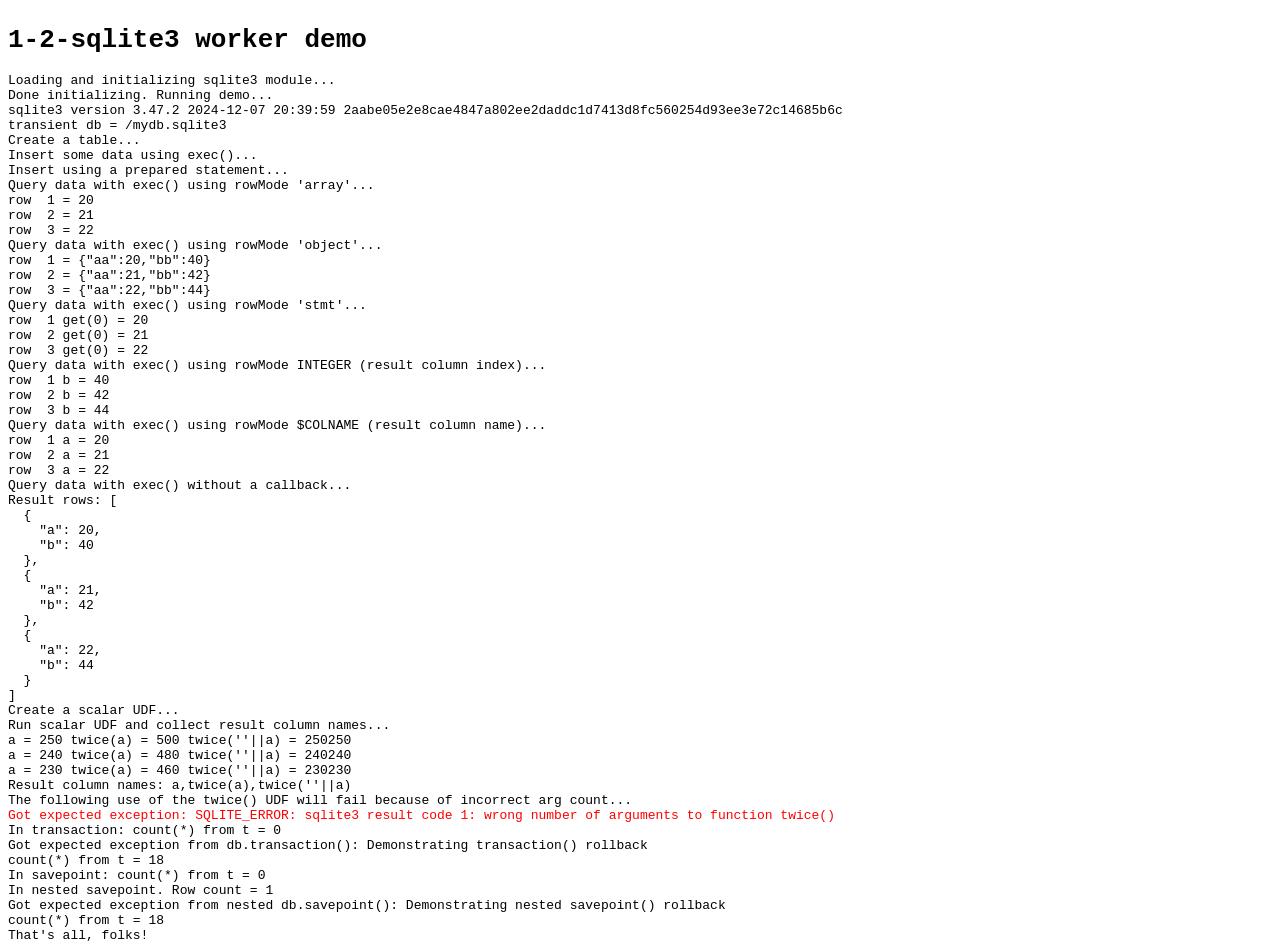
<file: docs/assets/lib/sqlite/sqlite-wasm-3470200/demo-123-worker.html>
<!doctype html>
<html lang="en-us">
  <head>
    <meta charset="utf-8">
    <meta http-equiv="Content-Type" content="text/html; charset=utf-8">
    <link rel="shortcut icon" href="data:image/x-icon;," type="image/x-icon">
    <title>Hello, sqlite3</title>
    <style>
      .warning, .error {color: red}
      .error {background-color: yellow}
      body {
          display: flex;
          flex-direction: column;
          font-family: monospace;
          white-space: break-spaces;
      }
    </style>
  </head>
  <body>
    <h1>1-2-sqlite3 worker demo</h1>
    <script>(function(){
      const logHtml = function(cssClass,...args){
        const ln = document.createElement('div');
        if(cssClass) ln.classList.add(cssClass);
        ln.append(document.createTextNode(args.join(' ')));
        document.body.append(ln);
      };
      const w = new Worker("demo-123.js?sqlite3.dir=jswasm"
                           /* Note the URL argument on that name. See
                              the notes in demo-123.js (search for
                              "importScripts") for why we need
                              that. */);
      w.onmessage = function({data}){
        switch(data.type){
            case 'log':
              logHtml(data.payload.cssClass, ...data.payload.args);
              break;
            default:
              logHtml('error',"Unhandled message:",data.type);
        };
      };
    })();</script>
  </body>
</html>
</file>
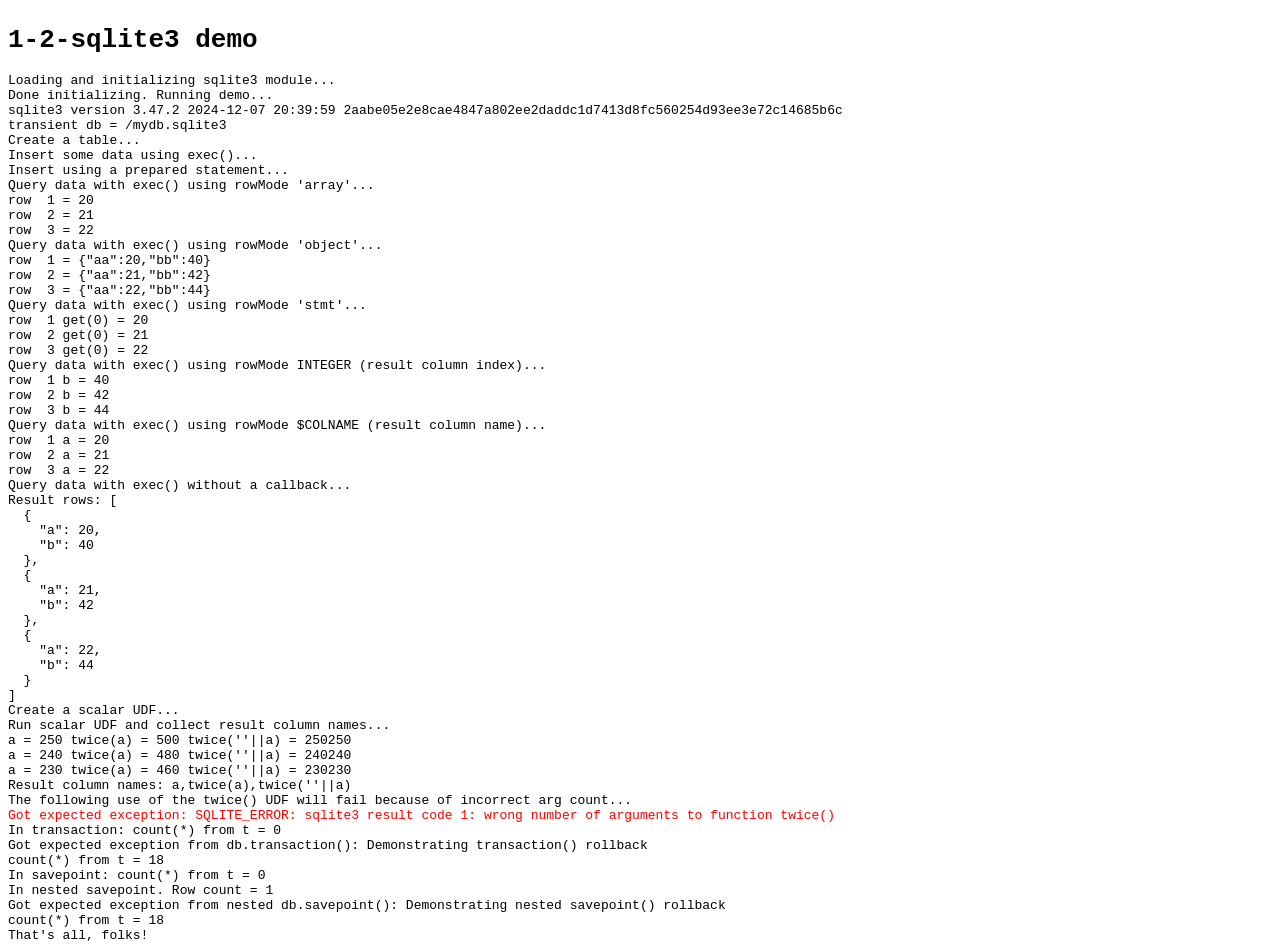
<file: docs/assets/lib/sqlite/sqlite-wasm-3470200/demo-123.html>
<!doctype html>
<html lang="en-us">
  <head>
    <meta charset="utf-8">
    <meta http-equiv="Content-Type" content="text/html; charset=utf-8">
    <link rel="shortcut icon" href="data:image/x-icon;," type="image/x-icon">
    <title>Hello, sqlite3</title>
    <style>
      .warning, .error {color: red}
      .error {background-color: yellow}
      body {
          display: flex;
          flex-direction: column;
          font-family: monospace;
          white-space: break-spaces;
      }
    </style>
  </head>
  <body>
    <h1>1-2-sqlite3 demo</h1>
    <script src="jswasm/sqlite3.js"></script>
    <script src="demo-123.js"></script>
  </body>
</html>
</file>
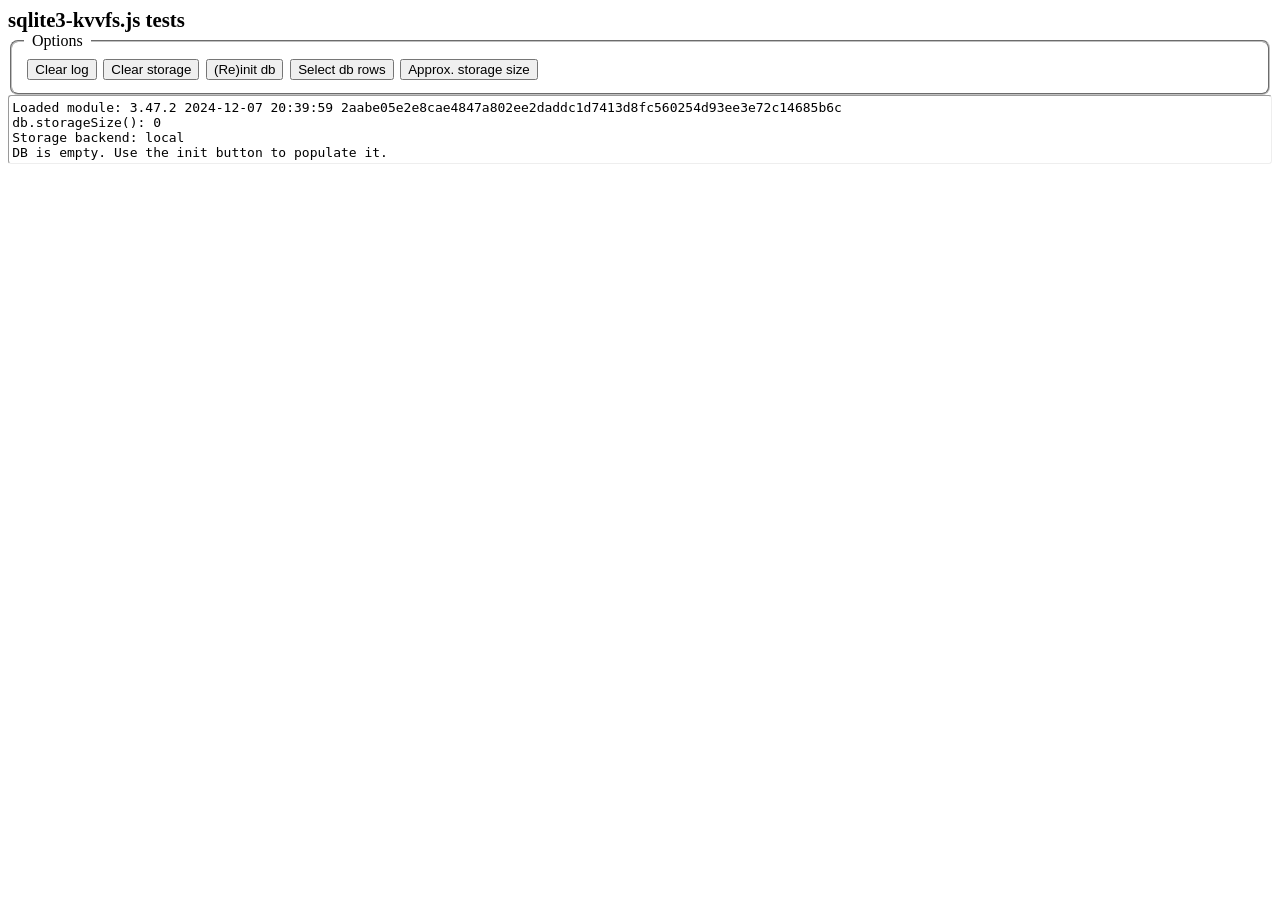
<file: docs/assets/lib/sqlite/sqlite-wasm-3470200/demo-jsstorage.html>
<!doctype html>
<html lang="en-us">
  <head>
    <meta charset="utf-8">
    <meta http-equiv="Content-Type" content="text/html; charset=utf-8">
    <link rel="shortcut icon" href="data:image/x-icon;," type="image/x-icon">
    <link rel="stylesheet" href="common/emscripten.css"/>
    <link rel="stylesheet" href="common/testing.css"/>
    <title>sqlite3-kvvfs.js tests</title>
  </head>
  <body>
    <header id='titlebar'><span>sqlite3-kvvfs.js tests</span></header>
    <!-- emscripten bits -->
    <figure id="module-spinner">
      <div class="spinner"></div>
      <div class='center'><strong>Initializing app...</strong></div>
      <div class='center'>
        On a slow internet connection this may take a moment.  If this
        message displays for "a long time", intialization may have
        failed and the JavaScript console may contain clues as to why.
      </div>
    </figure>
    <div class="emscripten" id="module-status">Downloading...</div>
    <div class="emscripten">
      <progress value="0" max="100" id="module-progress" hidden='1'></progress>  
    </div><!-- /emscripten bits -->
    <fieldset>
      <legend>Options</legend>
      <div class='toolbar'>
        <button id='btn-clear-log'>Clear log</button>
        <button id='btn-clear-storage'>Clear storage</button>
        <button id='btn-init-db'>(Re)init db</button>
        <button id='btn-select1'>Select db rows</button>
        <button id='btn-storage-size'>Approx. storage size</button>
      </div>
    </fieldset>
    <div id='test-output'></div>
    <style>
      .toolbar {
          display: flex;
      }
      .toolbar > * { margin: 0.25em; }
      fieldset { border-radius: 0.5em; }
    </style>
    <script src="jswasm/sqlite3.js"></script>
    <script src="common/SqliteTestUtil.js"></script>
    <script src="demo-jsstorage.js"></script>
  </body>
</html>
</file>
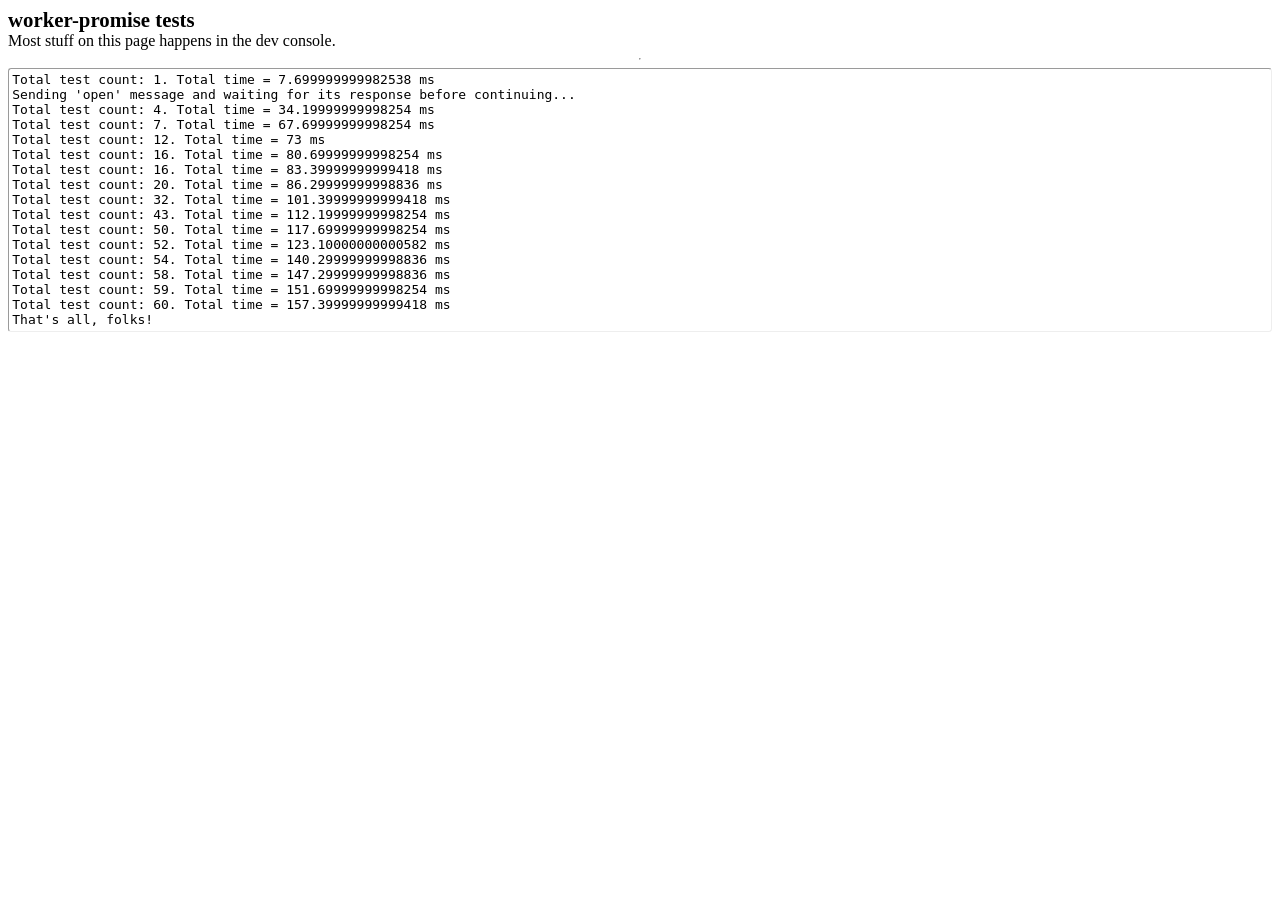
<file: docs/assets/lib/sqlite/sqlite-wasm-3470200/demo-worker1-promiser-esm.html>
<!doctype html>
<html lang="en-us">
  <head>
    <meta charset="utf-8">
    <meta http-equiv="Content-Type" content="text/html; charset=utf-8">
    <link rel="shortcut icon" href="data:image/x-icon;," type="image/x-icon">
    <link rel="stylesheet" href="common/emscripten.css"/>
    <link rel="stylesheet" href="common/testing.css"/>
    <title>worker-promise (via ESM) tests</title>
  </head>
  <body>
    <header id='titlebar'><span>worker-promise tests</span></header>
    <!-- emscripten bits -->
    <figure id="module-spinner">
      <div class="spinner"></div>
      <div class='center'><strong>Initializing app...</strong></div>
      <div class='center'>
        On a slow internet connection this may take a moment.  If this
        message displays for "a long time", intialization may have
        failed and the JavaScript console may contain clues as to why.
      </div>
    </figure>
    <div class="emscripten" id="module-status">Downloading...</div>
    <div class="emscripten">
      <progress value="0" max="100" id="module-progress" hidden='1'></progress>
    </div><!-- /emscripten bits -->
    <div>Most stuff on this page happens in the dev console.</div>
    <hr>
    <div id='test-output'></div>
    <script src="common/SqliteTestUtil.js"></script>
    <script src="demo-worker1-promiser.mjs" type="module"></script>
  </body>
</html>
</file>
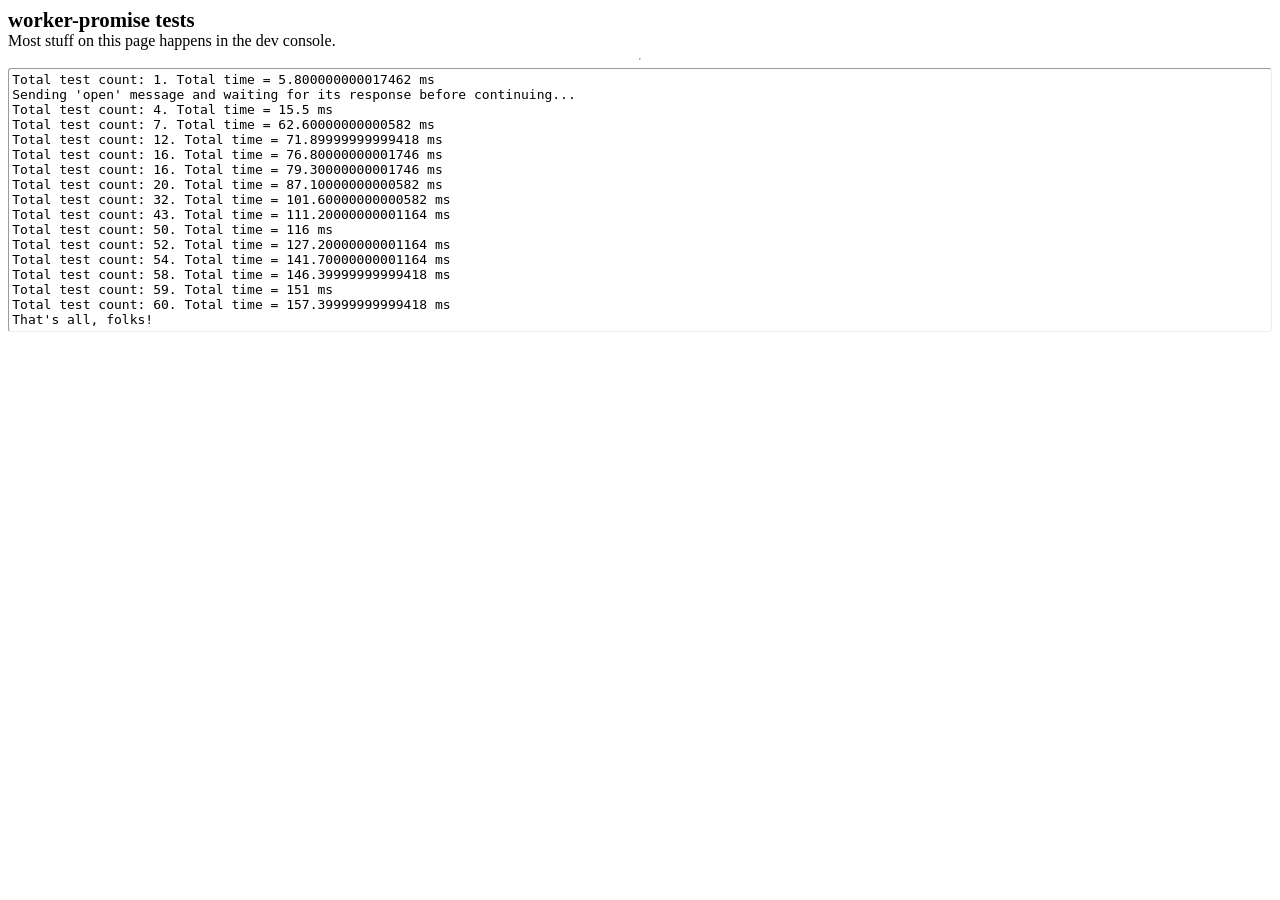
<file: docs/assets/lib/sqlite/sqlite-wasm-3470200/demo-worker1-promiser.html>
<!doctype html>
<html lang="en-us">
  <head>
    <meta charset="utf-8">
    <meta http-equiv="Content-Type" content="text/html; charset=utf-8">
    <link rel="shortcut icon" href="data:image/x-icon;," type="image/x-icon">
    <link rel="stylesheet" href="common/emscripten.css"/>
    <link rel="stylesheet" href="common/testing.css"/>
    <title>worker-promise tests</title>
  </head>
  <body>
    <header id='titlebar'><span>worker-promise tests</span></header>
    <!-- emscripten bits -->
    <figure id="module-spinner">
      <div class="spinner"></div>
      <div class='center'><strong>Initializing app...</strong></div>
      <div class='center'>
        On a slow internet connection this may take a moment.  If this
        message displays for "a long time", intialization may have
        failed and the JavaScript console may contain clues as to why.
      </div>
    </figure>
    <div class="emscripten" id="module-status">Downloading...</div>
    <div class="emscripten">
      <progress value="0" max="100" id="module-progress" hidden='1'></progress>
    </div><!-- /emscripten bits -->
    <div>Most stuff on this page happens in the dev console.</div>
    <hr>
    <div id='test-output'></div>
    <script src="common/SqliteTestUtil.js"></script>
    <script src="jswasm/sqlite3-worker1-promiser.js"></script>
    <script src="demo-worker1-promiser.js"></script>
  </body>
</html>
</file>
<file: docs/assets/lib/sqlite/sqlite-wasm-3470200/common/emscripten.css>
/* emscripten-related styling, used during the module load/intialization processes... */
.emscripten { padding-right: 0; margin-left: auto; margin-right: auto; display: block; }
div.emscripten { text-align: center; }
div.emscripten_border { border: 1px solid black; }
#module-spinner { overflow: visible; }
#module-spinner > * {
    margin-top: 1em;
}
.spinner {
    height: 50px;
    width: 50px;
    margin: 0px auto;
    animation: rotation 0.8s linear infinite;
    border-left: 10px solid rgb(0,150,240);
    border-right: 10px solid rgb(0,150,240);
    border-bottom: 10px solid rgb(0,150,240);
    border-top: 10px solid rgb(100,0,200);
    border-radius: 100%;
    background-color: rgb(200,100,250);
}
@keyframes rotation {
    from {transform: rotate(0deg);}
    to {transform: rotate(360deg);}
}
</file>
<file: docs/assets/lib/sqlite/sqlite-wasm-3470200/common/testing.css>
body {
  display: flex;
  flex-direction: column;
  flex-wrap: wrap;
}
textarea {
    font-family: monospace;
}
header {
    font-size: 130%;
    font-weight: bold;
}
.hidden, .initially-hidden {
    position: absolute !important;
    opacity: 0 !important;
    pointer-events: none !important;
    display: none !important;
}
fieldset.options {
    font-size: 75%;
}
fieldset > legend {
    padding: 0 0.5em;
}
span.labeled-input {
    padding: 0.25em;
    margin: 0.25em 0.5em;
    border-radius: 0.25em;
    white-space: nowrap;
    background: #0002;
}
.center { text-align: center; }
.error {
    color: red;
    background-color: yellow;
}
.strong { font-weight: 700 }
.warning { color: firebrick; }
.green { color: darkgreen; }
.tests-pass { background-color: green; color: white }
.tests-fail { background-color: red; color: yellow }
.faded { opacity: 0.5; }
.group-start {
  color: blue;
  background-color: skyblue;
  font-weight: bold;
  border-top: 1px dotted blue;
  padding: 0.5em;
  margin-top: 0.5em;
}
.group-end {
  padding: 0.5em;
  margin-bottom: 0.25em;
  /*border-bottom: 1px dotted blue;*/
}
.group-end.green {
  background: lightgreen;
  border-bottom: 1px dotted green;
}
.one-test-line, .skipping-group {
  margin-left: 3em;
}
.skipping-test, .skipping-group {
  padding: 0.25em 0.5em;
  background-color: #ffff73;
}
.skipping-test {
  margin-left: 6em;
}
.one-test-summary {
  margin-left: 6em;
}
.full-test-summary {
  padding-bottom: 0.5em;
  padding-top: 0.5em;
  border-top: 1px solid black;
}
.input-wrapper {
  white-space: nowrap;
  display: flex;
  align-items: center;
}
#test-output {
  border: 1px inset;
  border-radius: 0.25em;
  padding: 0.25em;
  /*max-height: 30em;*/
  overflow: auto;
  white-space: break-spaces;
  display: flex; flex-direction: column;
  font-family: monospace;
}
#test-output.reverse {
  flex-direction: column-reverse;
}
label[for] { cursor: pointer }

h1 {
  border-radius: 0.25em;
  padding: 0.15em 0.25em;
}
h1:first-of-type {margin: 0 0 0.5em 0;}
</file>
